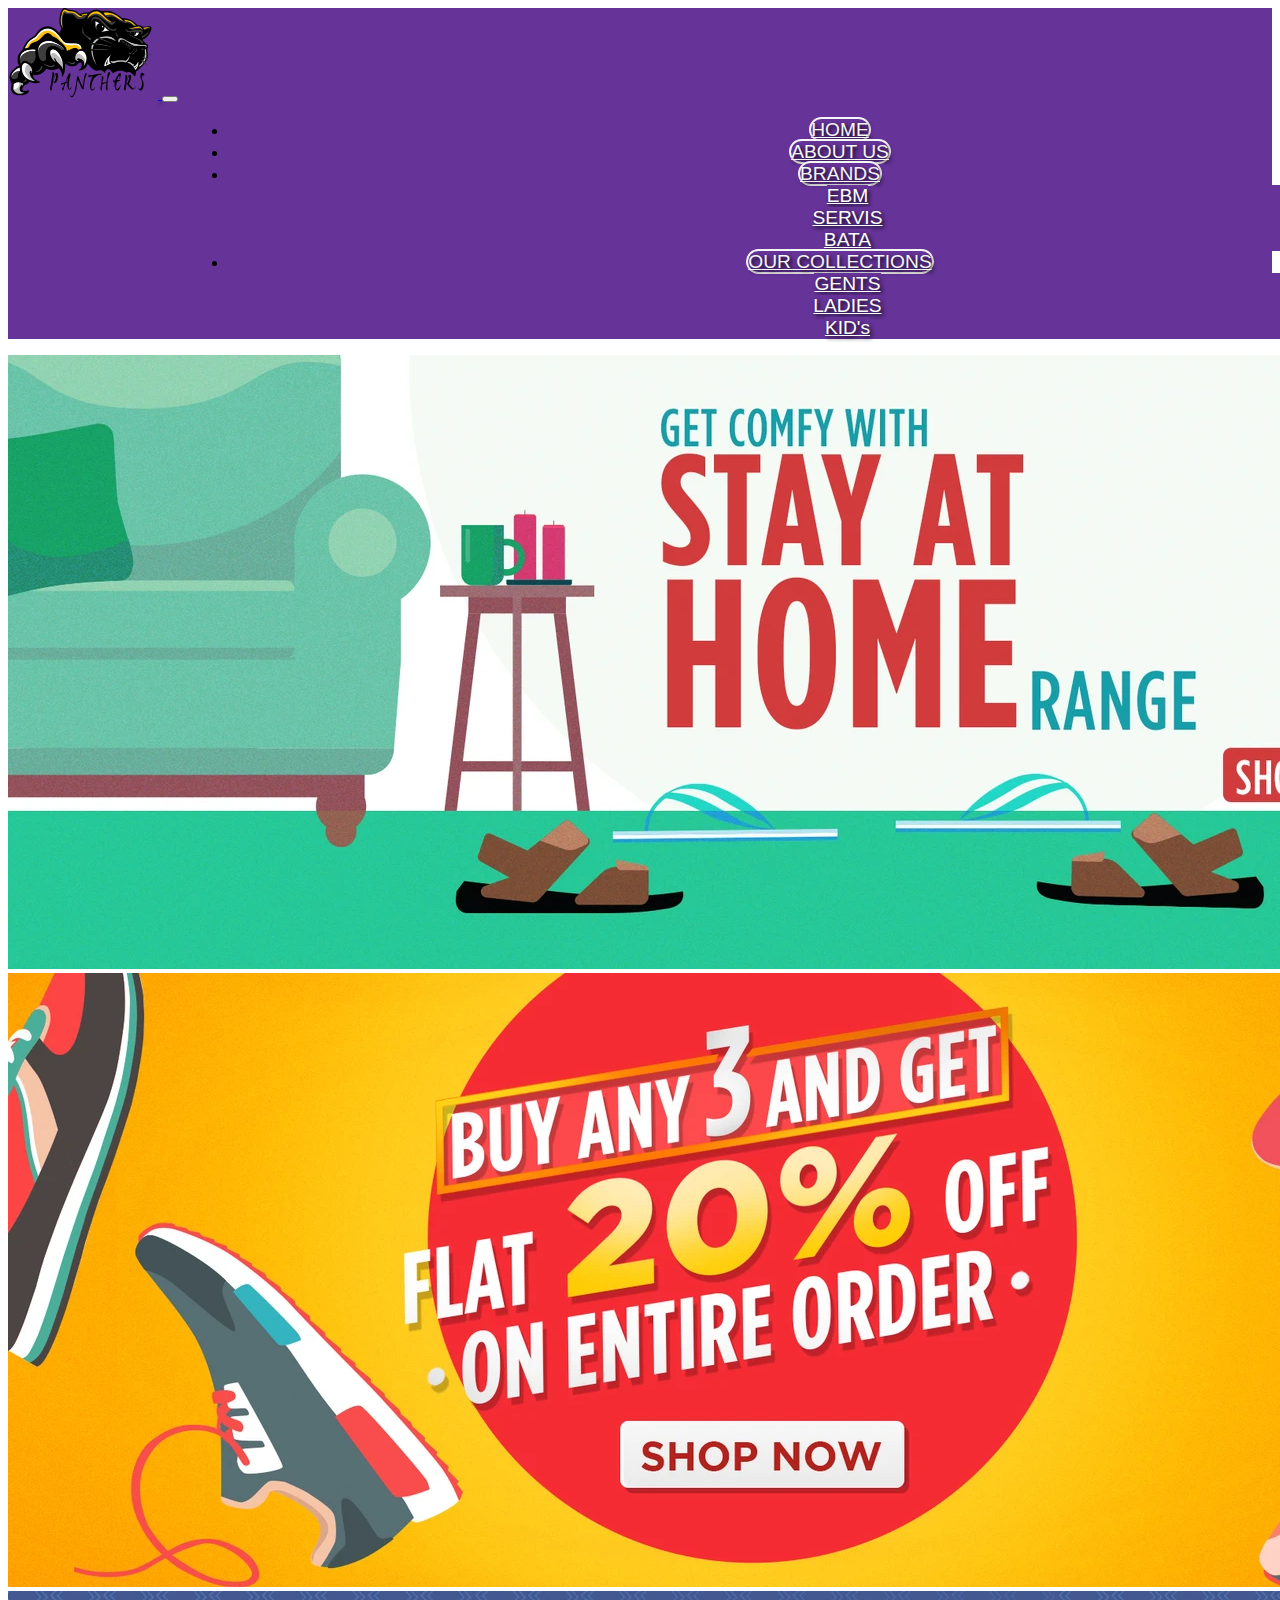
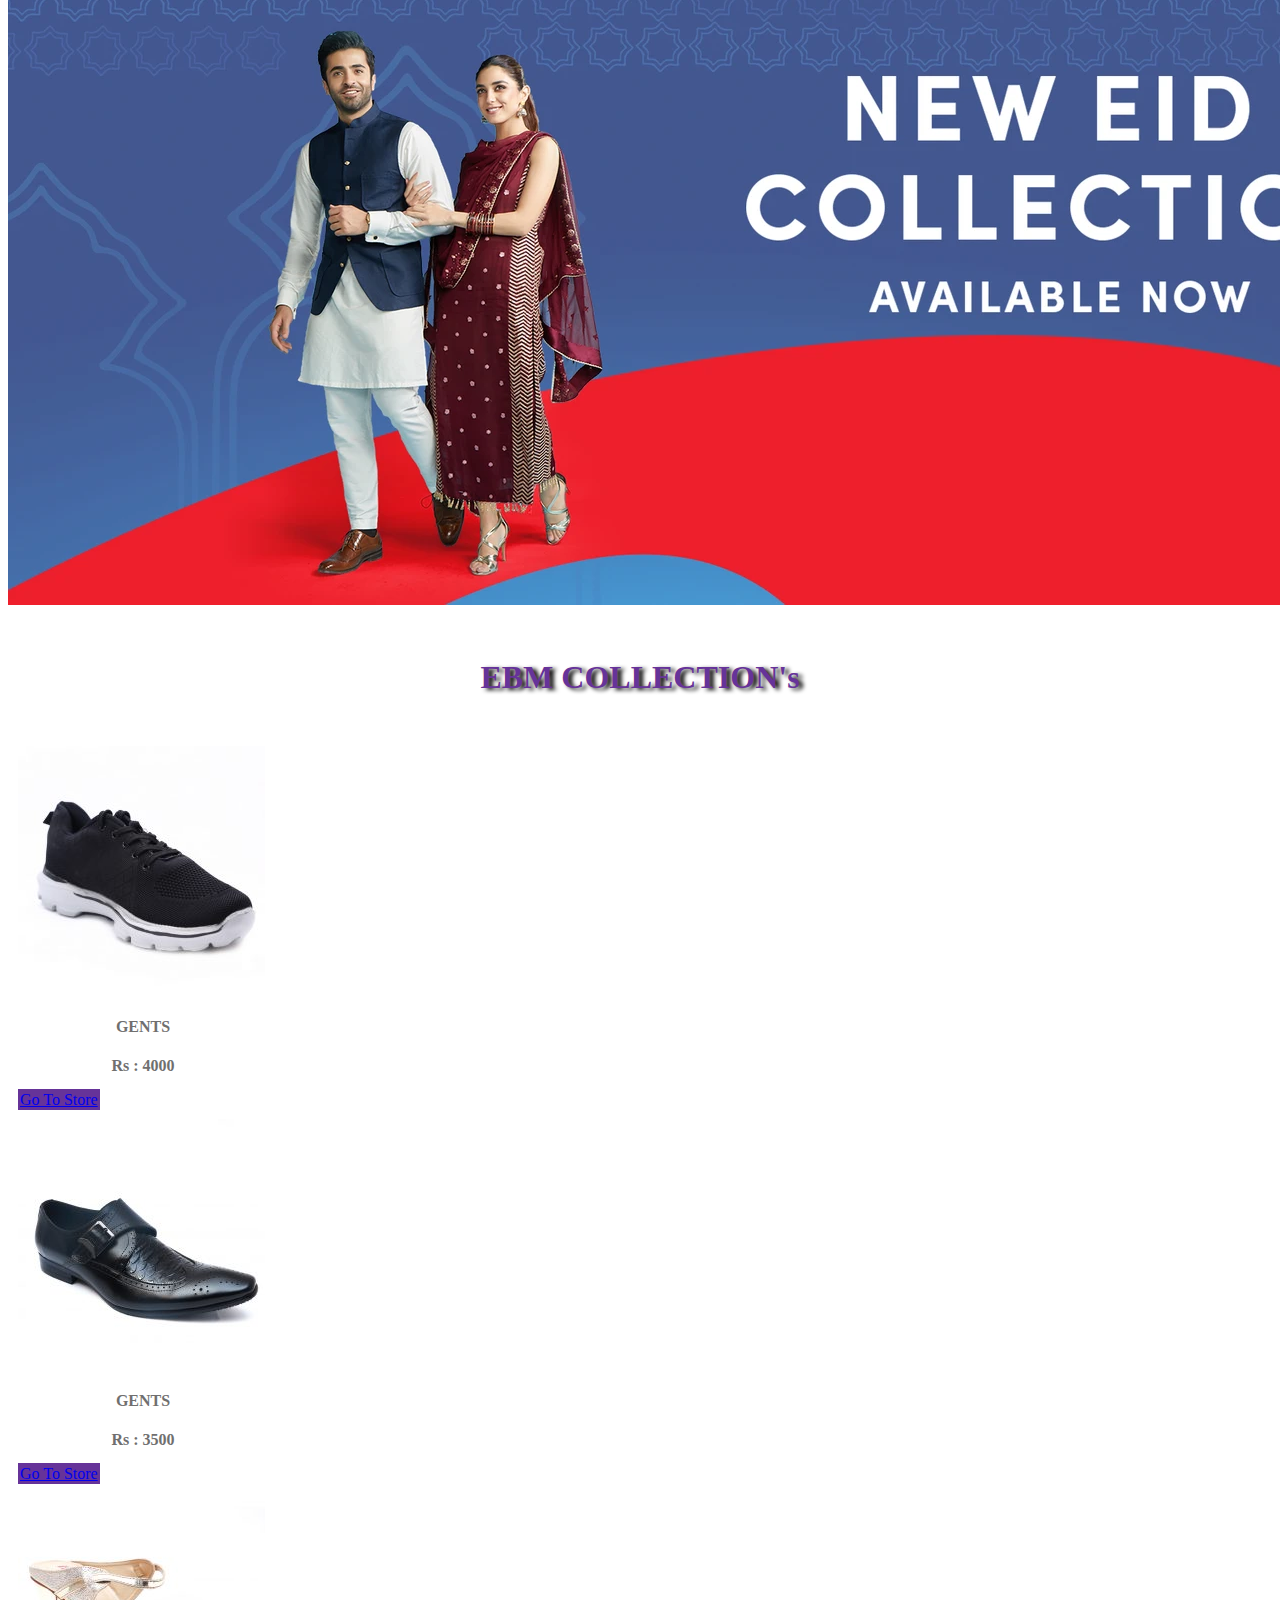
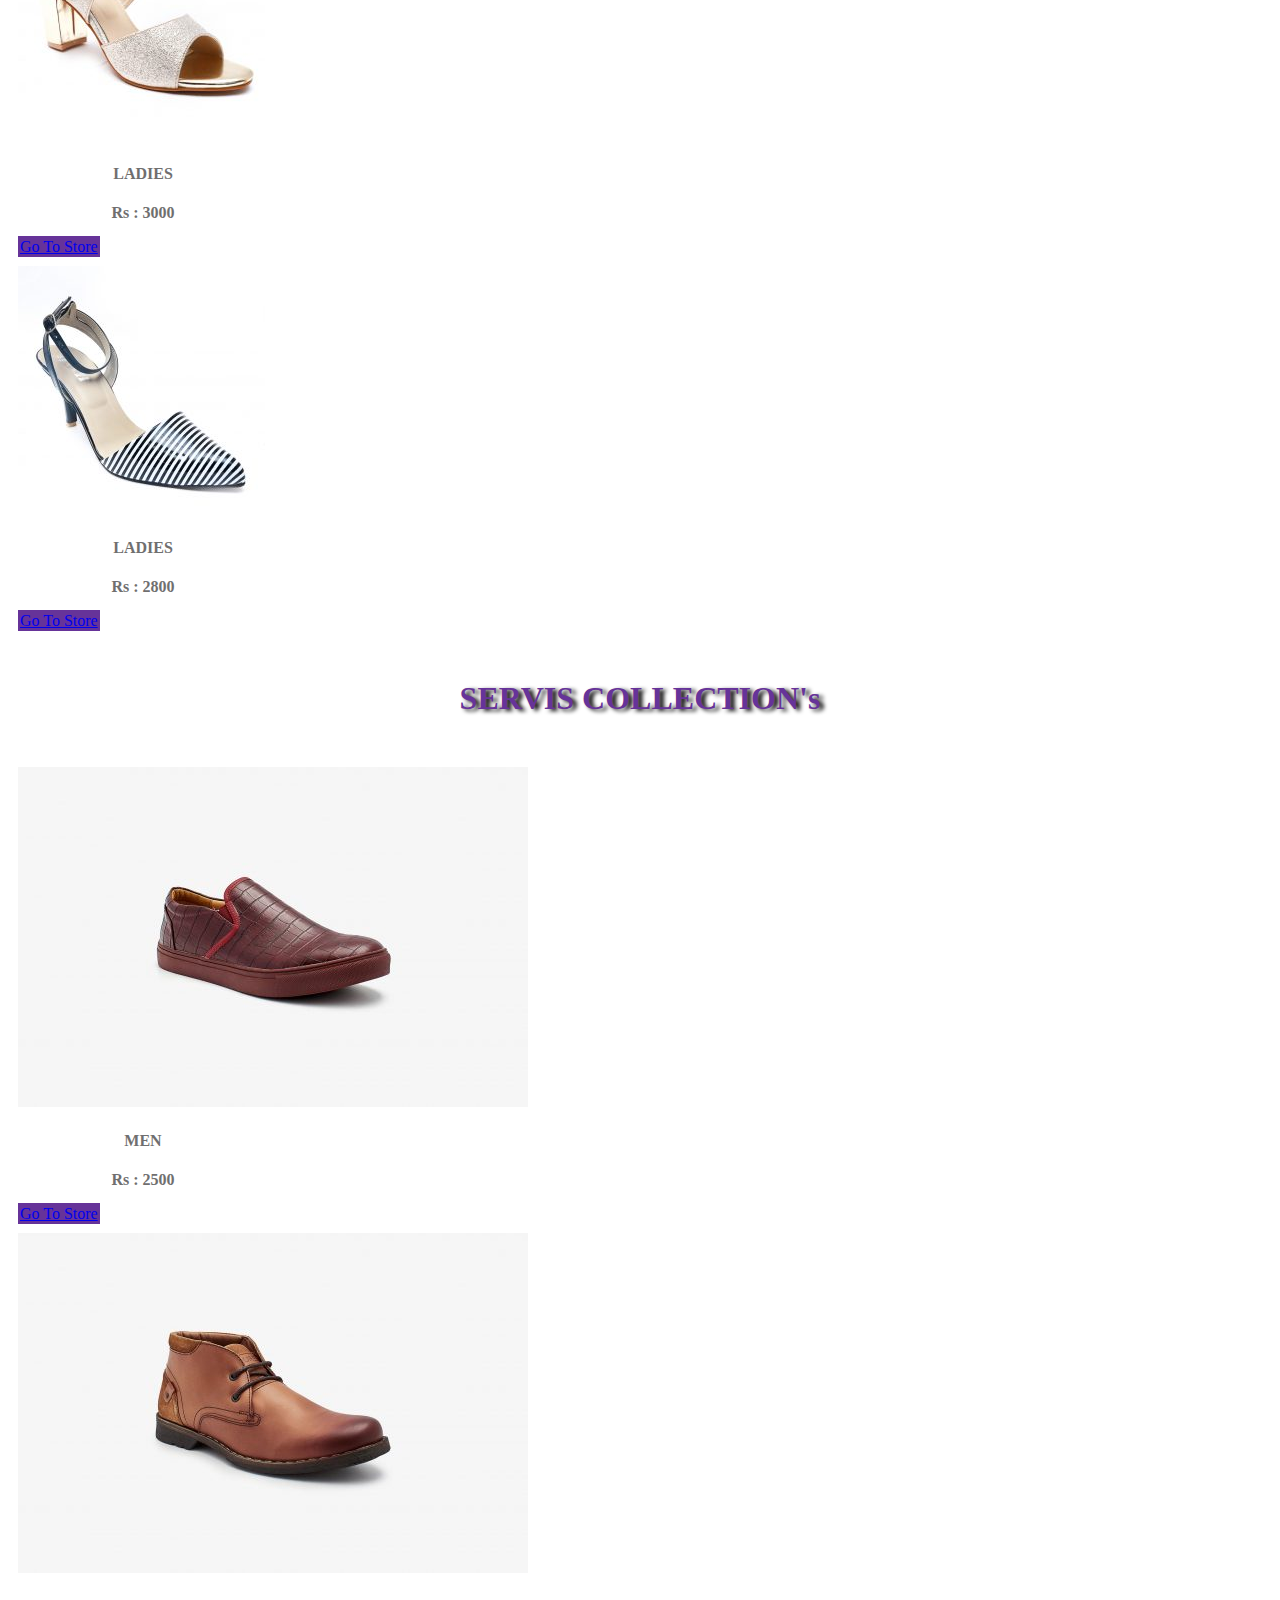
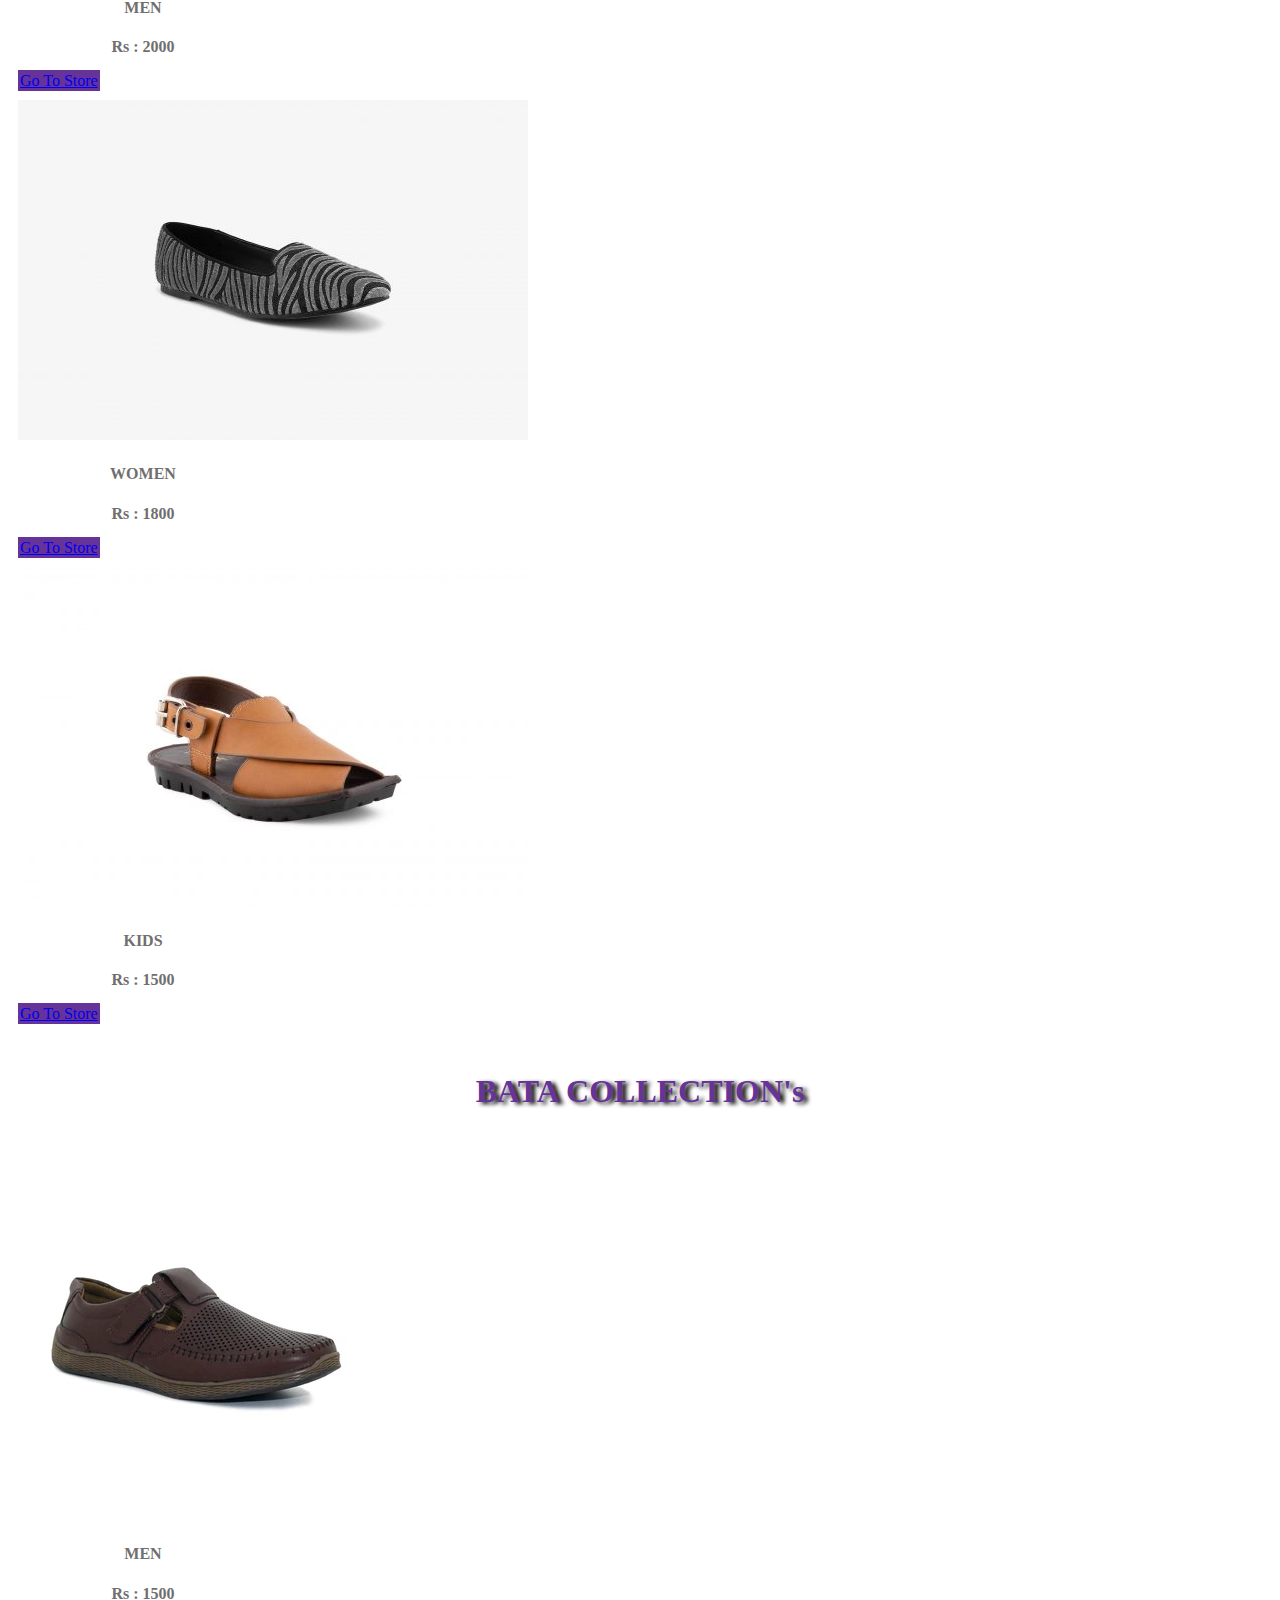
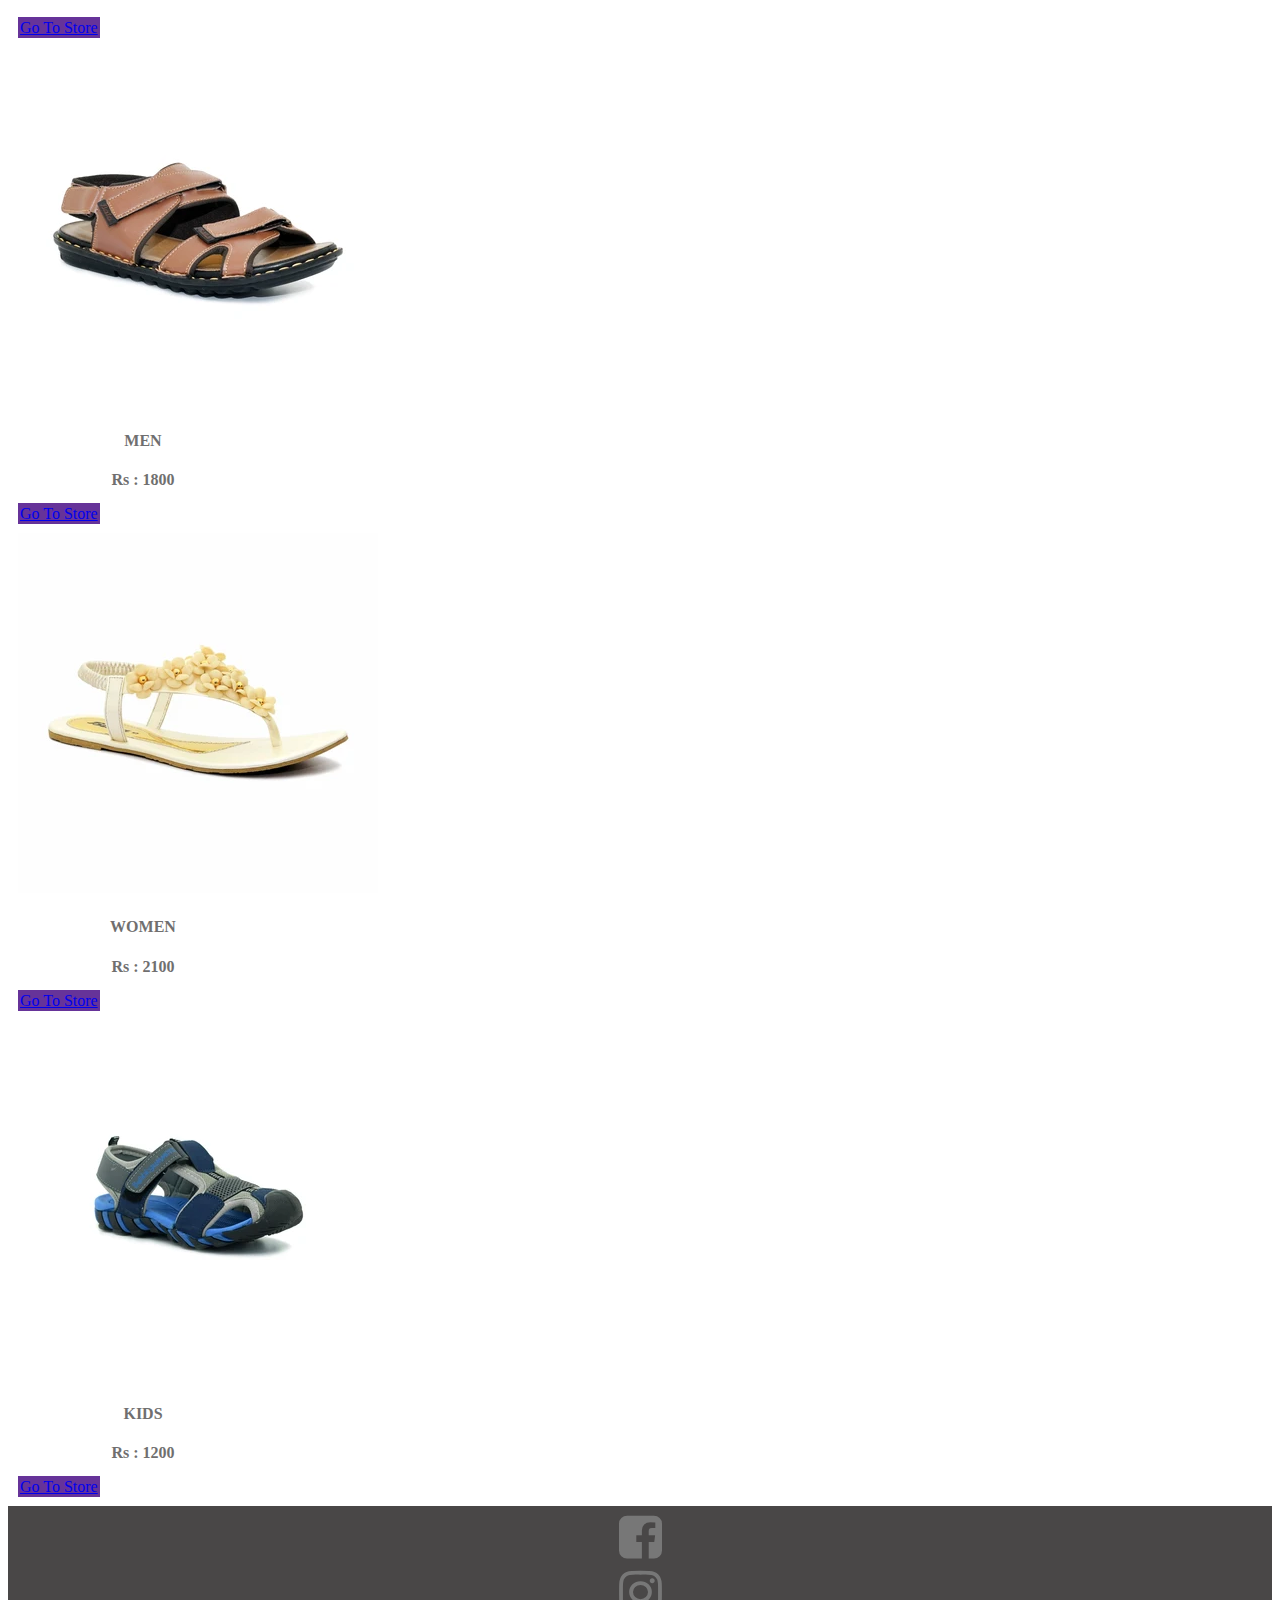
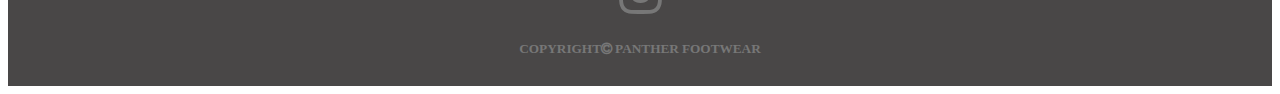
<file: (public)/index.html>
<!DOCTYPE html>
<html lang="en">
<head>
    <meta charset="UTF-8">
    <meta name="viewport" content="width=device-width, initial-scale=1.0">
    <title>Panther Footwear</title>
    <link rel="stylesheet" href="style.css">
    <link rel="stylesheet" href="https://cdnjs.cloudflare.com/ajax/libs/font-awesome/4.7.0/css/font-awesome.min.css">
    
    <link rel="stylesheet" href="https://stackpath.bootstrapcdn.com/bootstrap/4.5.0/css/bootstrap.min.css" integrity="sha384-9aIt2nRpC12Uk9gS9baDl411NQApFmC26EwAOH8WgZl5MYYxFfc+NcPb1dKGj7Sk" crossorigin="anonymous">
</head>
<body>
<div>
  <nav class="navbar navbar-expand-lg navbar-light justify-content-center">
    <a class="navbar-brand" href="index.html" >
      <img src="logo5.png" alt="" class="img">
    </a>
    <button class="navbar-toggler " type="button" data-toggle="collapse" data-target="#navbarText" aria-controls="navbarText" aria-expanded="false" aria-label="Toggle navigation">
      <span class="navbar-toggler-icon"></span>
    </button>
    <div class="collapse navbar-collapse" id="navbarText">
      <ul class="navbar-nav ">
      </ul>
      <span class="navbar-text">
        <ul class="navbar-nav mr-auto">
          <li class="nav-item active ">
            <a class="nav-link" href="index.html">HOME <span class="sr-only">(current)</span></a>
          </li>
          <li class="nav-item">
            <a class="nav-link" href="About.html">ABOUT US</a>
          </li>
          <li class="nav-item dropdown">
            <a class="nav-link dropdown-toggle" href="" id="navbarDropdown" role="button" data-toggle="dropdown" aria-haspopup="true" aria-expanded="false">
              BRANDS
            </a>
            <div class="dropdown-menu" aria-labelledby="navbarDropdown">
              <a class="dropdown-item" href="EBM.html">EBM</a>
              <div class="dropdown-divider"></div>
              <a class="dropdown-item" href="SERVIS.html">SERVIS</a>
              <div class="dropdown-divider"></div>
              <a class="dropdown-item" href="bata.html">BATA</a>
              </div>
              <li class="nav-item dropdown">
                <a class="nav-link dropdown-toggle" href="" id="navbarDropdown" role="button" data-toggle="dropdown" aria-haspopup="true" aria-expanded="false">
                  OUR COLLECTIONS
                </a>
                <div class="dropdown-menu" aria-labelledby="navbarDropdown">
                  <a class="dropdown-item" href="MEN.html">GENTS</a>
                   <div class="dropdown-divider"></div>
                  <a class="dropdown-item" href="LADIES.html">LADIES</a>
                  <div class="dropdown-divider"></div>
                  <a class="dropdown-item" href="KID.html">KID's</a>
                  </div>        
        </ul>
      </span>
    </div>
  </nav>
  <div id="carouselExampleFade" class="carousel slide carousel-fade" data-ride="carousel">
    <div class="carousel-inner">
      <div class="carousel-item active">
        <img src="bata3.webp" class="d-block w-100" alt="...">
      </div>
      <div class="carousel-item">
        <img src="lisa.webp" class="d-block w-100" alt="...">
      </div>
      <div class="carousel-item">
        <img src="bata1.webp" class="d-block w-100" alt="...">
      </div>
    </div>
    <a class="carousel-control-prev" href="#carouselExampleFade" role="button" data-slide="prev">
      <span class="carousel-control-prev-icon" aria-hidden="true"></span>
      <span class="sr-only">Previous</span>
    </a>
    <a class="carousel-control-next" href="#carouselExampleFade" role="button" data-slide="next">
      <span class="carousel-control-next-icon" aria-hidden="true"></span>
      <span class="sr-only">Next</span>
    </a>
  </div>
  
  
  <div class="ebm">
    <div class="english">
      <h1>EBM COLLECTION's</h1>
    </div>
    <div class="container">
      <div class="row ">
        
        <div class="col-sm-6 col-md-6 col-lg-3 ">
          <div class="card">
           <a href="EBM.html"> <img src="shoe2.jpg" class="card-img-top" alt=""></a>
            <div class="card-body">
              <h4 class="card-title">GENTS</h4>
              <p class="card-text">Rs : 4000</p>
              <a href="EBM.html" class="btn btn-primary ">Go To Store</a>
            </div>
          </div>
        </div>
        <div class="col-sm-6 col-md-6 col-lg-3 ">
          <div class="card">
           <a href="EBM.html"> <img src="E1.jpg" class="card-img-top" alt="..."></a>
            <div class="card-body">
              <h4 class="card-title">GENTS</h4>
              <p class="card-text">Rs : 3500</p>
              <a href="EBM.html" class="btn btn-primary ">Go To Store</a>
            </div>
          </div>
        </div>
        <div class="col-sm-12 col-md-6 col-lg-3 ">
          <div class="card">
            <a href="EBM.html"> <img src="E2.jpg" class="card-img-top" alt="..."></a>
            <div class="card-body">
              <h4 class="card-title">LADIES</h4>
              <p class="card-text">Rs : 3000</p>
              <a href="EBM.html" class="btn btn-primary ">Go To Store</a>
            </div>
          </div>
        </div>
        <div class="col-sm-6 col-md-6 col-lg-3 ">
          <div class="card">
            <a href="EBM.html"><img src="E3.jpg" class="card-img-top" alt="..."></a>
            <div class="card-body">
              <h4 class="card-title">LADIES</h4>
              <p class="card-text">Rs : 2800</p>
              <a href="EBM.html" class="btn btn-primary ">Go To Store</a>
            </div>
          </div>
        </div>
        </div>
        
      </div>

    </div>

  
  <div class="ebm">
    <div class="english">
      <h1>SERVIS COLLECTION's</h1>
    </div>
    <div class="container">
      <div class="row">
        <div class="col-sm-6 col-md-6 col-lg-3 ">
          <div class="card">
            <a href="SERVIS.html"> <img src="S1.jpg" class="card-img-top" alt="..."> </a>
            <div class="card-body">
              <h4 class="card-title">MEN</h4>
              <p class="card-text">Rs : 2500</p>
              <a href="SERVIS.html" class="btn btn-primary ">Go To Store</a>
            </div>
          </div>
        </div>
        <div class="col-sm-6 col-md-6 col-lg-3 ">
          <div class="card">
            <a href="SERVIS.html"> <img src="S2.jpg" class="card-img-top" alt="..."></a>
            <div class="card-body">
              <h4 class="card-title">MEN</h4>
              <p class="card-text">Rs : 2000</p>
              <a href="SERVIS.html" class="btn btn-primary ">Go To Store</a>
            </div>
          </div>
        </div>
        <div class="col-sm-6 col-md-6 col-lg-3 ">
          <div class="card">
            <a href="SERVIS.html">  <img src="S3.jpg" class="card-img-top" alt="..."></a>
            <div class="card-body">
              <h4 class="card-title">WOMEN</h4>
              <p class="card-text">Rs : 1800</p>
              <a href="SERVIS.html" class="btn btn-primary ">Go To Store</a>
            </div>
          </div>
        </div>
        <div class="col-sm-6 col-md-6 col-lg-3 ">
          <div class="card">
            <a href="SERVIS.html"> <img src="S4.jpg" class="card-img-top" alt=""></a>
            <div class="card-body">
              <h4 class="card-title">KIDS</h4>
              <p class="card-text">Rs : 1500</p>
              <a href="SERVIS.html" class="btn btn-primary ">Go To Store</a>
            </div>
          </div>
        </div>
  <div class="ebm">
    <div class="english">
      <h1>BATA COLLECTION's</h1>
    </div>
    <div class="container">
      <div class="row ">
        
        <div class="col-sm-6 col-md-6 col-lg-3 ">
          <div class="card">
            <a href="bata.html"> <img src="B1.webp" class="card-img-top" alt="..."></a>
            <div class="card-body">
              <h4 class="card-title">MEN</h4>
              <p class="card-text">Rs : 1500</p>
              <a href="bata.html" class="btn btn-primary ">Go To Store</a>
            </div>
          </div>
        </div>
        <div class="col-sm-6 col-md-6 col-lg-3 ">
          <div class="card">
            <a href="bata.html"><img src="B2.webp" class="card-img-top" alt="..."></a>
            <div class="card-body">
              <h4 class="card-title">MEN</h4>
              <p class="card-text">Rs : 1800</p>
              <a href="bata.html" class="btn btn-primary ">Go To Store</a>
            </div>
          </div>
        </div>
        <div class="col-sm-6 col-md-6 col-lg-3 ">
          <div class="card">
            <a href="bata.html"> <img src="B3.webp" class="card-img-top" alt="..."></a>
            <div class="card-body">
              <h4 class="card-title">WOMEN</h4>
              <p class="card-text">Rs : 2100</p>
              <a href="bata.html" class="btn btn-primary ">Go To Store</a>
            </div>
          </div>
        </div>
        <div class="col-sm-6 col-md-6 col-lg-3 ">
          <div class="card">
            <a href="bata.html"><img src="B4.webp" class="card-img-top" alt="..."></a>
            <div class="card-body">
              <h4 class="card-title">KIDS</h4>
              <p class="card-text">Rs : 1200</p>
              <a href="bata.html" class="btn btn-primary ">Go To Store</a>
            </div>
          </div>
        </div>
      </div>
    </div>

  </div>

  
  
</div>
</div>
</div>

<div class="footer">
  <div class="icon1">
    <div> <i class="fa fa-facebook-square "></i></div>
  
  </div>
  <div class="icon">
    <div> <i class="fa fa-instagram"></i></div>
  
  </div>
  
  <div>
    <h5 class="h5">COPYRIGHT<i class="fa fa-copyright"> PANTHER FOOTWEAR</i></h5>
   </div>
  </div>
  
</div>
    <script src="https://code.jquery.com/jquery-3.5.1.slim.min.js" integrity="sha384-DfXdz2htPH0lsSSs5nCTpuj/zy4C+OGpamoFVy38MVBnE+IbbVYUew+OrCXaRkfj" crossorigin="anonymous"></script>
    <script src="https://cdn.jsdelivr.net/npm/popper.js@1.16.0/dist/umd/popper.min.js" integrity="sha384-Q6E9RHvbIyZFJoft+2mJbHaEWldlvI9IOYy5n3zV9zzTtmI3UksdQRVvoxMfooAo" crossorigin="anonymous"></script>
    <script src="https://stackpath.bootstrapcdn.com/bootstrap/4.5.0/js/bootstrap.min.js" integrity="sha384-OgVRvuATP1z7JjHLkuOU7Xw704+h835Lr+6QL9UvYjZE3Ipu6Tp75j7Bh/kR0JKI" crossorigin="anonymous"></script>   
</body>
</html>
</file>
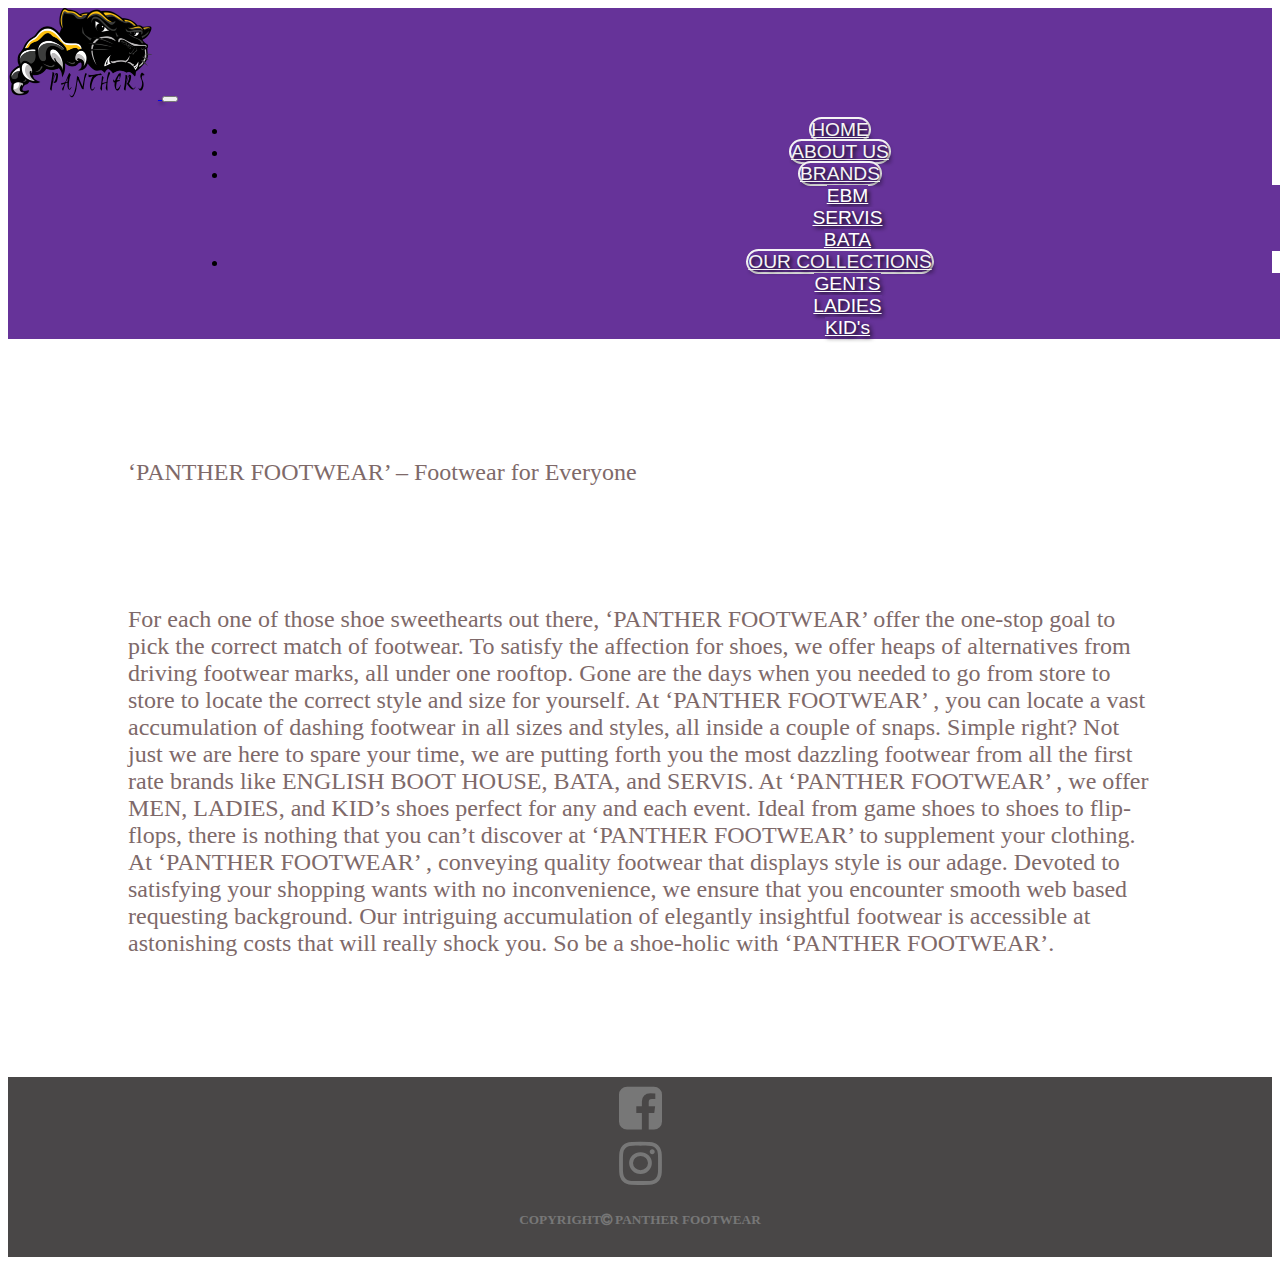
<file: (public)/About.html>
<!DOCTYPE html>
<html lang="en">
<head>
    <meta charset="UTF-8">
    <meta name="viewport" content="width=device-width, initial-scale=1.0">
    <title>Panther Footwear</title>
    <link rel="stylesheet" href="style.css">
    <link rel="stylesheet" href="https://cdnjs.cloudflare.com/ajax/libs/font-awesome/4.7.0/css/font-awesome.min.css">
    
    <link rel="stylesheet" href="https://stackpath.bootstrapcdn.com/bootstrap/4.5.0/css/bootstrap.min.css" integrity="sha384-9aIt2nRpC12Uk9gS9baDl411NQApFmC26EwAOH8WgZl5MYYxFfc+NcPb1dKGj7Sk" crossorigin="anonymous">
</head>
<body>
<div>
  <nav class="navbar navbar-expand-lg navbar-light justify-content-center">
    <a class="navbar-brand" href="index.html" >
      <img src="logo5.png" alt="" class="img">
    </a>
    <button class="navbar-toggler " type="button" data-toggle="collapse" data-target="#navbarText" aria-controls="navbarText" aria-expanded="false" aria-label="Toggle navigation">
      <span class="navbar-toggler-icon"></span>
    </button>
    <div class="collapse navbar-collapse" id="navbarText">
      <ul class="navbar-nav ">
      </ul>
      <span class="navbar-text">
        <ul class="navbar-nav mr-auto">
          <li class="nav-item active ">
            <a class="nav-link" href="index.html">HOME <span class="sr-only">(current)</span></a>
          </li>
          <li class="nav-item">
            <a class="nav-link" href="About.html">ABOUT US</a>
          </li>
          <li class="nav-item dropdown">
            <a class="nav-link dropdown-toggle" href="" id="navbarDropdown" role="button" data-toggle="dropdown" aria-haspopup="true" aria-expanded="false">
              BRANDS
            </a>
            <div class="dropdown-menu" aria-labelledby="navbarDropdown">
              <a class="dropdown-item" href="EBM.html">EBM</a>
              <div class="dropdown-divider"></div>
              <a class="dropdown-item" href="SERVIS.html">SERVIS</a>
              <div class="dropdown-divider"></div>
              <a class="dropdown-item" href="bata.html">BATA</a>
              </div>
              <li class="nav-item dropdown">
                <a class="nav-link dropdown-toggle" href="" id="navbarDropdown" role="button" data-toggle="dropdown" aria-haspopup="true" aria-expanded="false">
                  OUR COLLECTIONS
                </a>
                <div class="dropdown-menu" aria-labelledby="navbarDropdown">
                  <a class="dropdown-item" href="MEN.html">GENTS</a>
                   <div class="dropdown-divider"></div>
                  <a class="dropdown-item" href="LADIES.html">LADIES</a>
                  <div class="dropdown-divider"></div>
                  <a class="dropdown-item" href="KID.html">KID's</a>
                  </div>        
        </ul>
      </span>
    </div>
  </nav>
  <div>
      <p class="para"> ‘PANTHER FOOTWEAR’ – Footwear for Everyone </p> <p class="para"> For each one of those shoe sweethearts out there, ‘PANTHER FOOTWEAR’ offer the one-stop goal to pick the correct match of footwear. To satisfy the affection for shoes, we offer heaps of alternatives from driving footwear marks, all under one rooftop. Gone are the days when you needed to go from store to store to locate the correct style and size for yourself. At ‘PANTHER FOOTWEAR’  , you can locate a vast accumulation of dashing footwear in all sizes and styles, all inside a couple of snaps. Simple right? Not just we are here to spare your time, we are putting forth you the most dazzling footwear from all the first rate brands like ENGLISH BOOT HOUSE, BATA, and SERVIS. At ‘PANTHER FOOTWEAR’  , we offer MEN, LADIES, and KID’s shoes perfect for any and each event. Ideal from game shoes to shoes to flip-flops, there is nothing that you can’t discover at ‘PANTHER FOOTWEAR’  to supplement your clothing. At ‘PANTHER FOOTWEAR’ , conveying quality footwear that displays style is our adage. Devoted to satisfying your shopping wants with no inconvenience, we ensure that you encounter smooth web based requesting background. Our intriguing accumulation of elegantly insightful footwear is accessible at astonishing costs that will really shock you. So be a shoe-holic with ‘PANTHER FOOTWEAR’.
       </p>   
  </div>
  

  <div class="footer">
    <div class="icon1">
      <div> <i class="fa fa-facebook-square "></i></div>
    
    </div>
    <div class="icon">
      <div> <i class="fa fa-instagram"></i></div>
    
    </div>
    
    <div>
      <h5 class="h5">COPYRIGHT<i class="fa fa-copyright"> PANTHER FOOTWEAR</i></h5>
     </div>
    </div>
    
  </div>
      <script src="https://code.jquery.com/jquery-3.5.1.slim.min.js" integrity="sha384-DfXdz2htPH0lsSSs5nCTpuj/zy4C+OGpamoFVy38MVBnE+IbbVYUew+OrCXaRkfj" crossorigin="anonymous"></script>
      <script src="https://cdn.jsdelivr.net/npm/popper.js@1.16.0/dist/umd/popper.min.js" integrity="sha384-Q6E9RHvbIyZFJoft+2mJbHaEWldlvI9IOYy5n3zV9zzTtmI3UksdQRVvoxMfooAo" crossorigin="anonymous"></script>
      <script src="https://stackpath.bootstrapcdn.com/bootstrap/4.5.0/js/bootstrap.min.js" integrity="sha384-OgVRvuATP1z7JjHLkuOU7Xw704+h835Lr+6QL9UvYjZE3Ipu6Tp75j7Bh/kR0JKI" crossorigin="anonymous"></script>   
  </body>
  </html>
</file>
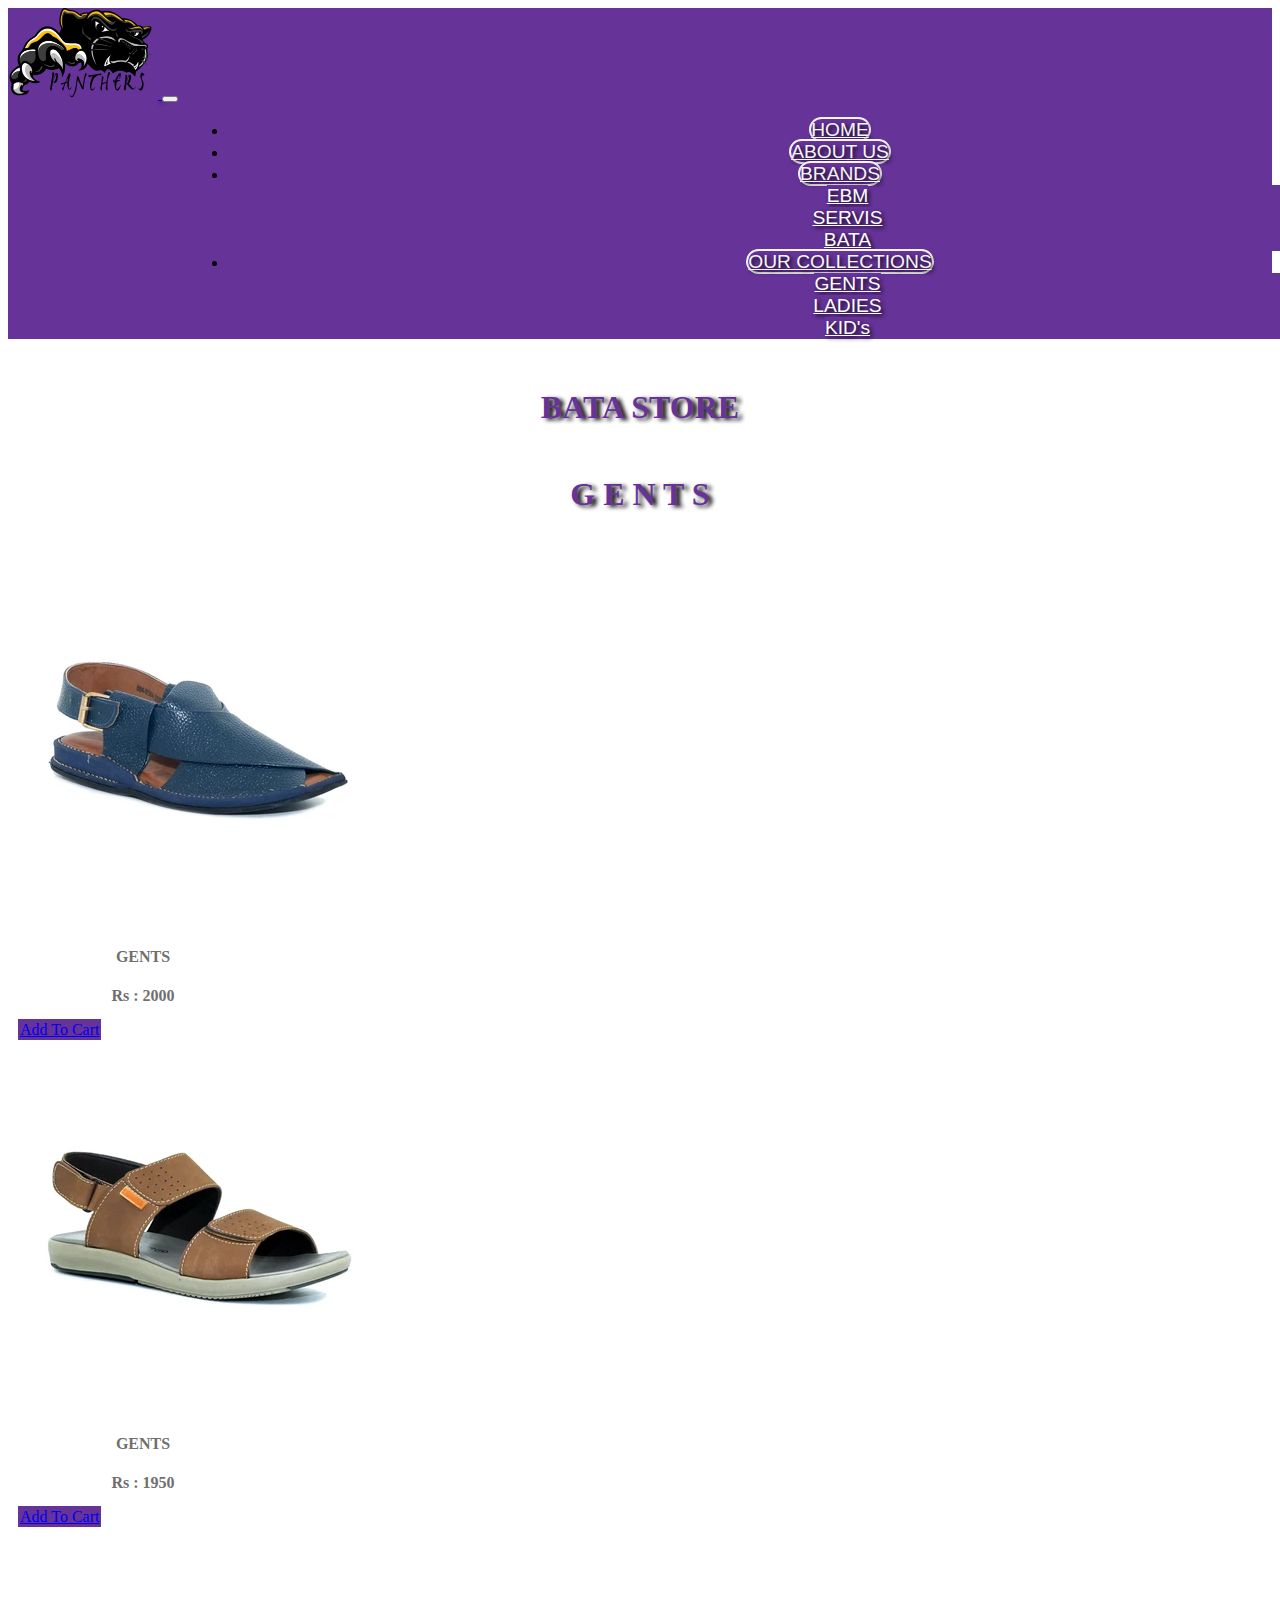
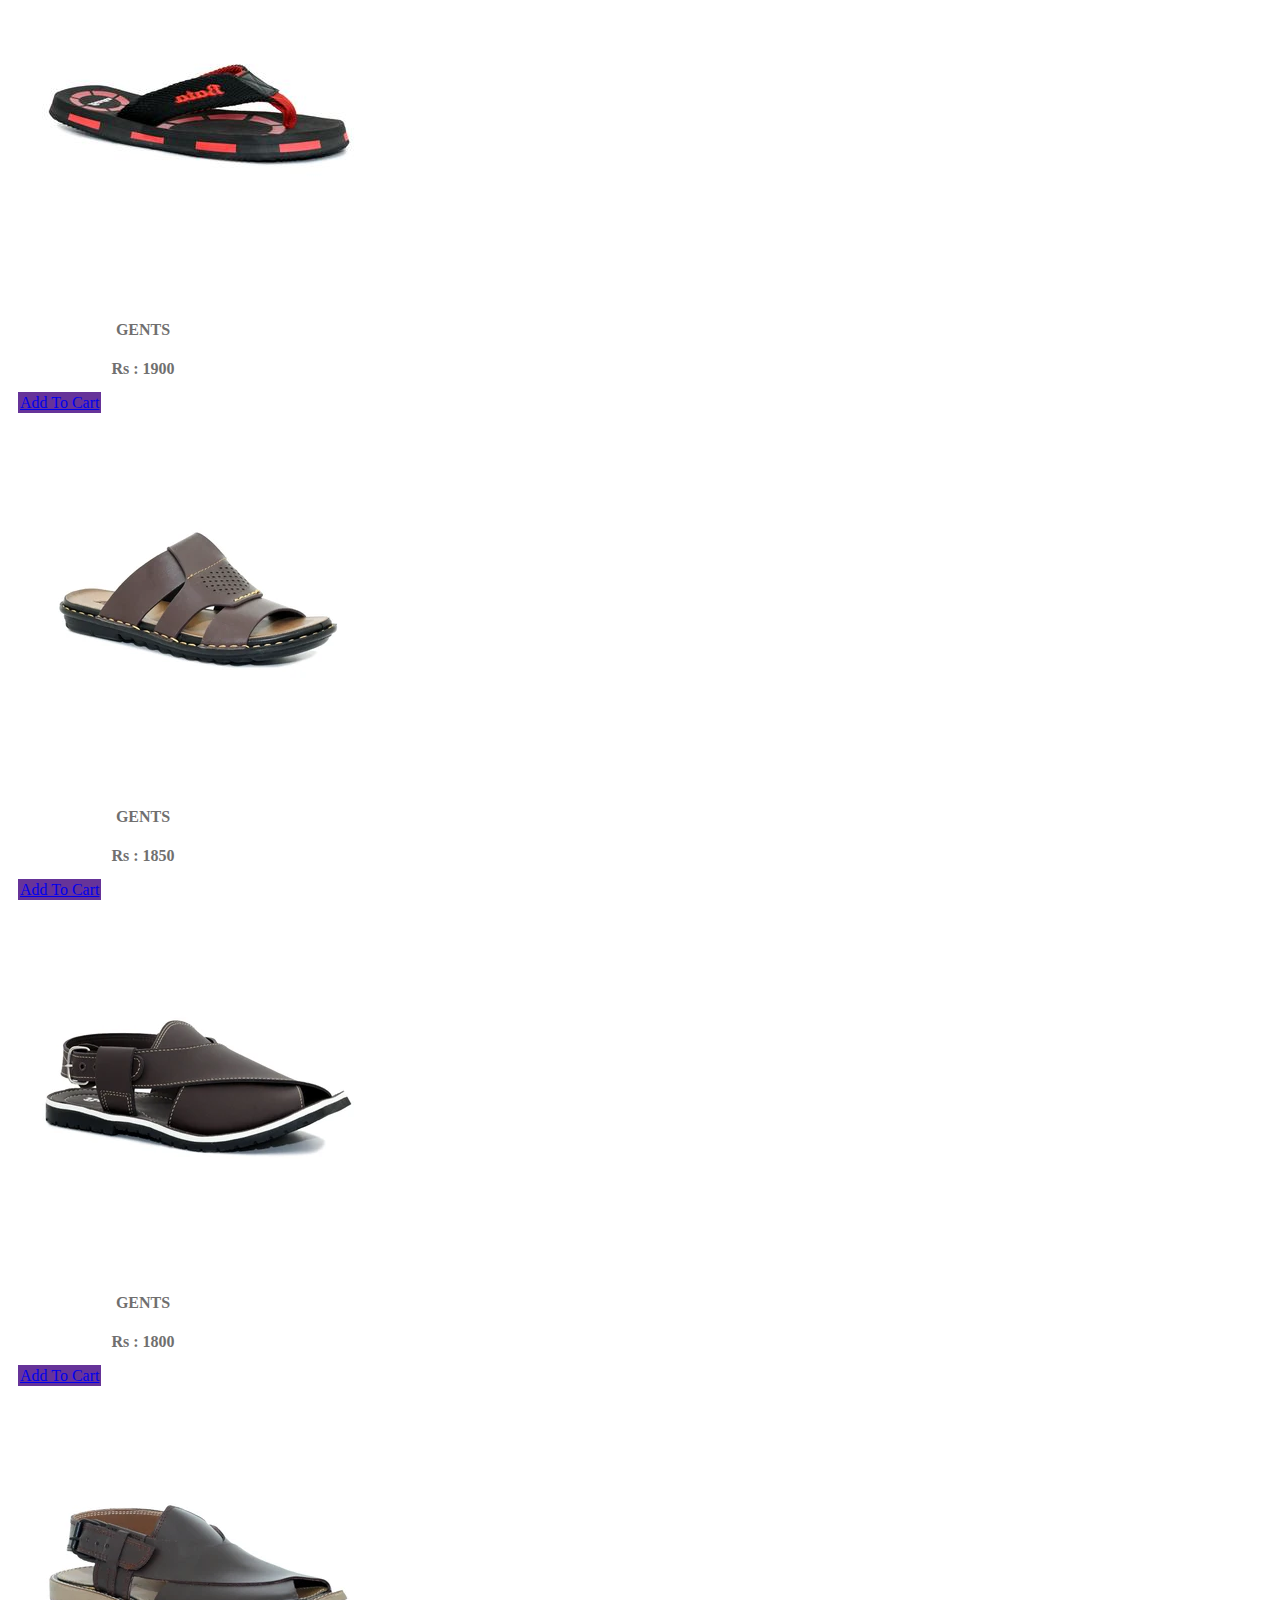
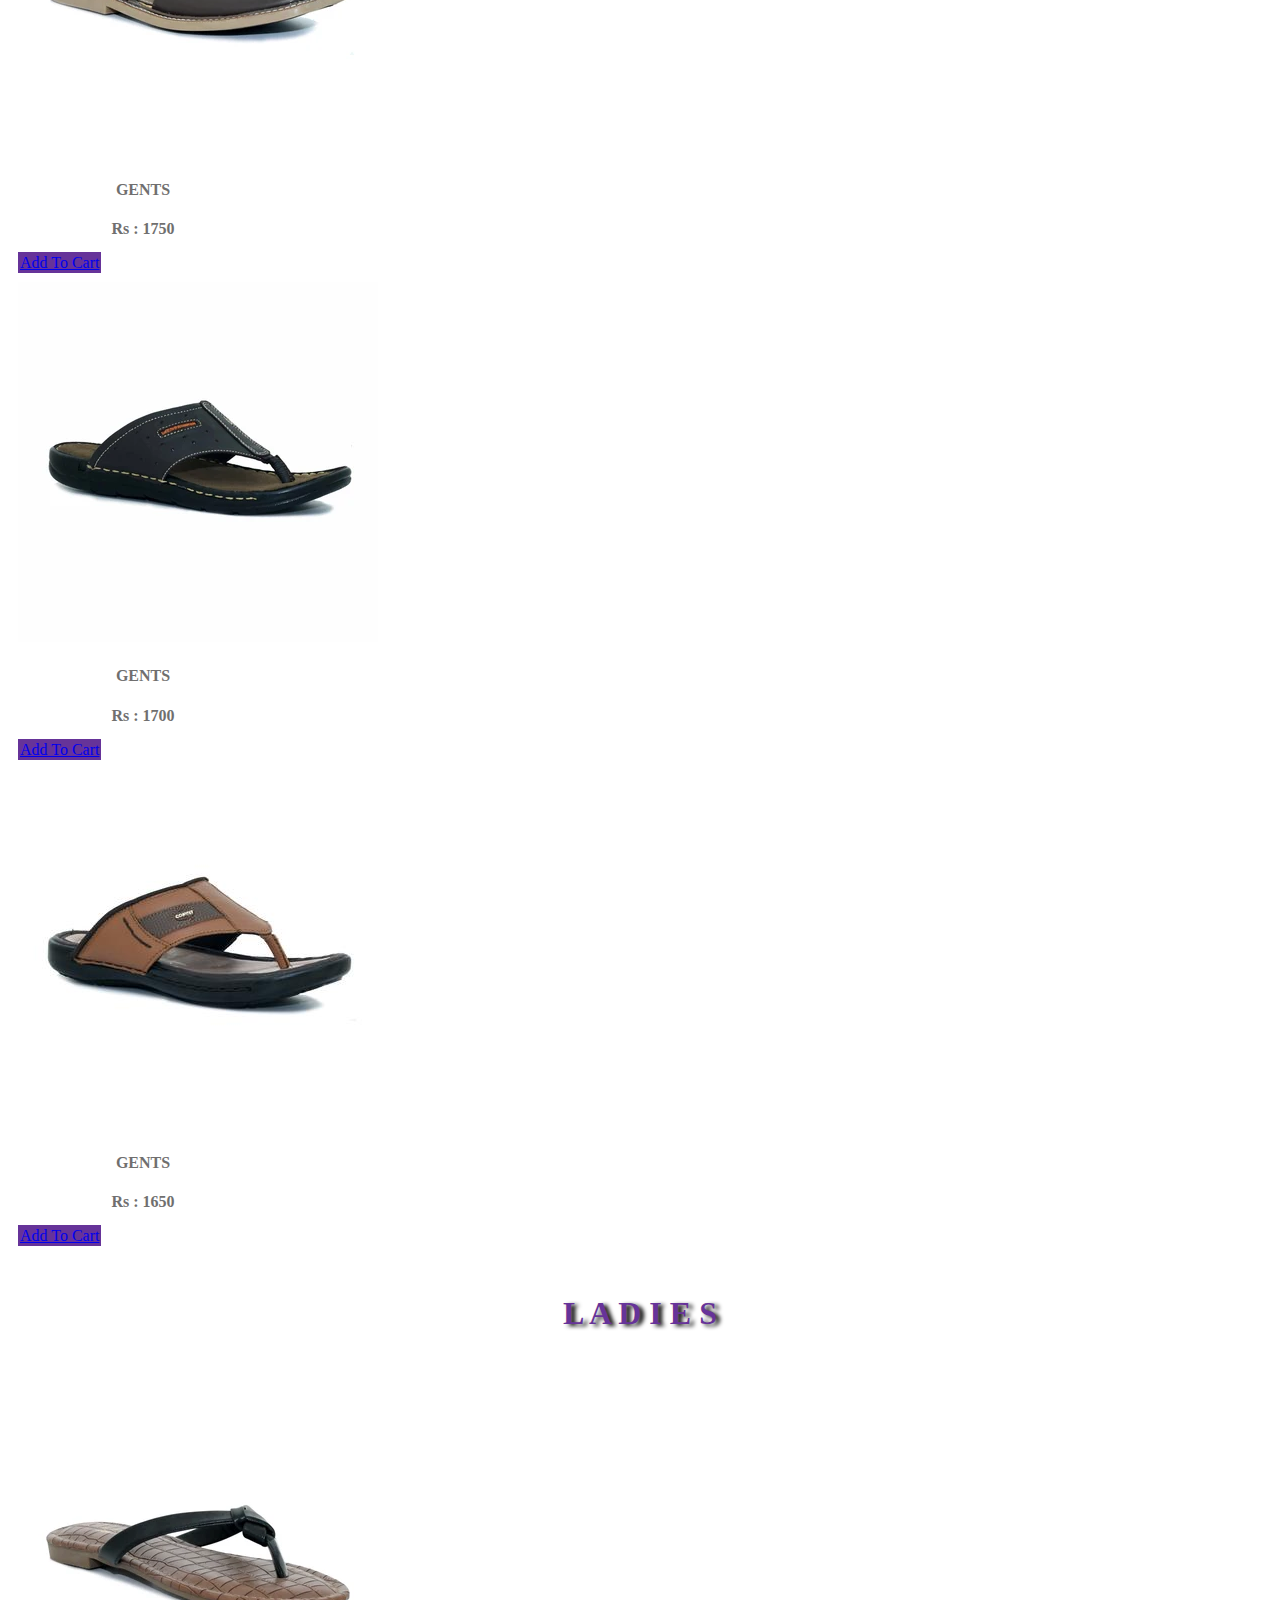
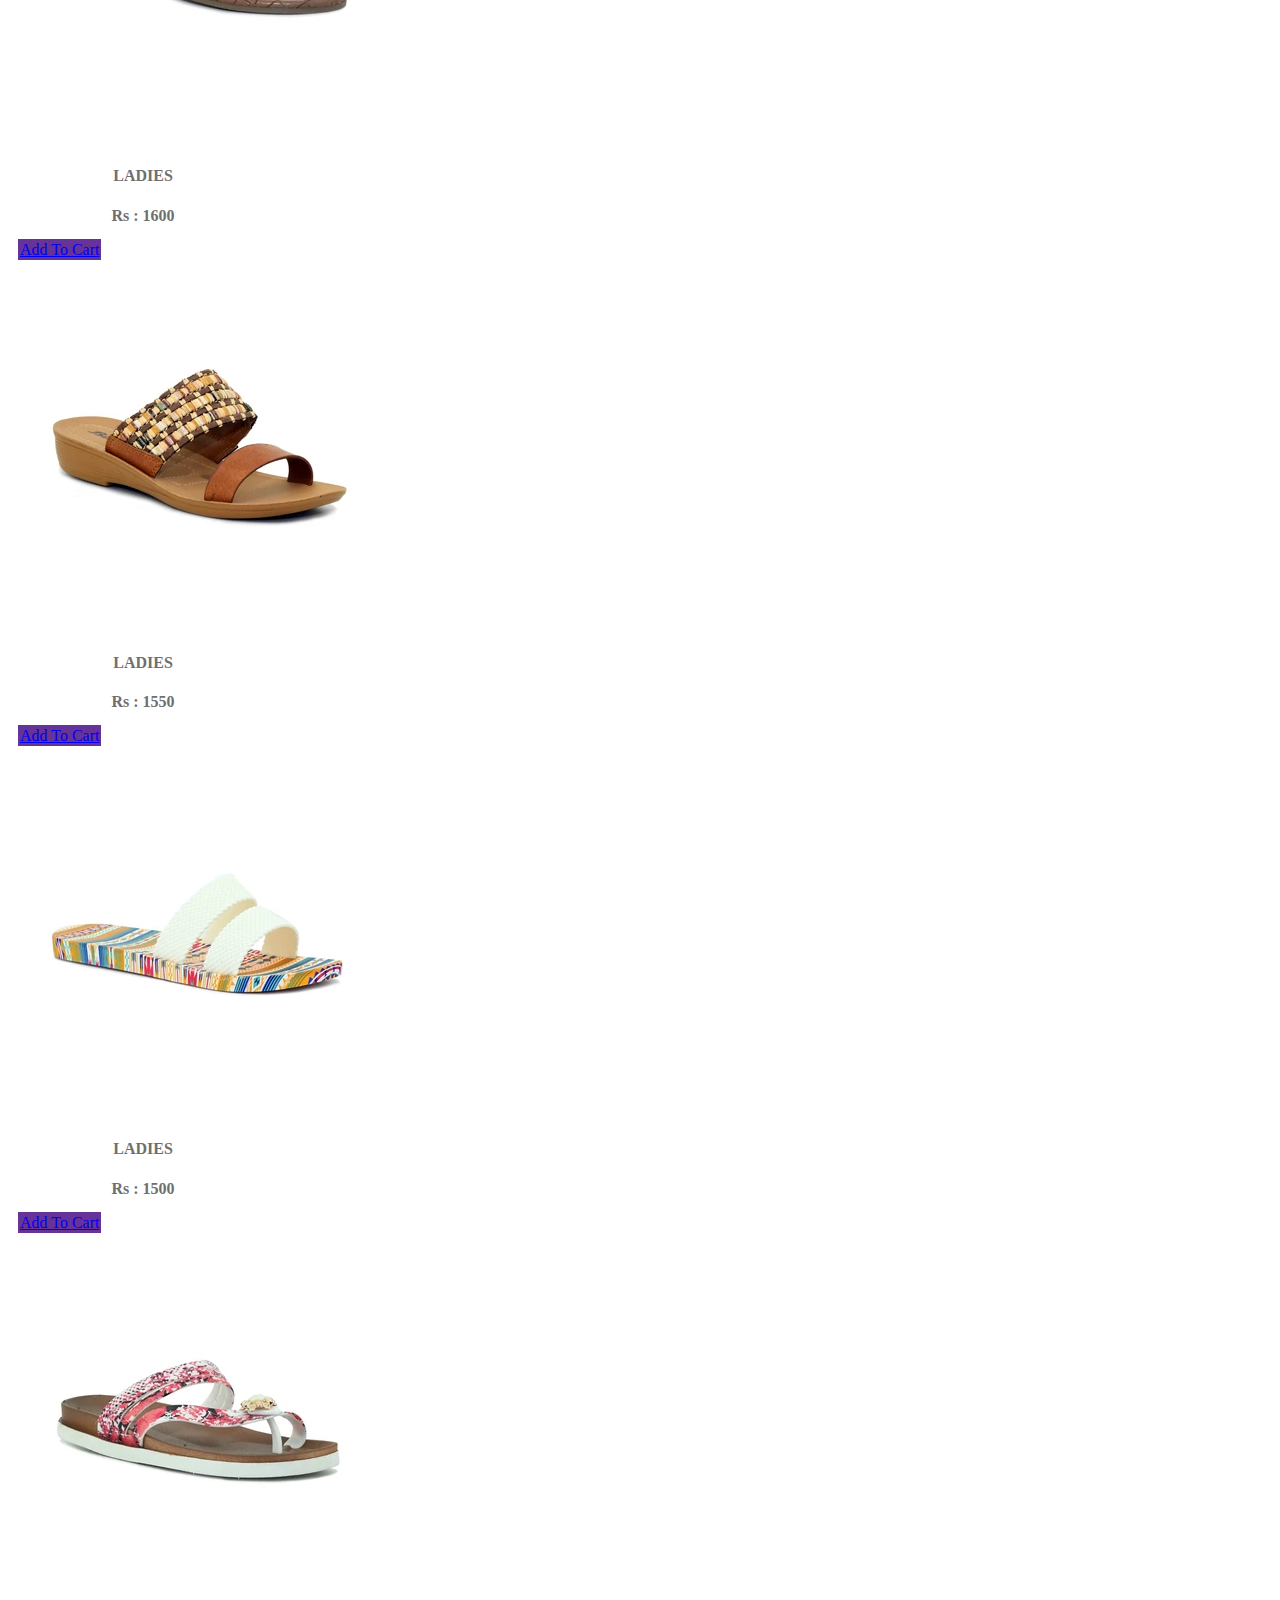
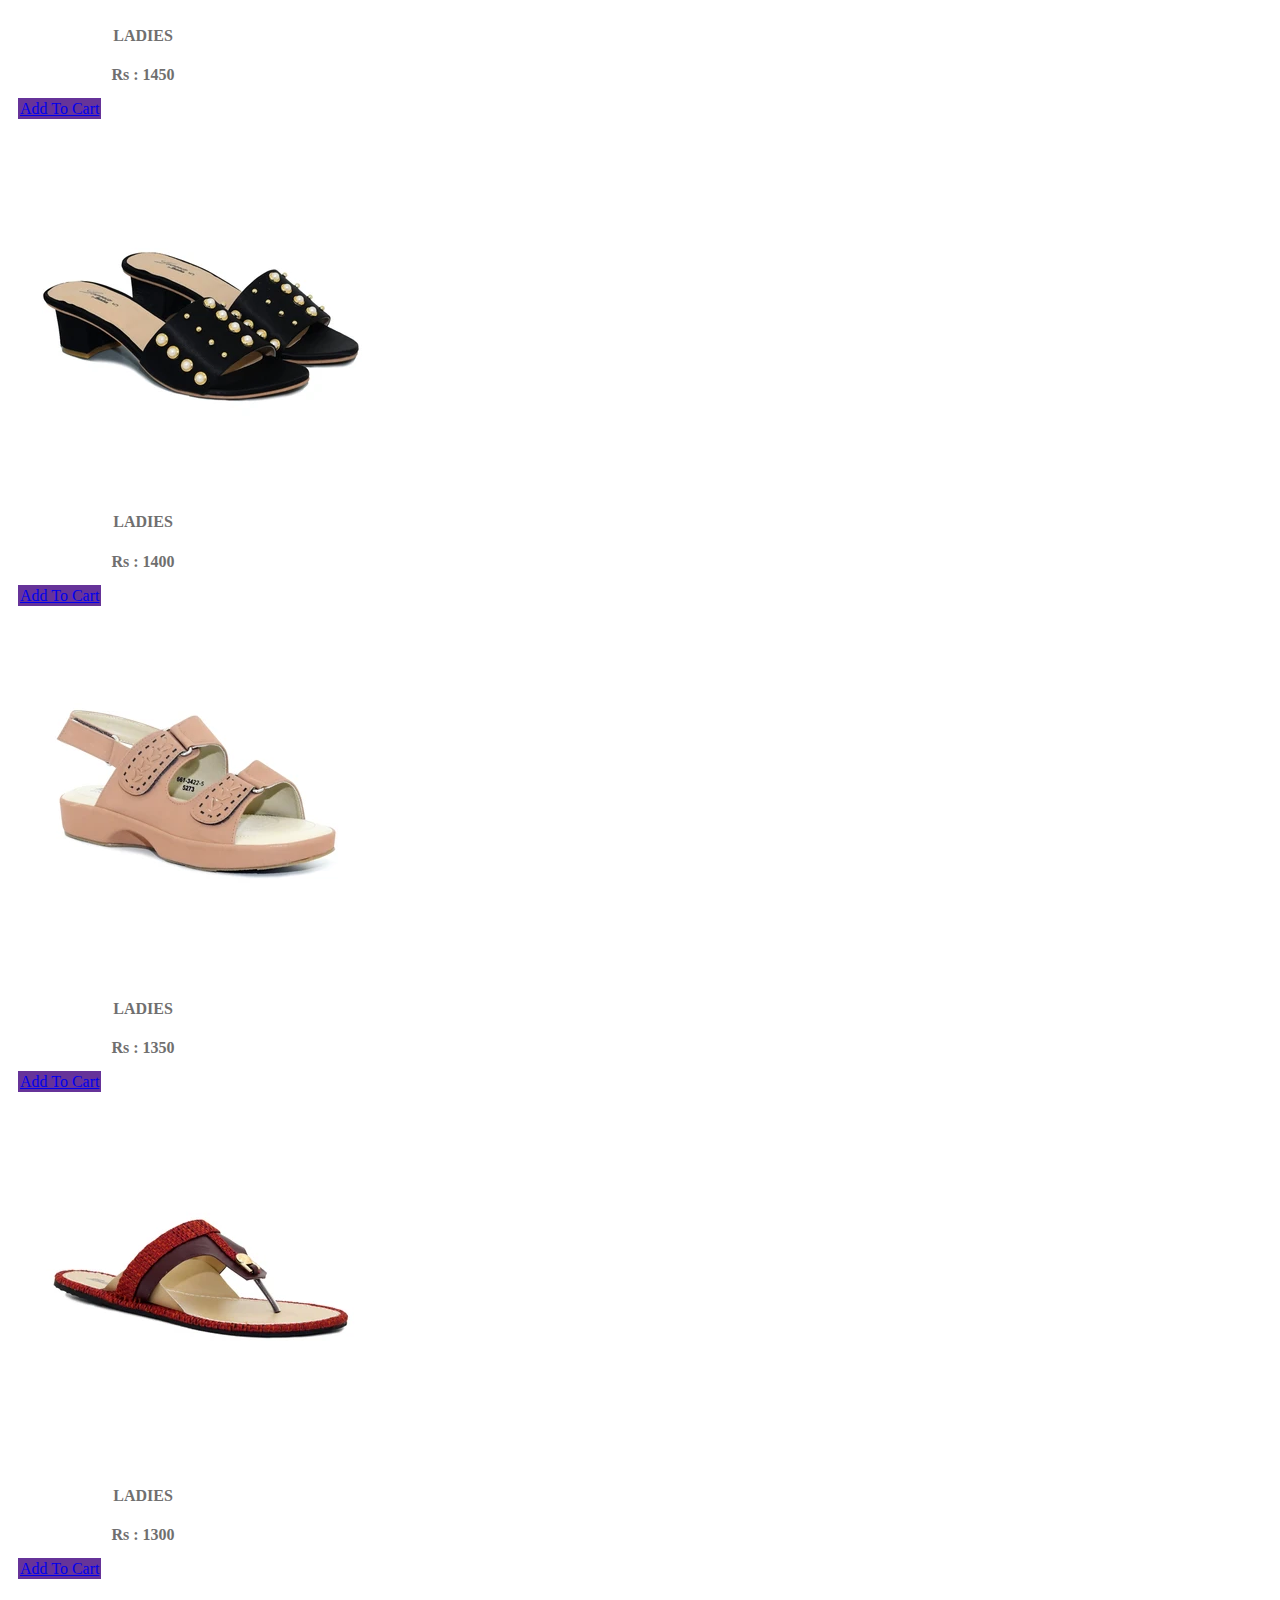
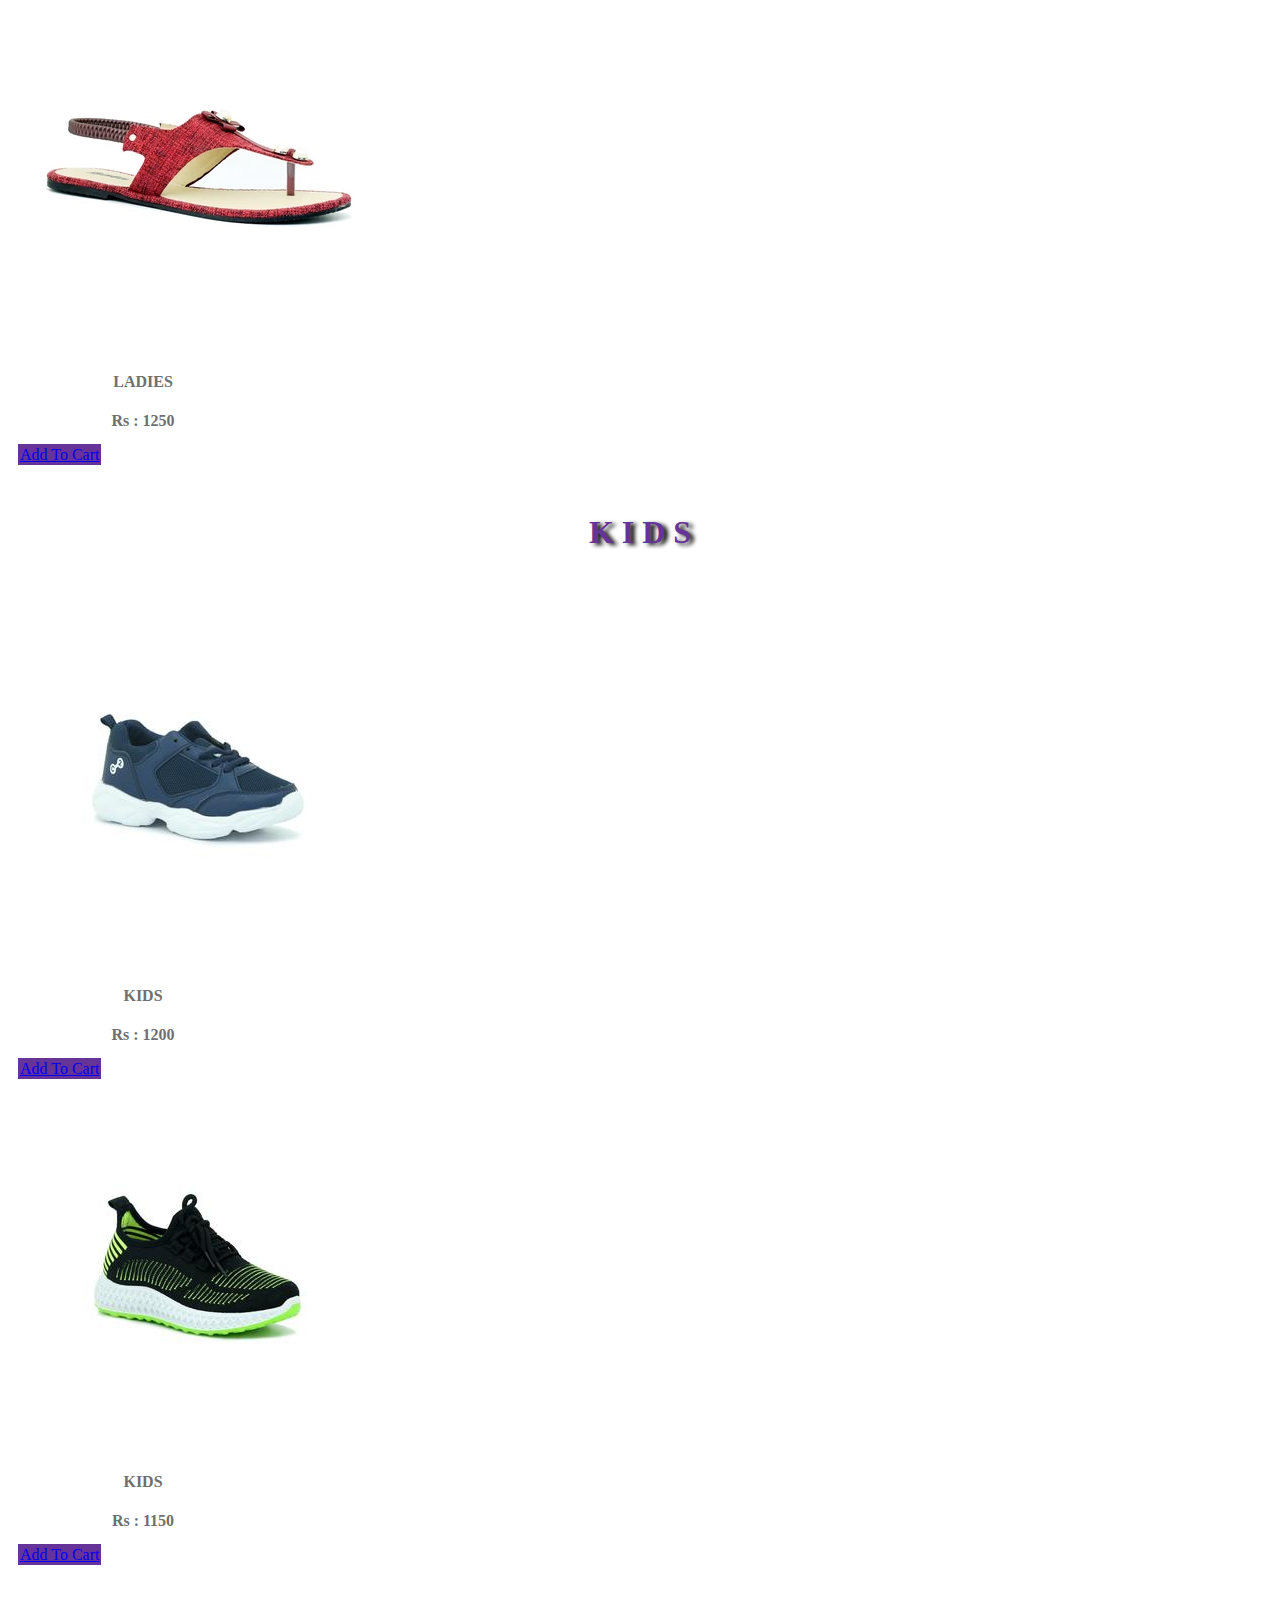
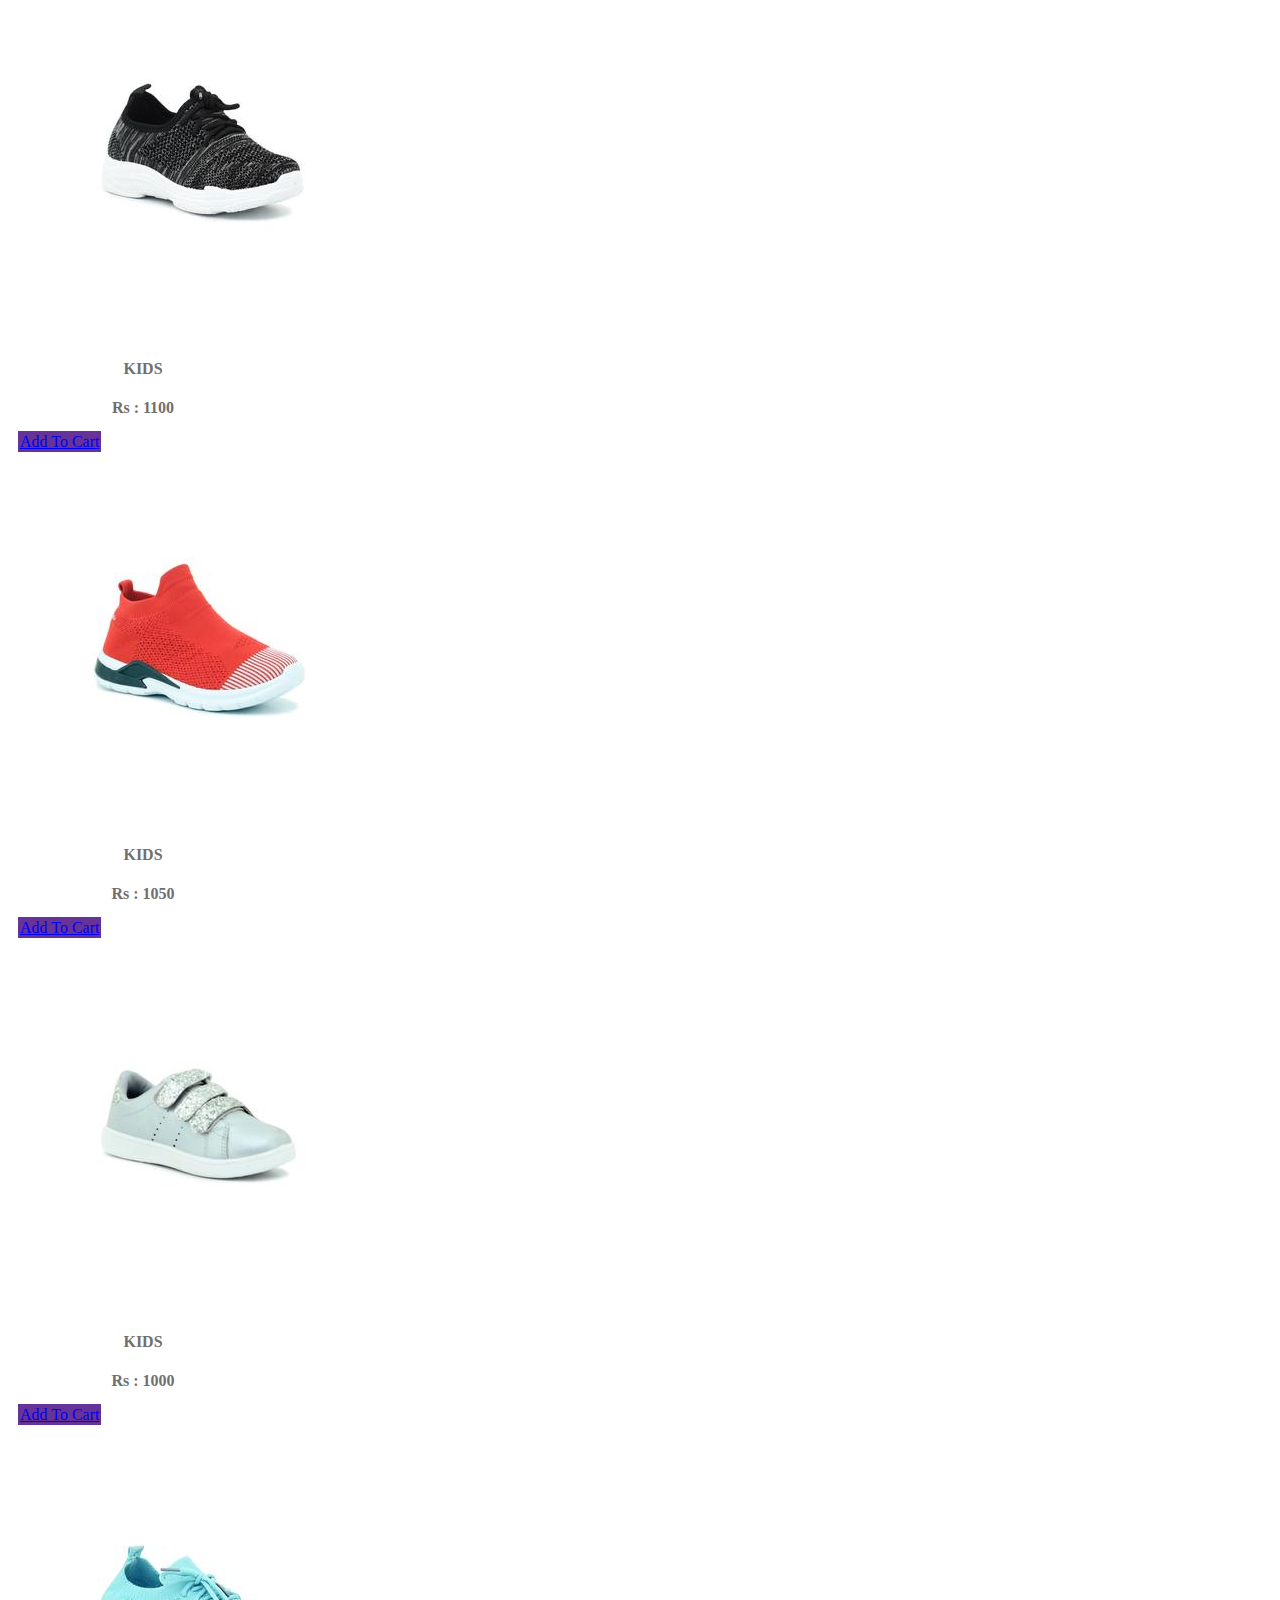
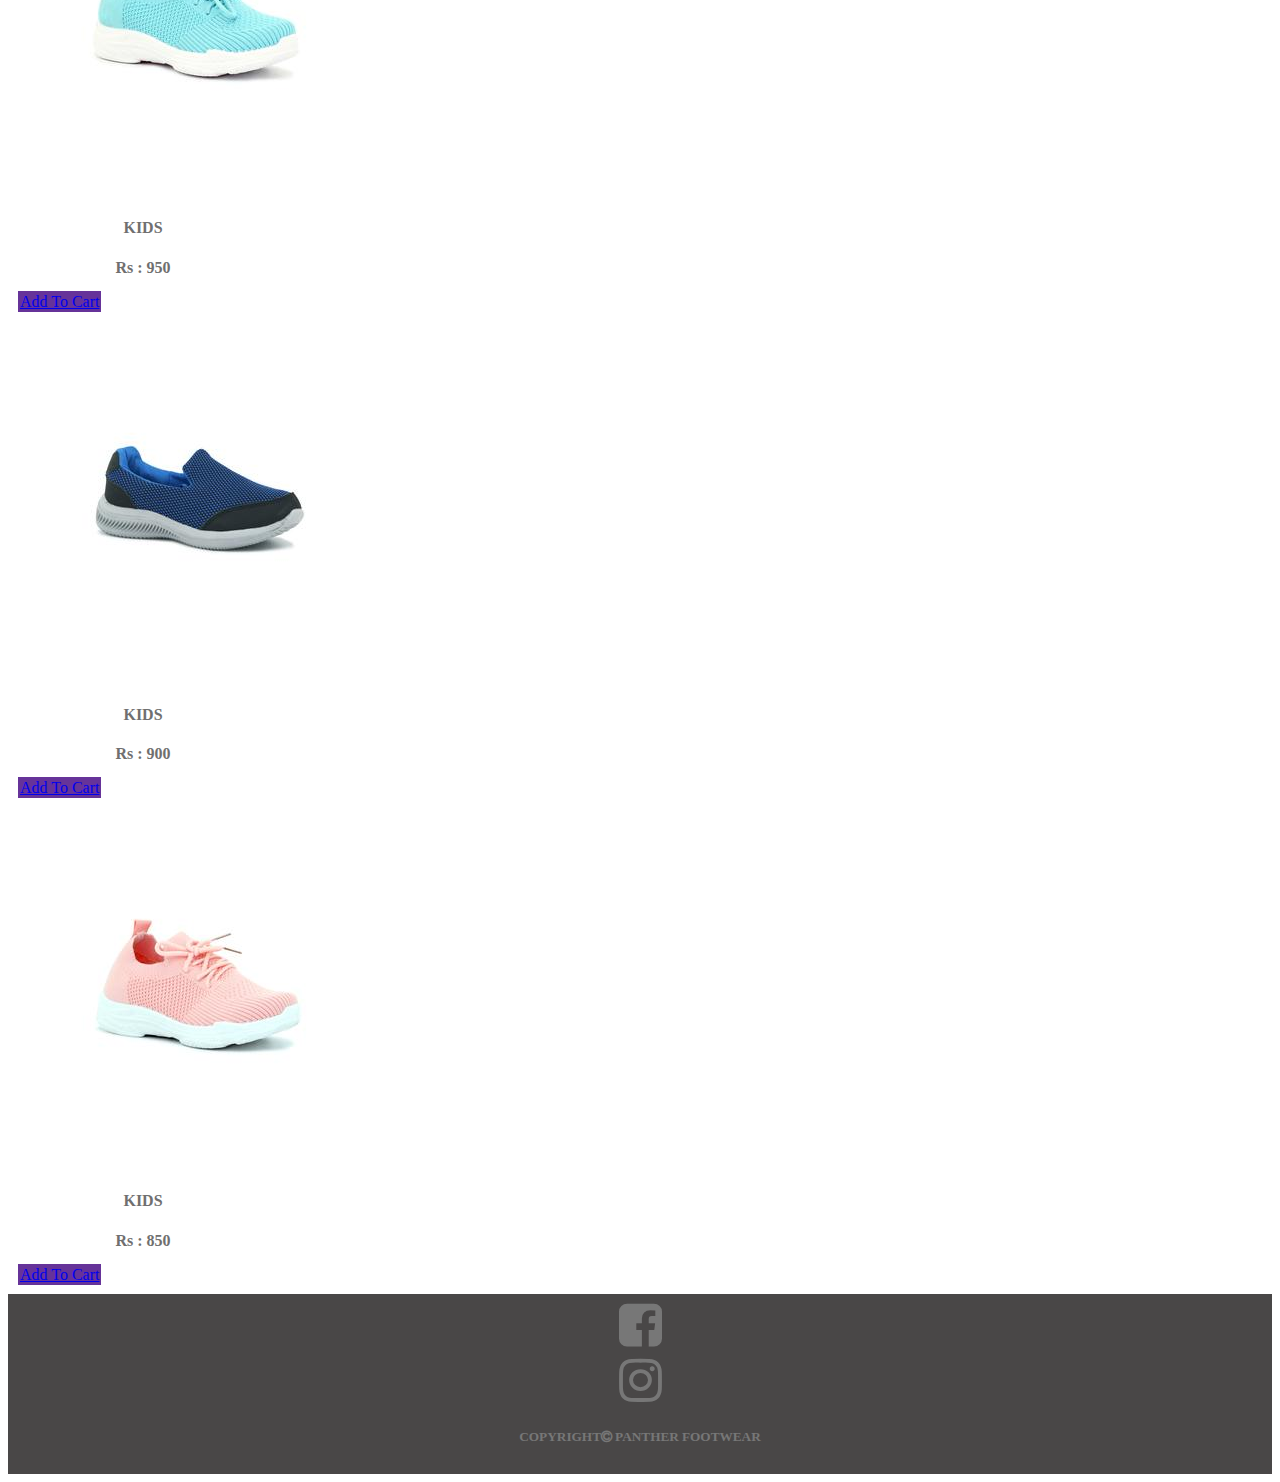
<file: (public)/bata.html>
<!DOCTYPE html>
<html lang="en">
<head>
    <meta charset="UTF-8">
    <meta name="viewport" content="width=device-width, initial-scale=1.0">
    <title>Panther Footwear</title>
    <link rel="stylesheet" href="style.css">
    <link rel="stylesheet" href="https://cdnjs.cloudflare.com/ajax/libs/font-awesome/4.7.0/css/font-awesome.min.css">
    
    <link rel="stylesheet" href="https://stackpath.bootstrapcdn.com/bootstrap/4.5.0/css/bootstrap.min.css" integrity="sha384-9aIt2nRpC12Uk9gS9baDl411NQApFmC26EwAOH8WgZl5MYYxFfc+NcPb1dKGj7Sk" crossorigin="anonymous">
</head>
<body>
<div>
  <nav class="navbar navbar-expand-lg navbar-light justify-content-center">
    <a class="navbar-brand" href="index.html" >
      <img src="logo5.png" alt="" class="img">
    </a>
    <button class="navbar-toggler " type="button" data-toggle="collapse" data-target="#navbarText" aria-controls="navbarText" aria-expanded="false" aria-label="Toggle navigation">
      <span class="navbar-toggler-icon"></span>
    </button>
    <div class="collapse navbar-collapse" id="navbarText">
      <ul class="navbar-nav ">
      </ul>
      <span class="navbar-text">
        <ul class="navbar-nav mr-auto">
          <li class="nav-item active ">
            <a class="nav-link" href="index.html">HOME <span class="sr-only">(current)</span></a>
          </li>
          <li class="nav-item">
            <a class="nav-link" href="About.html">ABOUT US</a>
          </li>
          <li class="nav-item dropdown">
            <a class="nav-link dropdown-toggle" href="" id="navbarDropdown" role="button" data-toggle="dropdown" aria-haspopup="true" aria-expanded="false">
              BRANDS
            </a>
            <div class="dropdown-menu" aria-labelledby="navbarDropdown">
              <a class="dropdown-item" href="EBM.html">EBM</a>
              <div class="dropdown-divider"></div>
              <a class="dropdown-item" href="SERVIS.html">SERVIS</a>
              <div class="dropdown-divider"></div>
              <a class="dropdown-item" href="bata.html">BATA</a>
              </div>
              <li class="nav-item dropdown">
                <a class="nav-link dropdown-toggle" href="" id="navbarDropdown" role="button" data-toggle="dropdown" aria-haspopup="true" aria-expanded="false">
                  OUR COLLECTIONS
                </a>
                <div class="dropdown-menu" aria-labelledby="navbarDropdown">
                  <a class="dropdown-item" href="MEN.html">GENTS</a>
                   <div class="dropdown-divider"></div>
                  <a class="dropdown-item" href="LADIES.html">LADIES</a>
                  <div class="dropdown-divider"></div>
                  <a class="dropdown-item" href="KID.html">KID's</a>
                  </div>        
        </ul>
      </span>
    </div>
  </nav>

  <div class="english">
    <h1>BATA STORE</h1>
</div>

  <div class="english">
    <h1>G E N T S</h1>
</div>

  <div class="container">
    <div class="row ">

        
  <div class="col-sm-6 col-md-6 col-lg-3 ">
    <div class="card">
      <img src="f1.webp" class="card-img-top" alt="...">
      <div class="card-body">
        <h4 class="card-title">GENTS</h4>
        <p class="card-text">Rs : 2000</p>
        <a href="thankyou.html" class="btn btn-primary "> Add To Cart</a>
        <!-- <a href="C:\Users\ANAS\Desktop\footwear\thankyou.html" class="btn btn-primary "> Add To Cart</a> -->
      </div>
    </div>
  </div>
  <div class="col-sm-6 col-md-6 col-lg-3 ">
    <div class="card">
      <img src="f2.webp" class="card-img-top" alt="...">
      <div class="card-body">
        <h4 class="card-title">GENTS</h4>
        <p class="card-text">Rs : 1950</p>
        <a href="thankyou.html" class="btn btn-primary "> Add To Cart</a>
        <!-- <a href="C:\Users\ANAS\Desktop\footwear\thankyou.html" class="btn btn-primary "> Add To Cart</a> -->
      </div>
    </div>
  </div>
  <div class="col-sm-6 col-md-6 col-lg-3 ">
    <div class="card">
      <img src="f8.jpg" class="card-img-top" alt="...">
      <div class="card-body">
        <h4 class="card-title">GENTS</h4>
        <p class="card-text">Rs : 1900</p>
        <a href="thankyou.html" class="btn btn-primary "> Add To Cart</a>
        <!-- <a href="C:\Users\ANAS\Desktop\footwear\thankyou.html" class="btn btn-primary "> Add To Cart</a> -->
      </div>
    </div>
  </div>
  <div class="col-sm-6 col-md-6 col-lg-3 ">
    <div class="card">
      <img src="f3.webp" class="card-img-top" alt="...">
      <div class="card-body">
        <h4 class="card-title">GENTS</h4>
        <p class="card-text">Rs : 1850</p>
        <a href="thankyou.html" class="btn btn-primary "> Add To Cart</a>
        <!-- <a href="C:\Users\ANAS\Desktop\footwear\thankyou.html" class="btn btn-primary "> Add To Cart</a> -->
      </div>
    </div>
  </div>
  <div class="col-sm-6 col-md-6 col-lg-3 ">
    <div class="card">
      <img src="f4.webp" class="card-img-top" alt="...">
      <div class="card-body">
        <h4 class="card-title">GENTS</h4>
        <p class="card-text">Rs : 1800</p>
        <a href="thankyou.html" class="btn btn-primary "> Add To Cart</a>
        <!-- <a href="C:\Users\ANAS\Desktop\footwear\thankyou.html" class="btn btn-primary "> Add To Cart</a> -->
      </div>
    </div>
  </div>
  <div class="col-sm-6 col-md-6 col-lg-3 ">
    <div class="card">
      <img src="f5.webp" class="card-img-top" alt="...">
      <div class="card-body">
        <h4 class="card-title">GENTS</h4>
        <p class="card-text">Rs : 1750</p>
        <a href="thankyou.html" class="btn btn-primary "> Add To Cart</a>
        <!-- <a href="C:\Users\ANAS\Desktop\footwear\thankyou.html" class="btn btn-primary "> Add To Cart</a> -->
      </div>
    </div>
  </div>
  <div class="col-sm-6 col-md-6 col-lg-3 ">
    <div class="card">
      <img src="f6.webp" class="card-img-top" alt="...">
      <div class="card-body">
        <h4 class="card-title">GENTS</h4>
        <p class="card-text">Rs : 1700</p>
        <a href="thankyou.html" class="btn btn-primary "> Add To Cart</a>
        <!-- <a href="C:\Users\ANAS\Desktop\footwear\thankyou.html" class="btn btn-primary "> Add To Cart</a> -->
      </div>
    </div>
  </div>
  <div class="col-sm-6 col-md-6 col-lg-3 ">
    <div class="card">
      <img src="f7.jpg" class="card-img-top" alt="...">
      <div class="card-body">
        <h4 class="card-title">GENTS</h4>
        <p class="card-text">Rs : 1650</p>
        <a href="thankyou.html" class="btn btn-primary "> Add To Cart</a>
        <!-- <a href="C:\Users\ANAS\Desktop\footwear\thankyou.html" class="btn btn-primary "> Add To Cart</a> -->
      </div>
    </div>
  </div>
</div>
</div>



  <div class="english">
    <h1>L A D I E S</h1>
</div>

  <div class="container">
    <div class="row ">

        
        <div class="col-sm-6 col-md-6 col-lg-3 ">
            <div class="card">
              <img src="f9.webp" class="card-img-top" alt="...">
              <div class="card-body">
                <h4 class="card-title">LADIES</h4>
                <p class="card-text">Rs : 1600</p>
                <a href="thankyou.html" class="btn btn-primary "> Add To Cart</a>
                <!-- <a href="C:\Users\ANAS\Desktop\footwear\thankyou.html" class="btn btn-primary ">Add To Cart</a> -->
              </div>
            </div>
          </div>
          <div class="col-sm-6 col-md-6 col-lg-3 ">
            <div class="card">
              <img src="f10.webp" class="card-img-top" alt="...">
              <div class="card-body">
                <h4 class="card-title">LADIES</h4>
                <p class="card-text">Rs : 1550</p>
                <a href="thankyou.html" class="btn btn-primary "> Add To Cart</a>
                <!-- <a href="C:\Users\ANAS\Desktop\footwear\thankyou.html" class="btn btn-primary ">Add To Cart</a> -->
              </div>
            </div>
          </div>
          <div class="col-sm-6 col-md-6 col-lg-3 ">
            <div class="card">
              <img src="f11.webp" class="card-img-top" alt="...">
              <div class="card-body">
                <h4 class="card-title">LADIES</h4>
                <p class="card-text">Rs : 1500</p>
                <a href="thankyou.html" class="btn btn-primary "> Add To Cart</a>
                <!-- <a href="C:\Users\ANAS\Desktop\footwear\thankyou.html" class="btn btn-primary ">Add To Cart</a> -->
              </div>
            </div>
          </div>
          <div class="col-sm-6 col-md-6 col-lg-3 ">
            <div class="card">
              <img src="f12.webp" class="card-img-top" alt="...">
              <div class="card-body">
                <h4 class="card-title">LADIES</h4>
                <p class="card-text">Rs : 1450</p>
                <a href="thankyou.html" class="btn btn-primary "> Add To Cart</a>
                <!-- <a href="C:\Users\ANAS\Desktop\footwear\thankyou.html" class="btn btn-primary ">Add To Cart</a> -->
              </div>
            </div>
          </div>
          <div class="col-sm-6 col-md-6 col-lg-3 ">
            <div class="card">
              <img src="f13.webp" class="card-img-top" alt="...">
              <div class="card-body">
                <h4 class="card-title">LADIES</h4>
                <p class="card-text">Rs : 1400</p>
                <a href="thankyou.html" class="btn btn-primary "> Add To Cart</a>
                <!-- <a href="C:\Users\ANAS\Desktop\footwear\thankyou.html" class="btn btn-primary ">Add To Cart</a> -->
              </div>
            </div>
          </div>
          <div class="col-sm-6 col-md-6 col-lg-3 ">
            <div class="card">
              <img src="f14.webp" class="card-img-top" alt="...">
              <div class="card-body">
                <h4 class="card-title">LADIES</h4>
                <p class="card-text">Rs : 1350</p>
                <a href="thankyou.html" class="btn btn-primary "> Add To Cart</a>
                <!-- <a href="C:\Users\ANAS\Desktop\footwear\thankyou.html" class="btn btn-primary ">Add To Cart</a> -->
              </div>
            </div>
          </div>
          <div class="col-sm-6 col-md-6 col-lg-3 ">
            <div class="card">
              <img src="f15.webp" class="card-img-top" alt="...">
              <div class="card-body">
                <h4 class="card-title">LADIES</h4>
                <p class="card-text">Rs : 1300</p>
                <a href="thankyou.html" class="btn btn-primary "> Add To Cart</a>
                <!-- <a href="C:\Users\ANAS\Desktop\footwear\thankyou.html" class="btn btn-primary ">Add To Cart</a> -->
              </div>
            </div>
          </div>
          <div class="col-sm-6 col-md-6 col-lg-3 ">
            <div class="card">
              <img src="f16.webp" class="card-img-top" alt="...">
              <div class="card-body">
                <h4 class="card-title">LADIES</h4>
                <p class="card-text">Rs : 1250</p>
                <a href="thankyou.html" class="btn btn-primary "> Add To Cart</a>
                <!-- <a href="C:\Users\ANAS\Desktop\footwear\thankyou.html" class="btn btn-primary ">Add To Cart</a> -->
              </div>
            </div>
          </div>
</div>
</div>

  <div class="english">
    <h1>K I D S</h1>
</div>

  <div class="container">
    <div class="row ">

        
  <div class="col-sm-6 col-md-6 col-lg-3 ">
    <div class="card">
      <img src="f17.jpg" class="card-img-top" alt="...">
      <div class="card-body">
        <h4 class="card-title">KIDS</h4>
        <p class="card-text">Rs : 1200</p>
        <a href="thankyou.html" class="btn btn-primary "> Add To Cart</a>
        <!-- <a href="C:\Users\ANAS\Desktop\footwear\thankyou.html" class="btn btn-primary ">Add To Cart</a> -->
      </div>
    </div>
  </div>
  <div class="col-sm-6 col-md-6 col-lg-3 ">
    <div class="card">
      <img src="f18.jpg" class="card-img-top" alt="...">
      <div class="card-body">
        <h4 class="card-title">KIDS</h4>
        <p class="card-text">Rs : 1150</p>
        <a href="thankyou.html" class="btn btn-primary "> Add To Cart</a>
        <!-- <a href="C:\Users\ANAS\Desktop\footwear\thankyou.html" class="btn btn-primary ">Add To Cart</a> -->
      </div>
    </div>
  </div>
  <div class="col-sm-6 col-md-6 col-lg-3 ">
    <div class="card">
      <img src="f19.jpg" class="card-img-top" alt="...">
      <div class="card-body">
        <h4 class="card-title">KIDS</h4>
        <p class="card-text">Rs : 1100</p>
        <a href="thankyou.html" class="btn btn-primary "> Add To Cart</a>
        <!-- <a href="C:\Users\ANAS\Desktop\footwear\thankyou.html" class="btn btn-primary ">Add To Cart</a> -->
      </div>
    </div>
  </div>
  <div class="col-sm-6 col-md-6 col-lg-3 ">
    <div class="card">
      <img src="f20.jpg" class="card-img-top" alt="...">
      <div class="card-body">
        <h4 class="card-title">KIDS</h4>
        <p class="card-text">Rs : 1050</p>
        <a href="thankyou.html" class="btn btn-primary "> Add To Cart</a>
        <!-- <a href="C:\Users\ANAS\Desktop\footwear\thankyou.html" class="btn btn-primary ">Add To Cart</a> -->
      </div>
    </div>
  </div>
  <div class="col-sm-6 col-md-6 col-lg-3 ">
    <div class="card">
      <img src="f21.jpg" class="card-img-top" alt="...">
      <div class="card-body">
        <h4 class="card-title">KIDS</h4>
        <p class="card-text">Rs : 1000</p>
        <a href="thankyou.html" class="btn btn-primary "> Add To Cart</a>
        <!-- <a href="C:\Users\ANAS\Desktop\footwear\thankyou.html" class="btn btn-primary ">Add To Cart</a> -->
      </div>
    </div>
  </div>
  <div class="col-sm-6 col-md-6 col-lg-3 ">
    <div class="card">
      <img src="f22.jpg" class="card-img-top" alt="...">
      <div class="card-body">
        <h4 class="card-title">KIDS</h4>
        <p class="card-text">Rs : 950</p>
        <a href="thankyou.html" class="btn btn-primary "> Add To Cart</a>
        <!-- <a href="C:\Users\ANAS\Desktop\footwear\thankyou.html" class="btn btn-primary ">Add To Cart</a> -->
      </div>
    </div>
  </div>
  <div class="col-sm-6 col-md-6 col-lg-3 ">
    <div class="card">
      <img src="f23.jpg" class="card-img-top" alt="...">
      <div class="card-body">
        <h4 class="card-title">KIDS</h4>
        <p class="card-text">Rs : 900</p>
        <a href="thankyou.html" class="btn btn-primary "> Add To Cart</a>
        <!-- <a href="C:\Users\ANAS\Desktop\footwear\thankyou.html" class="btn btn-primary ">Add To Cart</a> -->
      </div>
    </div>
  </div>
  <div class="col-sm-6 col-md-6 col-lg-3 ">
    <div class="card">
      <img src="f24.jpg" class="card-img-top" alt="...">
      <div class="card-body">
        <h4 class="card-title">KIDS</h4>
        <p class="card-text">Rs : 850</p>
        <a href="thankyou.html" class="btn btn-primary "> Add To Cart</a>
        <!-- <a href="C:\Users\ANAS\Desktop\footwear\thankyou.html" class="btn btn-primary ">Add To Cart</a> -->
      </div>
    </div>
  </div>

  </div>
  </div>
  




  
  <div class="footer">
    <div class="icon1">
      <div> <i class="fa fa-facebook-square "></i></div>
    
    </div>
    <div class="icon">
      <div> <i class="fa fa-instagram"></i></div>
    
    </div>
    
    <div>
      <h5 class="h5">COPYRIGHT<i class="fa fa-copyright"> PANTHER FOOTWEAR</i></h5>
     </div>
    </div>
    
  </div>
      <script src="https://code.jquery.com/jquery-3.5.1.slim.min.js" integrity="sha384-DfXdz2htPH0lsSSs5nCTpuj/zy4C+OGpamoFVy38MVBnE+IbbVYUew+OrCXaRkfj" crossorigin="anonymous"></script>
      <script src="https://cdn.jsdelivr.net/npm/popper.js@1.16.0/dist/umd/popper.min.js" integrity="sha384-Q6E9RHvbIyZFJoft+2mJbHaEWldlvI9IOYy5n3zV9zzTtmI3UksdQRVvoxMfooAo" crossorigin="anonymous"></script>
      <script src="https://stackpath.bootstrapcdn.com/bootstrap/4.5.0/js/bootstrap.min.js" integrity="sha384-OgVRvuATP1z7JjHLkuOU7Xw704+h835Lr+6QL9UvYjZE3Ipu6Tp75j7Bh/kR0JKI" crossorigin="anonymous"></script>   
  </body>
  </html>
</file>
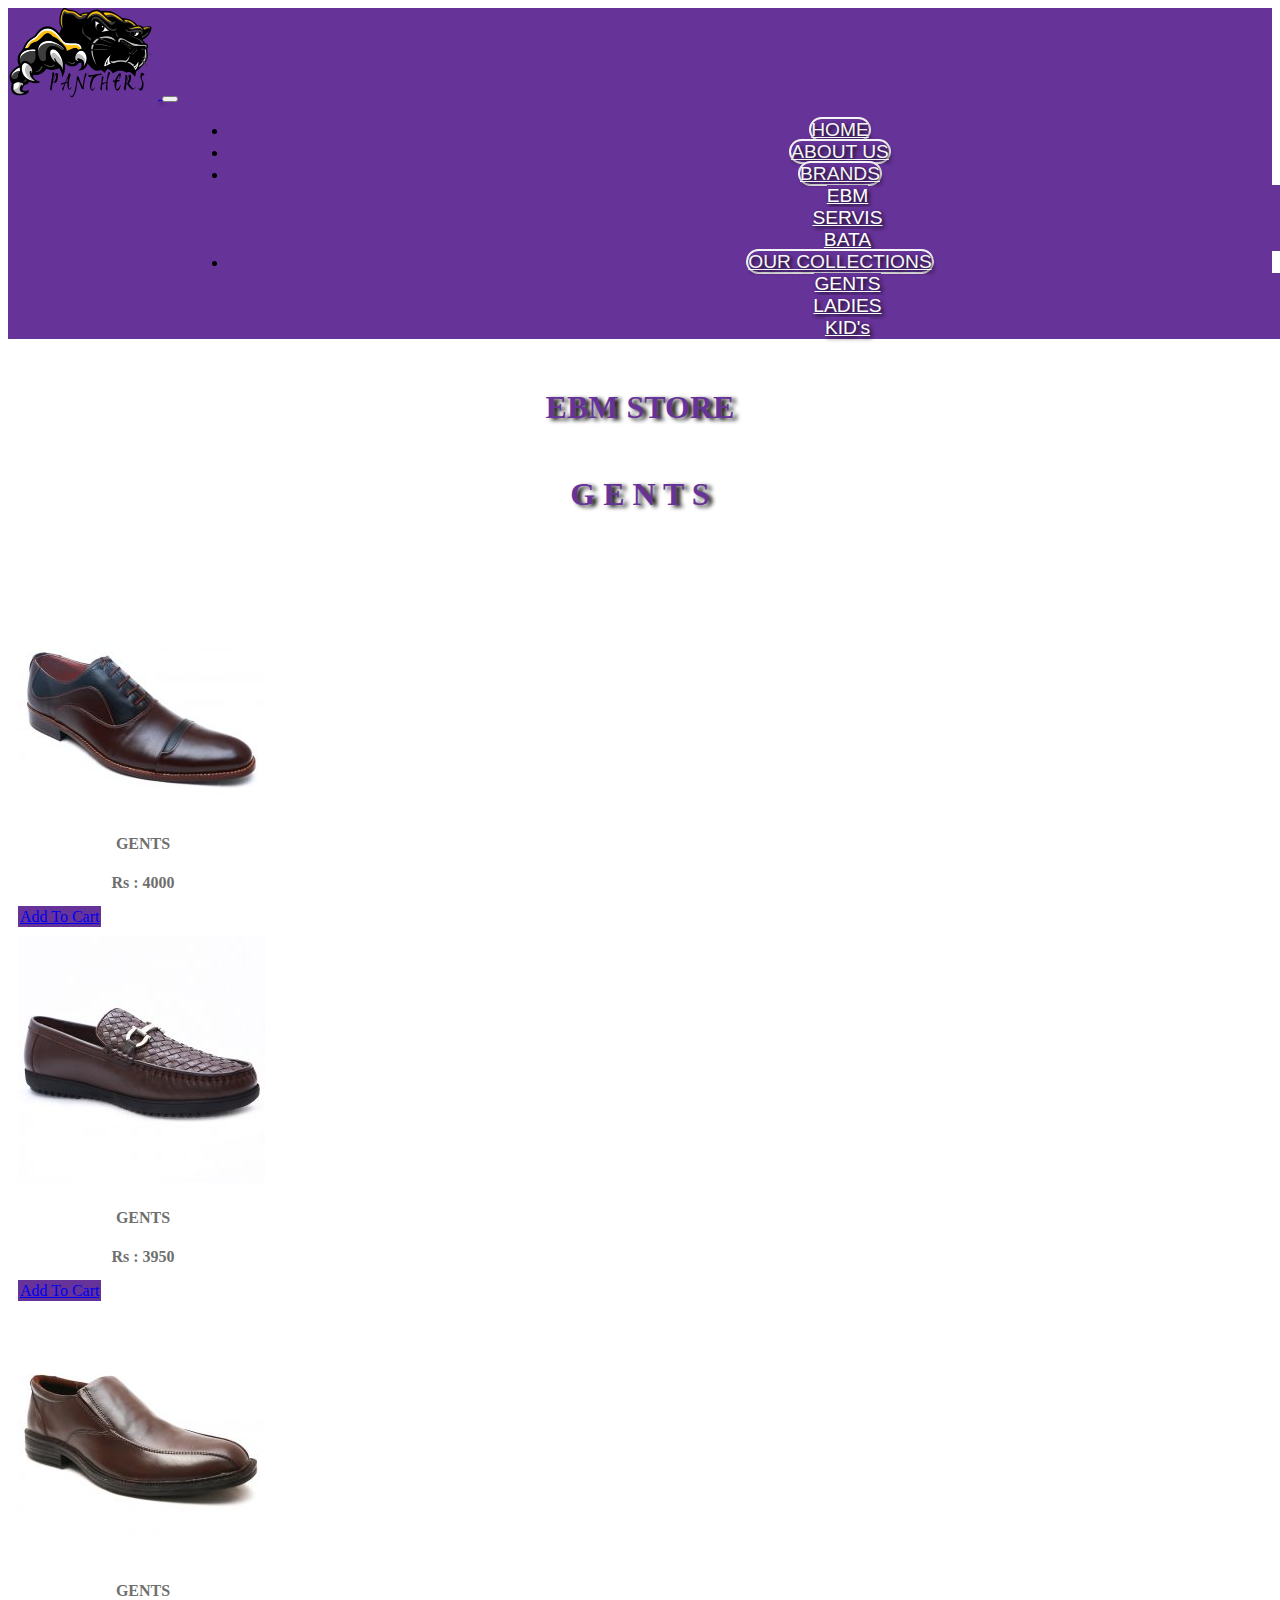
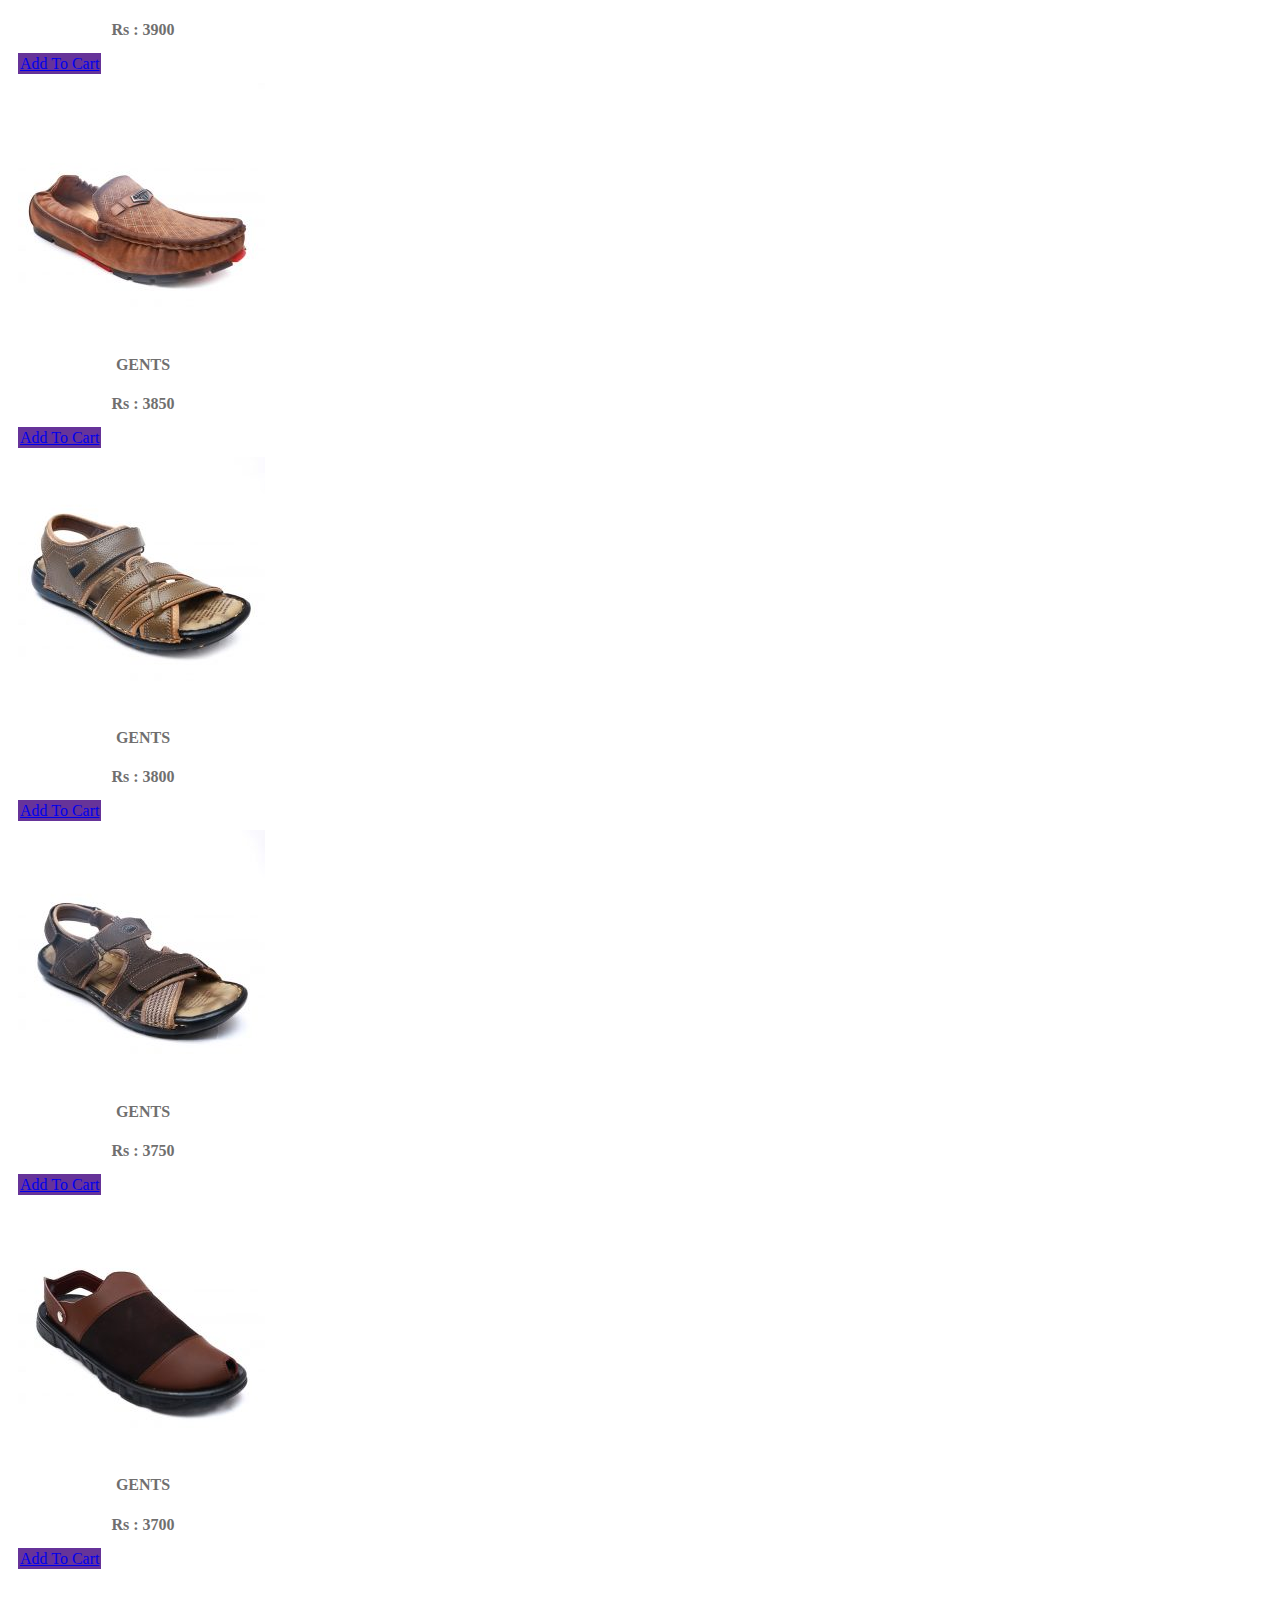
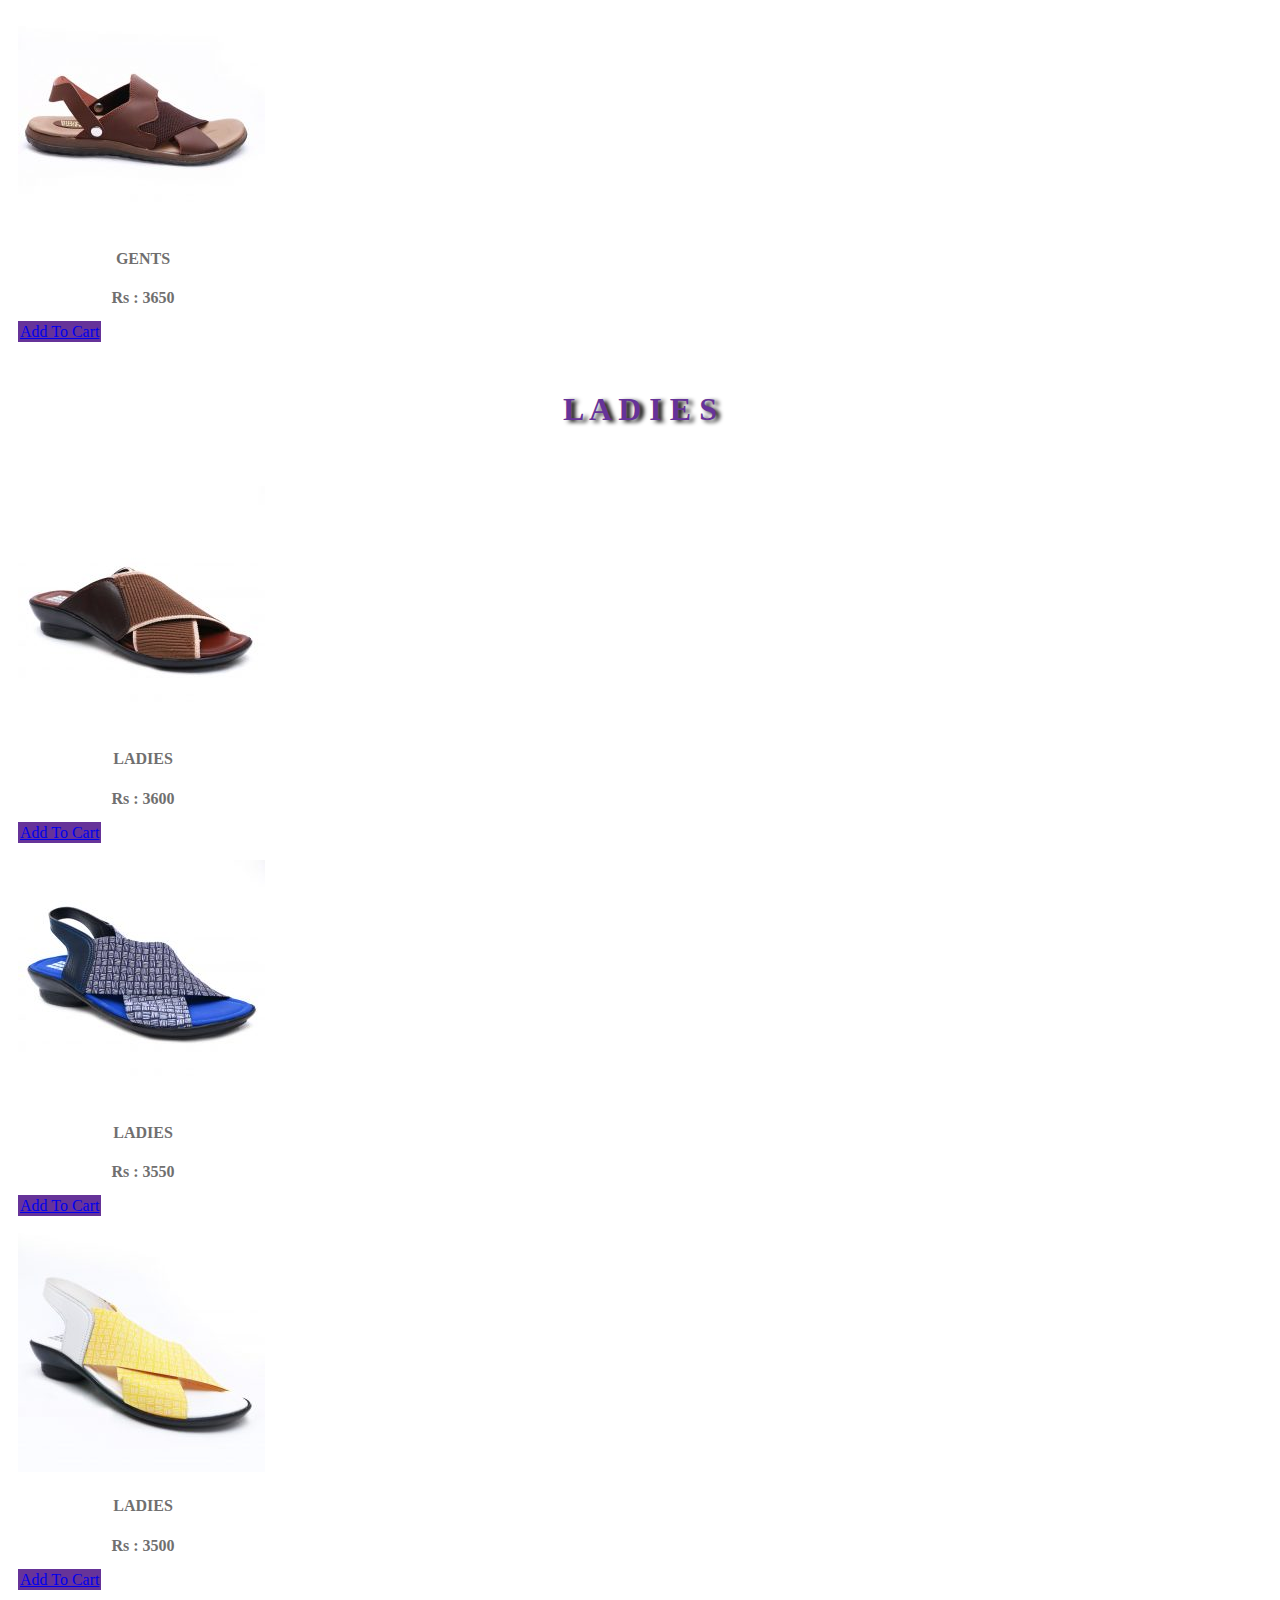
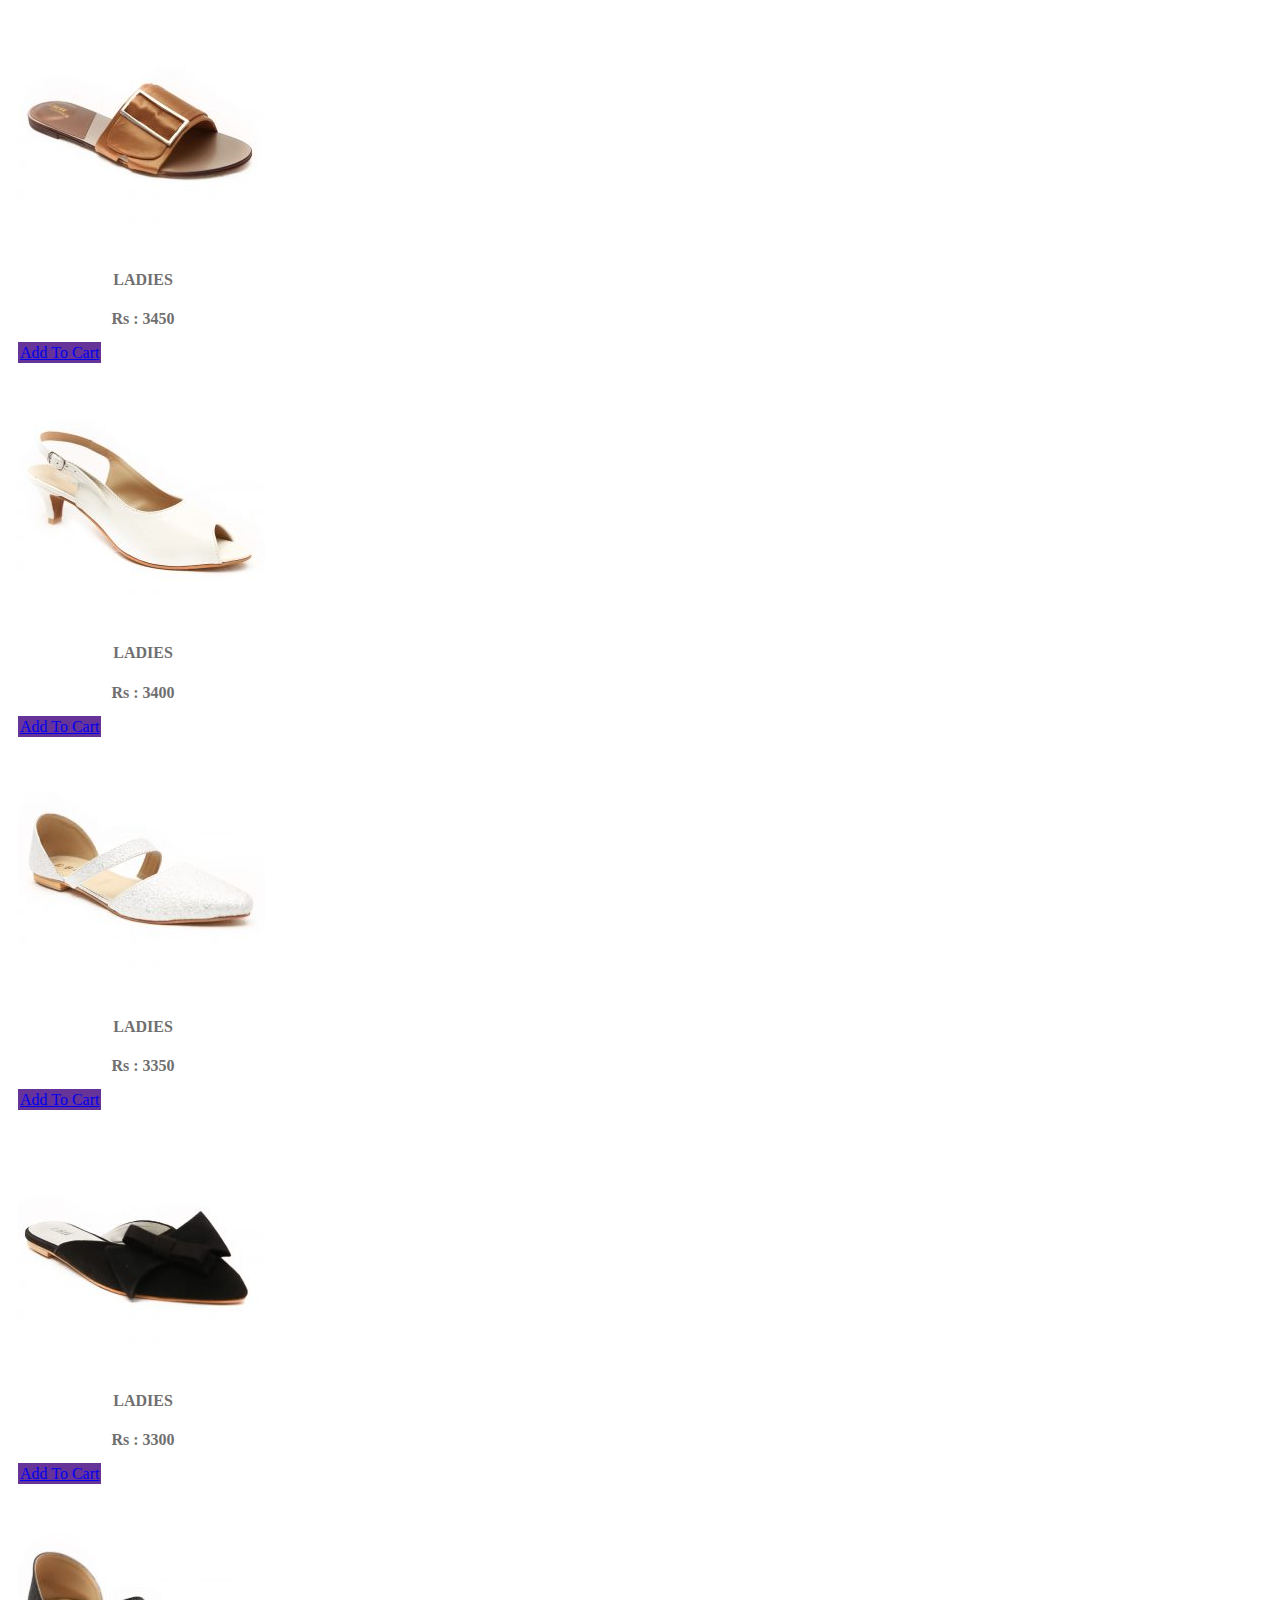
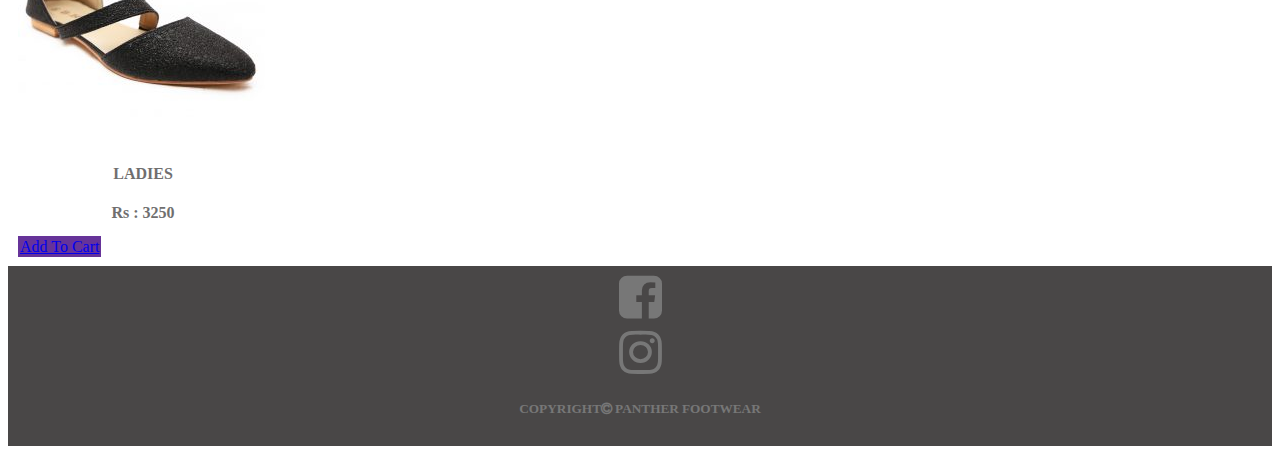
<file: (public)/EBM.html>
<!DOCTYPE html>
<html lang="en">
<head>
    <meta charset="UTF-8">
    <meta name="viewport" content="width=device-width, initial-scale=1.0">
    <title>Panther Footwear</title>
    <link rel="stylesheet" href="style.css">
    <link rel="stylesheet" href="https://cdnjs.cloudflare.com/ajax/libs/font-awesome/4.7.0/css/font-awesome.min.css">
    
    <link rel="stylesheet" href="https://stackpath.bootstrapcdn.com/bootstrap/4.5.0/css/bootstrap.min.css" integrity="sha384-9aIt2nRpC12Uk9gS9baDl411NQApFmC26EwAOH8WgZl5MYYxFfc+NcPb1dKGj7Sk" crossorigin="anonymous">
</head>
<body>
<div>
  <nav class="navbar navbar-expand-lg navbar-light justify-content-center">
    <a class="navbar-brand" href="index.html" >
      <img src="logo5.png" alt="" class="img">
    </a>
    <button class="navbar-toggler " type="button" data-toggle="collapse" data-target="#navbarText" aria-controls="navbarText" aria-expanded="false" aria-label="Toggle navigation">
      <span class="navbar-toggler-icon"></span>
    </button>
    <div class="collapse navbar-collapse" id="navbarText">
      <ul class="navbar-nav ">
      </ul>
      <span class="navbar-text">
        <ul class="navbar-nav mr-auto">
          <li class="nav-item active ">
            <a class="nav-link" href="index.html">HOME <span class="sr-only">(current)</span></a>
          </li>
          <li class="nav-item">
            <a class="nav-link" href="About.html">ABOUT US</a>
          </li>
          <li class="nav-item dropdown">
            <a class="nav-link dropdown-toggle" href="" id="navbarDropdown" role="button" data-toggle="dropdown" aria-haspopup="true" aria-expanded="false">
              BRANDS
            </a>
            <div class="dropdown-menu" aria-labelledby="navbarDropdown">
              <a class="dropdown-item" href="EBM.html">EBM</a>
              <div class="dropdown-divider"></div>
              <a class="dropdown-item" href="SERVIS.html">SERVIS</a>
              <div class="dropdown-divider"></div>
              <a class="dropdown-item" href="bata.html">BATA</a>
              </div>
              <li class="nav-item dropdown">
                <a class="nav-link dropdown-toggle" href="" id="navbarDropdown" role="button" data-toggle="dropdown" aria-haspopup="true" aria-expanded="false">
                  OUR COLLECTIONS
                </a>
                <div class="dropdown-menu" aria-labelledby="navbarDropdown">
                  <a class="dropdown-item" href="MEN.html">GENTS</a>
                   <div class="dropdown-divider"></div>
                  <a class="dropdown-item" href="LADIES.html">LADIES</a>
                  <div class="dropdown-divider"></div>
                  <a class="dropdown-item" href="KID.html">KID's</a>
                  </div>        
        </ul>
      </span>
    </div>
  </nav>
<div class="english">
<h1>EBM STORE</h1>
</div>

  <div class="english">
    <h1>G E N T S</h1>
</div>

  <div class="container">
    <div class="row ">

        
  <div class="col-sm-6 col-md-6 col-lg-3 ">
    <div class="card">
      <img src="c1.jpg" class="card-img-top" alt="...">
      <div class="card-body">
        <h4 class="card-title">GENTS</h4>
        <p class="card-text">Rs : 4000</p>
        <a href="thankyou.html" class="btn btn-primary ">Add To Cart</a>
      </div>
    </div>
  </div>
  <div class="col-sm-6 col-md-6 col-lg-3 ">
    <div class="card">
      <img src="c2.jpg" class="card-img-top" alt="...">
      <div class="card-body">
        <h4 class="card-title">GENTS</h4>
        <p class="card-text">Rs : 3950</p>
        <a href="thankyou.html" class="btn btn-primary ">Add To Cart</a>
        <!-- <a href="C:\Users\ANAS\Desktop\footwear\thankyou.html" class="btn btn-primary ">Add To Cart</a> -->
      </div>
    </div>
  </div>
  <div class="col-sm-6 col-md-6 col-lg-3 ">
    <div class="card">
      <img src="c3.jpg" class="card-img-top" alt="...">
      <div class="card-body">
        <h4 class="card-title">GENTS</h4>
        <p class="card-text">Rs : 3900</p>
        <a href="thankyou.html" class="btn btn-primary ">Add To Cart</a>
        <!-- <a href="C:\Users\ANAS\Desktop\footwear\thankyou.html" class="btn btn-primary ">Add To Cart</a> -->
      </div>
    </div>
  </div>
  <div class="col-sm-6 col-md-6 col-lg-3 ">
    <div class="card">
      <img src="c4.jpg" class="card-img-top" alt="...">
      <div class="card-body">
        <h4 class="card-title">GENTS</h4>
        <p class="card-text">Rs : 3850</p>
        <a href="thankyou.html" class="btn btn-primary ">Add To Cart</a>
        <!-- <a href="C:\Users\ANAS\Desktop\footwear\thankyou.html" class="btn btn-primary ">Add To Cart</a> -->
      </div>
    </div>
  </div>
  <div class="col-sm-6 col-md-6 col-lg-3 ">
    <div class="card">
      <img src="c5.jpg" class="card-img-top" alt="...">
      <div class="card-body">
        <h4 class="card-title">GENTS</h4>
        <p class="card-text">Rs : 3800</p>
        <a href="thankyou.html" class="btn btn-primary ">Add To Cart</a>
        <!-- <a href="C:\Users\ANAS\Desktop\footwear\thankyou.html" class="btn btn-primary ">Add To Cart</a> -->
      </div>
    </div>
  </div>
  <div class="col-sm-6 col-md-6 col-lg-3 ">
    <div class="card">
      <img src="c6.jpg" class="card-img-top" alt="...">
      <div class="card-body">
        <h4 class="card-title">GENTS</h4>
        <p class="card-text">Rs : 3750</p>
        <a href="thankyou.html" class="btn btn-primary ">Add To Cart</a>
        <!-- <a href="C:\Users\ANAS\Desktop\footwear\thankyou.html" class="btn btn-primary ">Add To Cart</a> -->
      </div>
    </div>
  </div>
  <div class="col-sm-6 col-md-6 col-lg-3 ">
    <div class="card">
      <img src="c7.jpg" class="card-img-top" alt="...">
      <div class="card-body">
        <h4 class="card-title">GENTS</h4>
        <p class="card-text">Rs : 3700</p>
        <a href="thankyou.html" class="btn btn-primary ">Add To Cart</a>
        <!-- <a href="C:\Users\ANAS\Desktop\footwear\thankyou.html" class="btn btn-primary ">Add To Cart</a> -->
      </div>
    </div>
  </div>
  <div class="col-sm-6 col-md-6 col-lg-3 ">
    <div class="card">
      <img src="c8.jpg" class="card-img-top" alt="...">
      <div class="card-body">
        <h4 class="card-title">GENTS</h4>
        <p class="card-text">Rs : 3650</p>
        <a href="thankyou.html" class="btn btn-primary ">Add To Cart</a>
        <!-- <a href="C:\Users\ANAS\Desktop\footwear\thankyou.html" class="btn btn-primary ">Add To Cart</a> -->
      </div>
    </div>
  </div>
</div>
</div>

<div class="english">
    <h1>L A D I E S</h1>
</div>

  <div class="container">
    <div class="row ">

        
  <div class="col-sm-6 col-md-6 col-lg-3 ">
    <div class="card">
      <img src="c9.jpg" class="card-img-top" alt="...">
      <div class="card-body">
        <h4 class="card-title">LADIES</h4>
        <p class="card-text">Rs : 3600</p>
        <a href="thankyou.html" class="btn btn-primary ">Add To Cart</a>
        <!-- <a href="C:\Users\ANAS\Desktop\footwear\thankyou.html" class="btn btn-primary ">Add To Cart</a> -->
      </div>
    </div>
  </div>
  <div class="col-sm-6 col-md-6 col-lg-3 ">
    <div class="card">
      <img src="c10.jpg" class="card-img-top" alt="...">
      <div class="card-body">
        <h4 class="card-title">LADIES</h4>
        <p class="card-text">Rs : 3550</p>
        <a href="thankyou.html" class="btn btn-primary ">Add To Cart</a>
        <!-- <a href="C:\Users\ANAS\Desktop\footwear\thankyou.html" class="btn btn-primary ">Add To Cart</a> -->
      </div>
    </div>
  </div>
  <div class="col-sm-6 col-md-6 col-lg-3 ">
    <div class="card">
      <img src="c11.jpg" class="card-img-top" alt="...">
      <div class="card-body">
        <h4 class="card-title">LADIES</h4>
        <p class="card-text">Rs : 3500</p>
        <a href="thankyou.html" class="btn btn-primary ">Add To Cart</a>
        <!-- <a href="C:\Users\ANAS\Desktop\footwear\thankyou.html" class="btn btn-primary ">Add To Cart</a> -->
      </div>
    </div>
  </div>
  <div class="col-sm-6 col-md-6 col-lg-3 ">
    <div class="card">
      <img src="c12.jpg" class="card-img-top" alt="...">
      <div class="card-body">
        <h4 class="card-title">LADIES</h4>
        <p class="card-text">Rs : 3450</p>
        <a href="thankyou.html" class="btn btn-primary ">Add To Cart</a>
        <!-- <a href="C:\Users\ANAS\Desktop\footwear\thankyou.html" class="btn btn-primary ">Add To Cart</a> -->
      </div>
    </div>
  </div>
  <div class="col-sm-6 col-md-6 col-lg-3 ">
    <div class="card">
      <img src="c13.jpg" class="card-img-top" alt="...">
      <div class="card-body">
        <h4 class="card-title">LADIES</h4>
        <p class="card-text">Rs : 3400</p>
        <a href="thankyou.html" class="btn btn-primary ">Add To Cart</a>
        <!-- <a href="C:\Users\ANAS\Desktop\footwear\thankyou.html" class="btn btn-primary ">Add To Cart</a> -->
      </div>
    </div>
  </div>
  <div class="col-sm-6 col-md-6 col-lg-3 ">
    <div class="card">
      <img src="c14.jpg" class="card-img-top" alt="...">
      <div class="card-body">
        <h4 class="card-title">LADIES</h4>
        <p class="card-text">Rs : 3350</p>
        <a href="thankyou.html" class="btn btn-primary ">Add To Cart</a>
        <!-- <a href="C:\Users\ANAS\Desktop\footwear\thankyou.html" class="btn btn-primary ">Add To Cart</a> -->
      </div>
    </div>
  </div>
  <div class="col-sm-6 col-md-6 col-lg-3 ">
    <div class="card">
      <img src="c15.jpg" class="card-img-top" alt="...">
      <div class="card-body">
        <h4 class="card-title">LADIES</h4>
        <p class="card-text">Rs : 3300</p>
        <a href="thankyou.html" class="btn btn-primary ">Add To Cart</a>
        <!-- <a href="C:\Users\ANAS\Desktop\footwear\thankyou.html" class="btn btn-primary ">Add To Cart</a> -->
      </div>
    </div>
  </div>
  <div class="col-sm-6 col-md-6 col-lg-3 ">
    <div class="card">
      <img src="c16.jpg" class="card-img-top" alt="...">
      <div class="card-body">
        <h4 class="card-title">LADIES</h4>
        <p class="card-text">Rs : 3250</p>
        <a href="thankyou.html" class="btn btn-primary ">Add To Cart</a>
        <!-- <a href="C:\Users\ANAS\Desktop\footwear\thankyou.html" class="btn btn-primary ">Add To Cart</a> -->
      </div>
    </div>
  </div>
</div>
</div>

</div>
</div>






  
  <div class="footer">
    <div class="icon1">
      <div> <i class="fa fa-facebook-square "></i></div>
    
    </div>
    <div class="icon">
      <div> <i class="fa fa-instagram"></i></div>
    
    </div>
    
    <div>
      <h5 class="h5">COPYRIGHT<i class="fa fa-copyright"> PANTHER FOOTWEAR</i></h5>
     </div>
    </div>
    
  </div>
      <script src="https://code.jquery.com/jquery-3.5.1.slim.min.js" integrity="sha384-DfXdz2htPH0lsSSs5nCTpuj/zy4C+OGpamoFVy38MVBnE+IbbVYUew+OrCXaRkfj" crossorigin="anonymous"></script>
      <script src="https://cdn.jsdelivr.net/npm/popper.js@1.16.0/dist/umd/popper.min.js" integrity="sha384-Q6E9RHvbIyZFJoft+2mJbHaEWldlvI9IOYy5n3zV9zzTtmI3UksdQRVvoxMfooAo" crossorigin="anonymous"></script>
      <script src="https://stackpath.bootstrapcdn.com/bootstrap/4.5.0/js/bootstrap.min.js" integrity="sha384-OgVRvuATP1z7JjHLkuOU7Xw704+h835Lr+6QL9UvYjZE3Ipu6Tp75j7Bh/kR0JKI" crossorigin="anonymous"></script>   
  </body>
  </html>
</file>
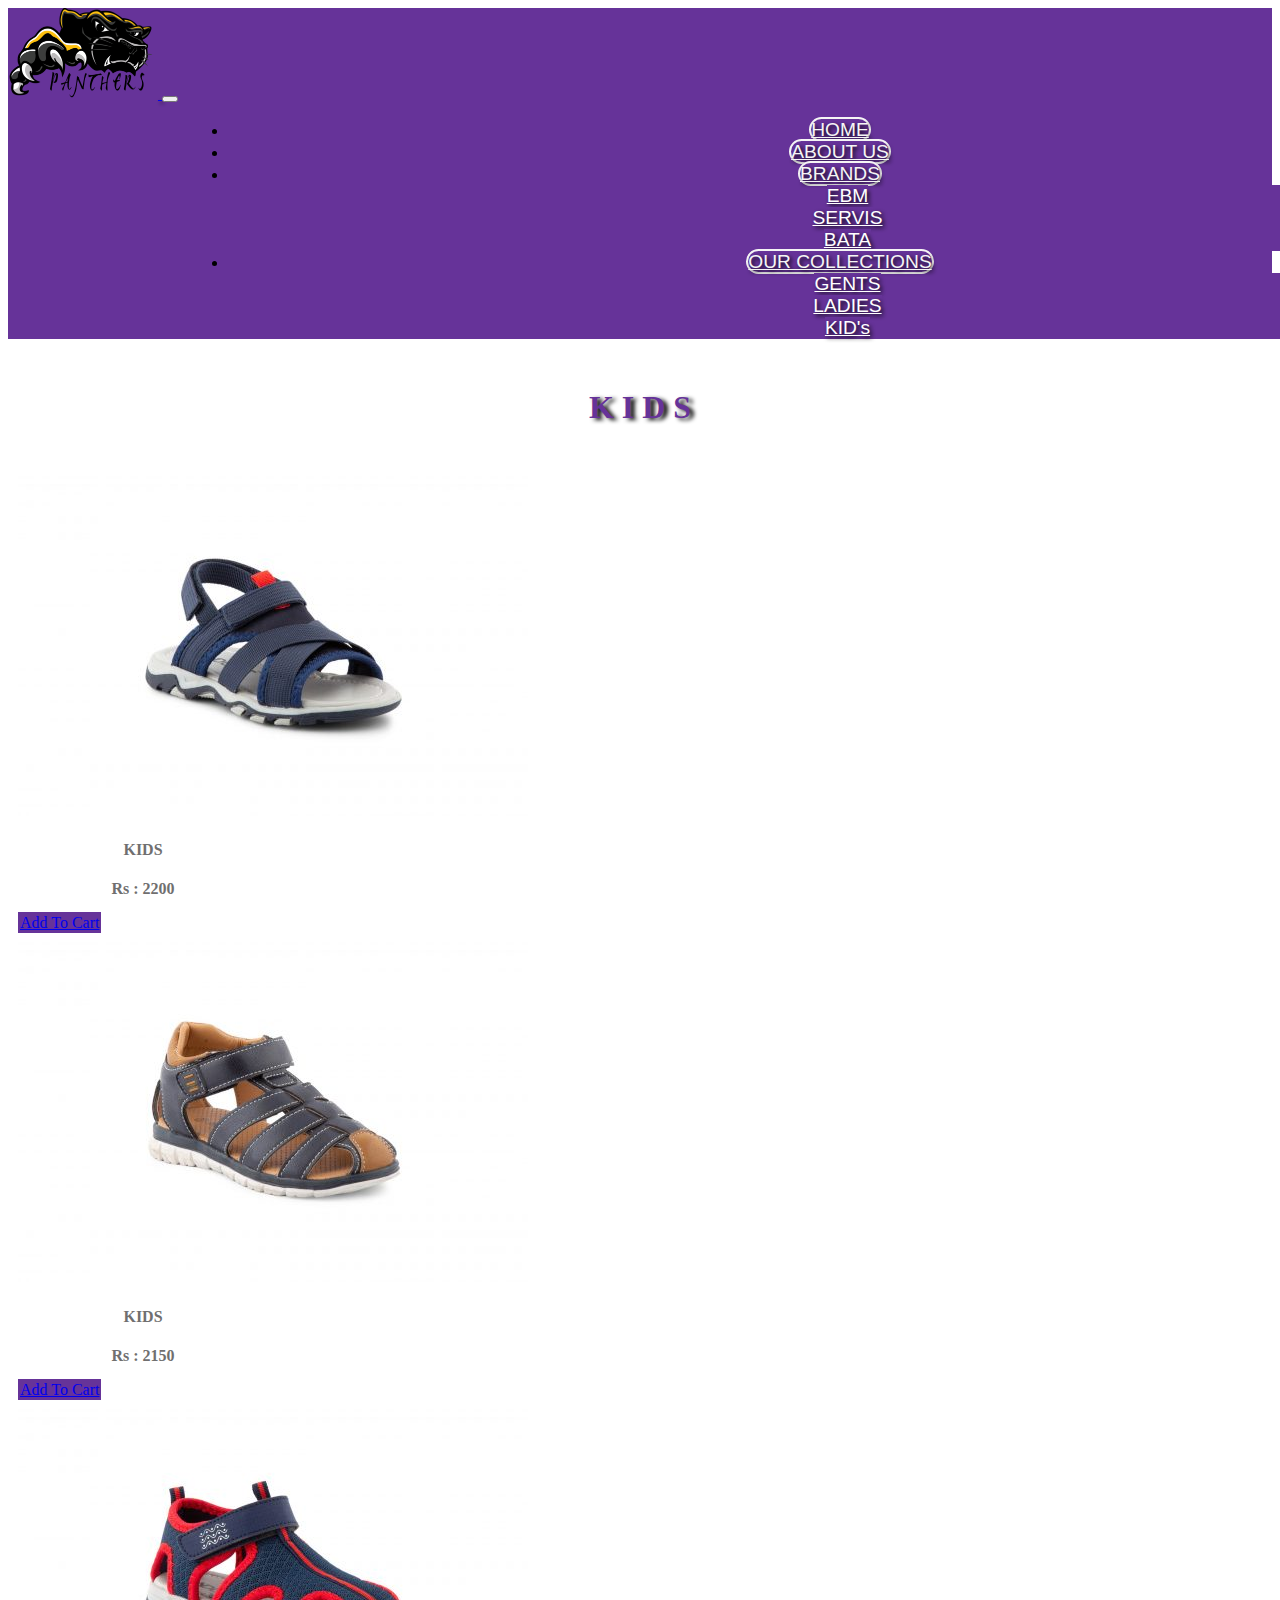
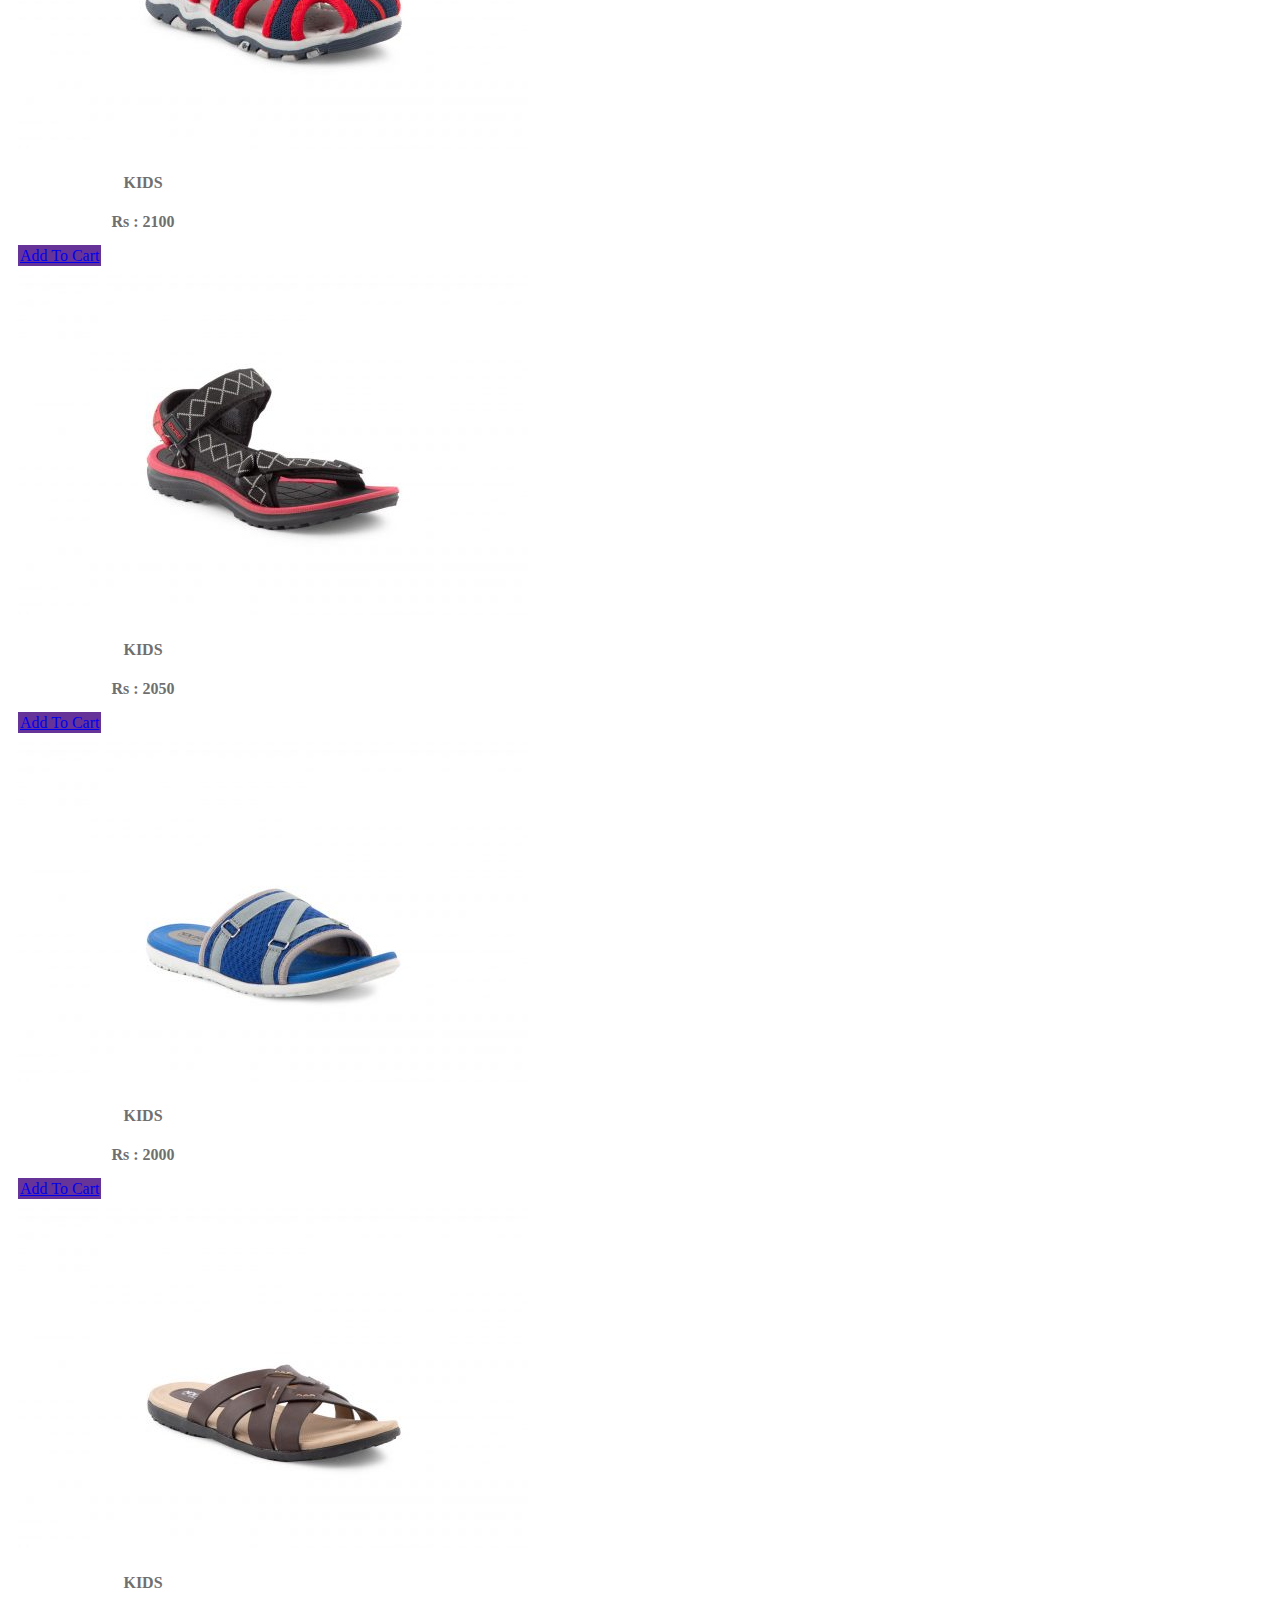
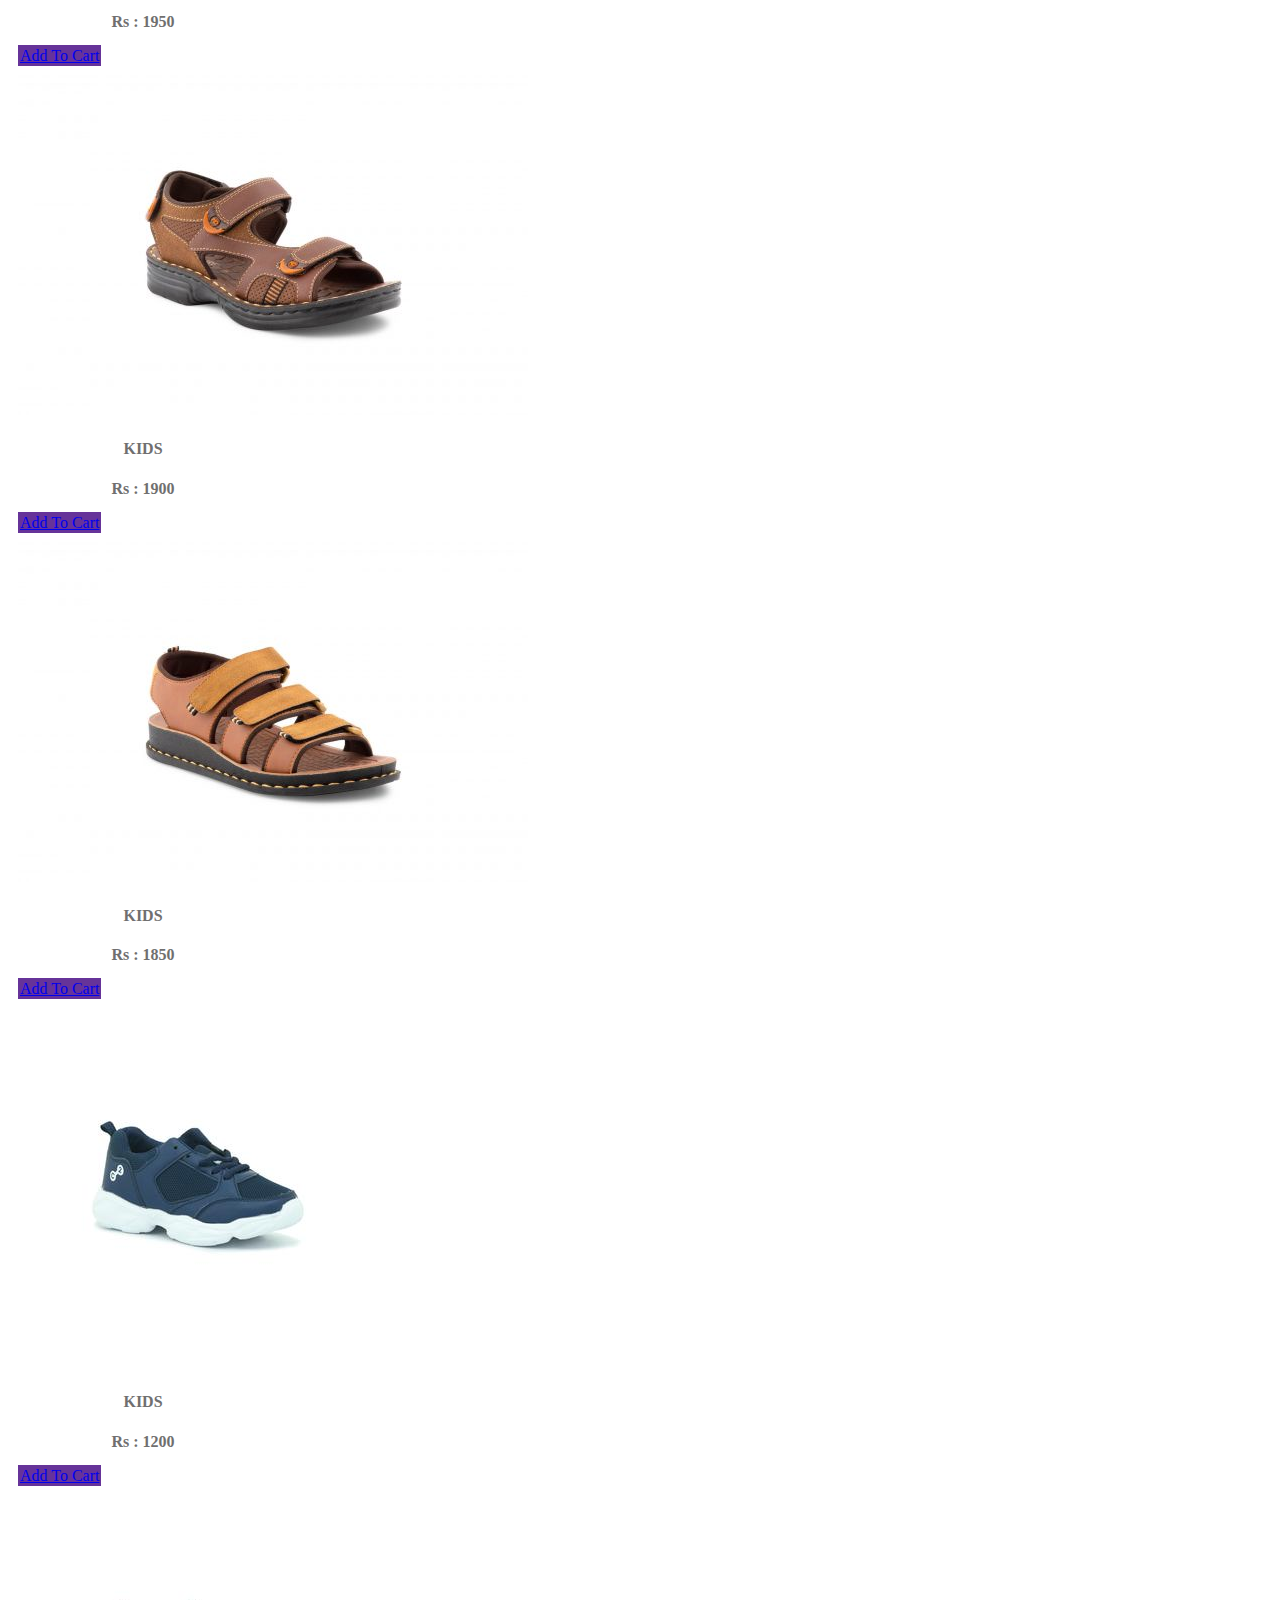
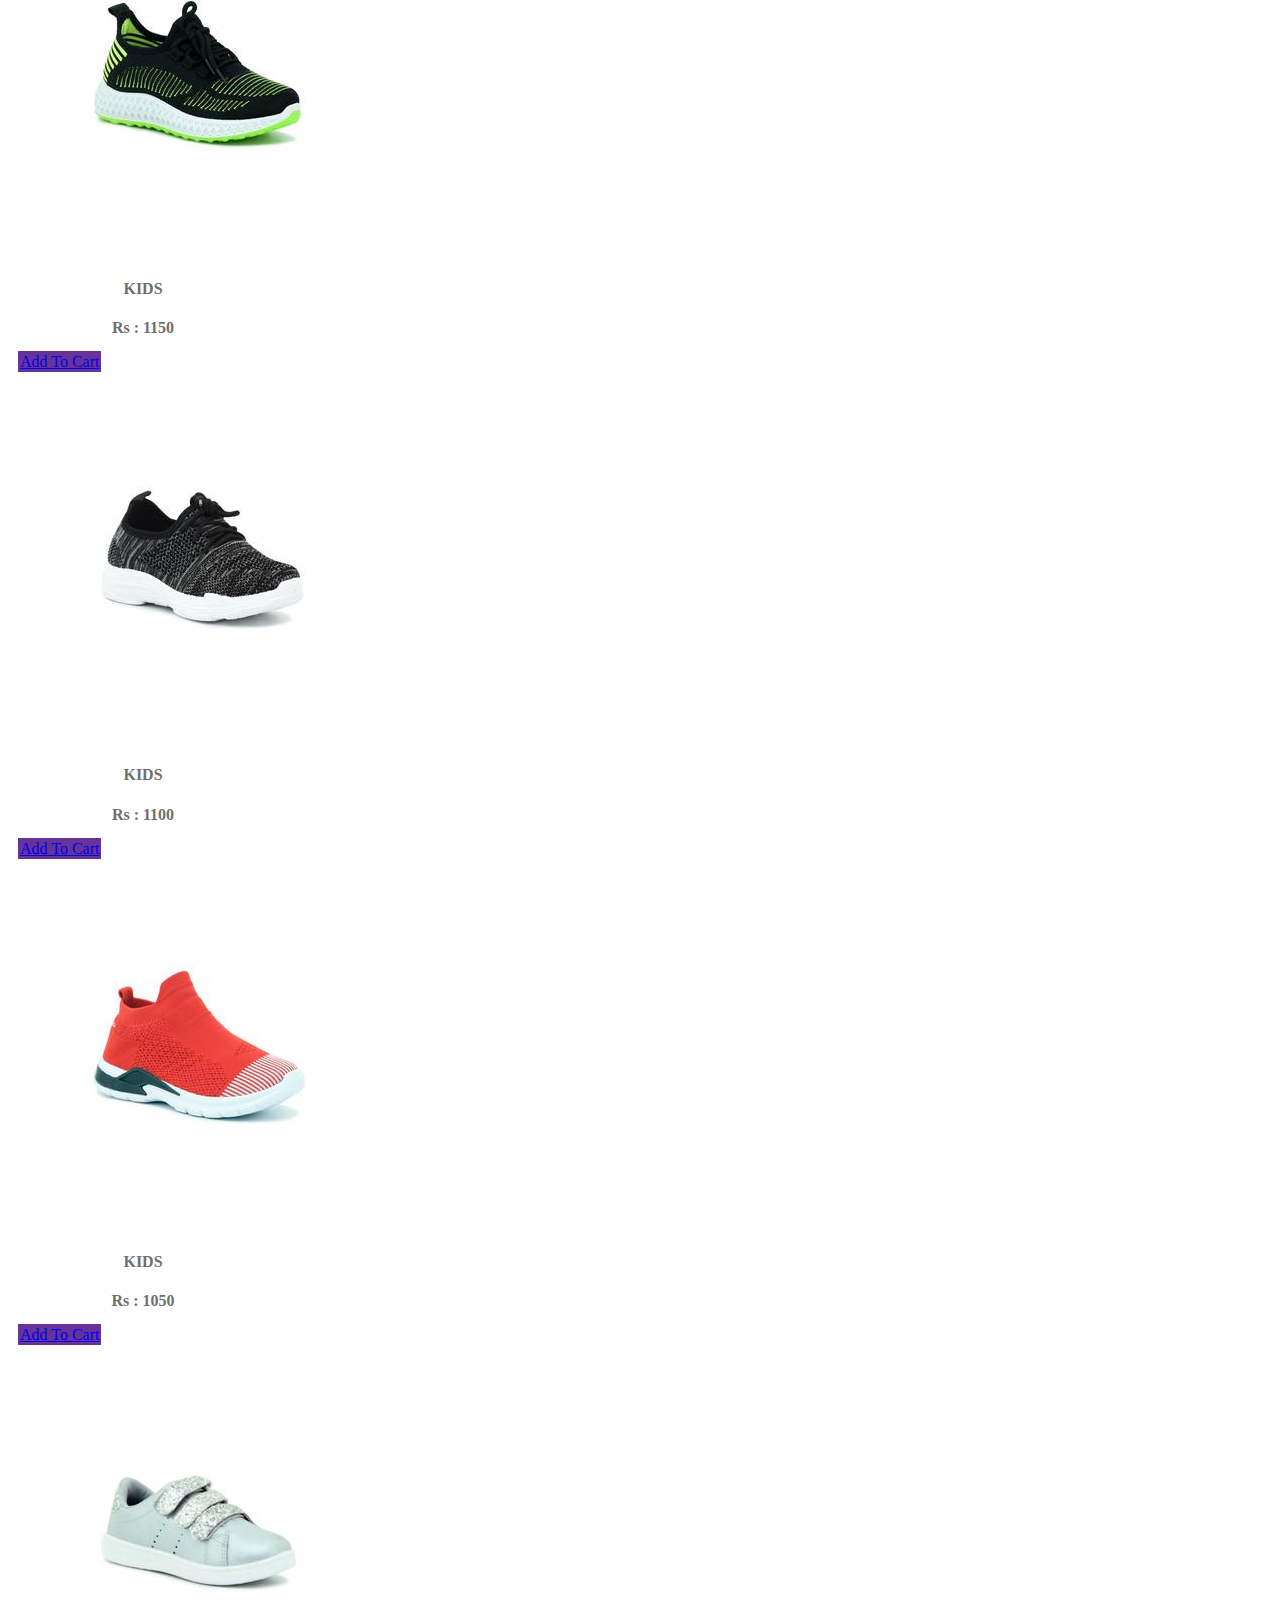
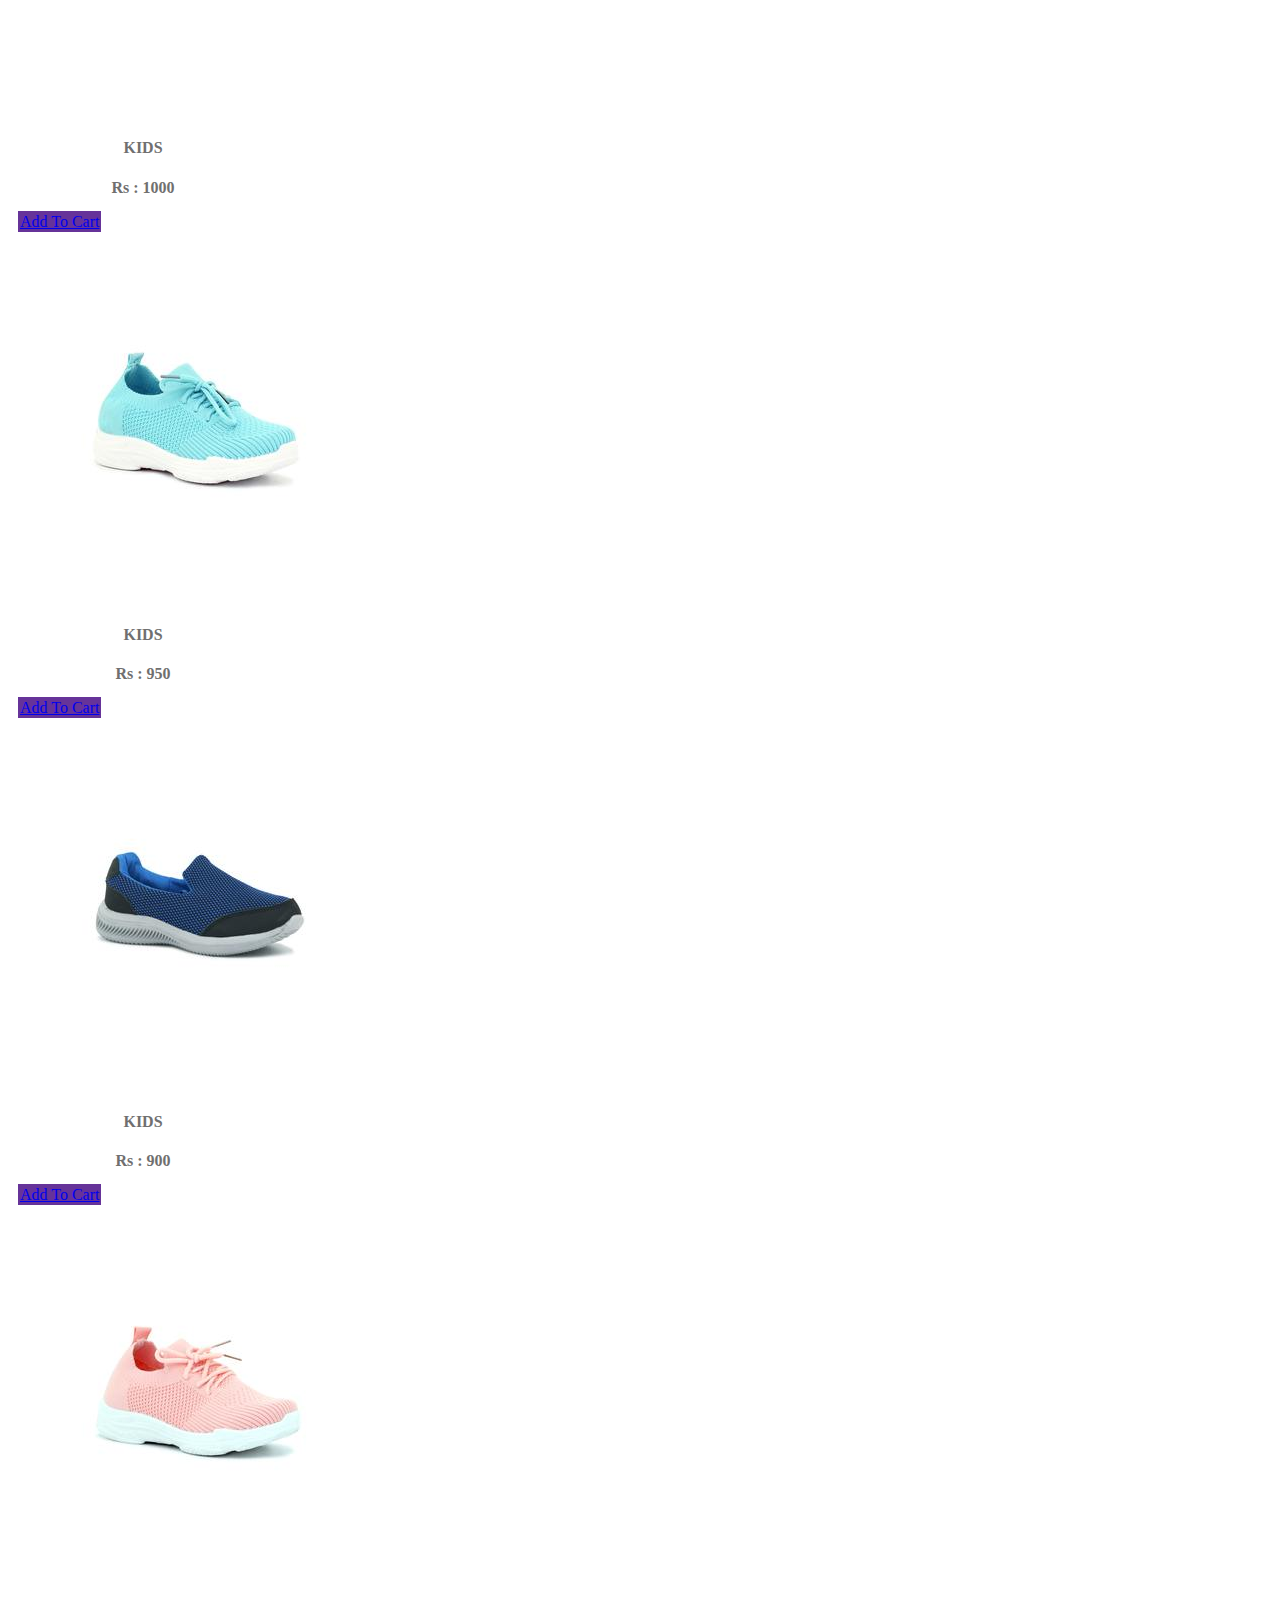
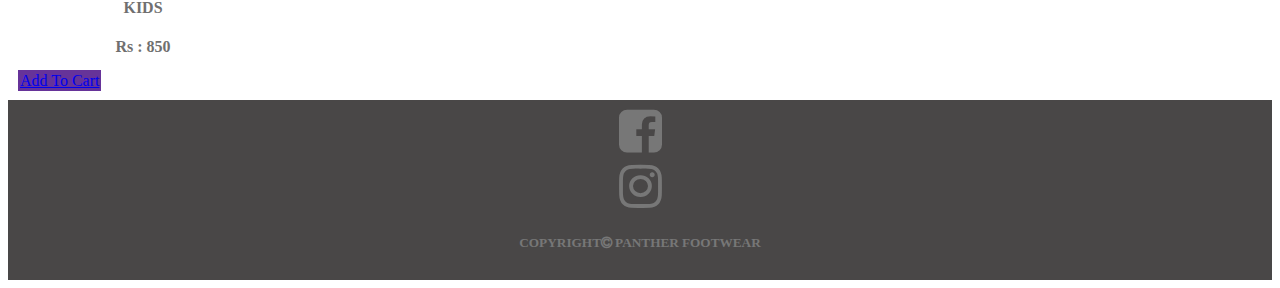
<file: (public)/KID.html>
<!DOCTYPE html>
<html lang="en">
<head>
    <meta charset="UTF-8">
    <meta name="viewport" content="width=device-width, initial-scale=1.0">
    <title>Panther Footwear</title>
    <link rel="stylesheet" href="style.css">
    <link rel="stylesheet" href="https://cdnjs.cloudflare.com/ajax/libs/font-awesome/4.7.0/css/font-awesome.min.css">
    
    <link rel="stylesheet" href="https://stackpath.bootstrapcdn.com/bootstrap/4.5.0/css/bootstrap.min.css" integrity="sha384-9aIt2nRpC12Uk9gS9baDl411NQApFmC26EwAOH8WgZl5MYYxFfc+NcPb1dKGj7Sk" crossorigin="anonymous">
</head>
<body>
<div>
  <nav class="navbar navbar-expand-lg navbar-light justify-content-center">
    <a class="navbar-brand" href="index.html" >
      <img src="logo5.png" alt="" class="img">
    </a>
    <button class="navbar-toggler " type="button" data-toggle="collapse" data-target="#navbarText" aria-controls="navbarText" aria-expanded="false" aria-label="Toggle navigation">
      <span class="navbar-toggler-icon"></span>
    </button>
    <div class="collapse navbar-collapse" id="navbarText">
      <ul class="navbar-nav ">
      </ul>
      <span class="navbar-text">
        <ul class="navbar-nav mr-auto">
          <li class="nav-item active ">
            <a class="nav-link" href="index.html">HOME <span class="sr-only">(current)</span></a>
          </li>
          <li class="nav-item">
            <a class="nav-link" href="About.html">ABOUT US</a>
          </li>
          <li class="nav-item dropdown">
            <a class="nav-link dropdown-toggle" href="" id="navbarDropdown" role="button" data-toggle="dropdown" aria-haspopup="true" aria-expanded="false">
              BRANDS
            </a>
            <div class="dropdown-menu" aria-labelledby="navbarDropdown">
              <a class="dropdown-item" href="EBM.html">EBM</a>
              <div class="dropdown-divider"></div>
              <a class="dropdown-item" href="SERVIS.html">SERVIS</a>
              <div class="dropdown-divider"></div>
              <a class="dropdown-item" href="bata.html">BATA</a>
              </div>
              <li class="nav-item dropdown">
                <a class="nav-link dropdown-toggle" href="" id="navbarDropdown" role="button" data-toggle="dropdown" aria-haspopup="true" aria-expanded="false">
                  OUR COLLECTIONS
                </a>
                <div class="dropdown-menu" aria-labelledby="navbarDropdown">
                  <a class="dropdown-item" href="MEN.html">GENTS</a>
                   <div class="dropdown-divider"></div>
                  <a class="dropdown-item" href="LADIES.html">LADIES</a>
                  <div class="dropdown-divider"></div>
                  <a class="dropdown-item" href="KID.html">KID's</a>
                  </div>        
        </ul>
      </span>
    </div>
  </nav>
  <div class="english">
    <h1>K I D S</h1>
</div>

  <div class="container">
    <div class="row ">

        
  <div class="col-sm-6 col-md-6 col-lg-3 ">
    <div class="card">
      <img src="d17.jpg" class="card-img-top" alt="...">
      <div class="card-body">
        <h4 class="card-title">KIDS</h4>
        <p class="card-text">Rs : 2200</p>
        <a href="thankyou.html" class="btn btn-primary "> Add To Cart</a>
        <!-- <a href="C:\Users\ANAS\Desktop\footwear\thankyou.html" class="btn btn-primary ">Add To Cart</a> -->
      </div>
    </div>
  </div>
  <div class="col-sm-6 col-md-6 col-lg-3 ">
    <div class="card">
      <img src="d18.jpg" class="card-img-top" alt="...">
      <div class="card-body">
        <h4 class="card-title">KIDS</h4>
        <p class="card-text">Rs : 2150</p>
        <a href="thankyou.html" class="btn btn-primary "> Add To Cart</a>
        <!-- <a href="C:\Users\ANAS\Desktop\footwear\thankyou.html" class="btn/ btn-primary ">Add To Cart</a> -->
      </div>
    </div>
  </div>
  <div class="col-sm-6 col-md-6 col-lg-3 ">
    <div class="card">
      <img src="d19.jpg" class="card-img-top" alt="...">
      <div class="card-body">
        <h4 class="card-title">KIDS</h4>
        <p class="card-text">Rs : 2100</p>
        <a href="thankyou.html" class="btn btn-primary "> Add To Cart</a>
        <!-- <a href="C:\Users\ANAS\Desktop\footwear\thankyou.html" class="btn btn-primary ">Add To Cart</a> -->
      </div>
    </div>
  </div>
  <div class="col-sm-6 col-md-6 col-lg-3 ">
    <div class="card">
      <img src="d20.jpg" class="card-img-top" alt="...">
      <div class="card-body">
        <h4 class="card-title">KIDS</h4>
        <p class="card-text">Rs : 2050</p>
        <a href="thankyou.html" class="btn btn-primary "> Add To Cart</a>
        <!-- <a href="C:\Users\ANAS\Desktop\footwear\thankyou.html" class="btn btn-primary ">Add To Cart</a> -->
      </div>
    </div>
  </div>
  <div class="col-sm-6 col-md-6 col-lg-3 ">
    <div class="card">
      <img src="d21.jpg" class="card-img-top" alt="...">
      <div class="card-body">
        <h4 class="card-title">KIDS</h4>
        <p class="card-text">Rs : 2000</p>
        <a href="thankyou.html" class="btn btn-primary "> Add To Cart</a>
        <!-- <a href="C:\Users\ANAS\Desktop\footwear\thankyou.html" class="btn btn-primary ">Add To Cart</a> -->
      </div>
    </div>
  </div>
  <div class="col-sm-6 col-md-6 col-lg-3 ">
    <div class="card">
      <img src="d22.jpg" class="card-img-top" alt="...">
      <div class="card-body">
        <h4 class="card-title">KIDS</h4>
        <p class="card-text">Rs : 1950</p>
        <a href="thankyou.html" class="btn btn-primary "> Add To Cart</a>
        <!-- <a href="C:\Users\ANAS\Desktop\footwear\thankyou.html" class="btn btn-primary ">Add To Cart</a> -->
      </div>
    </div>
  </div>
  <div class="col-sm-6 col-md-6 col-lg-3 ">
    <div class="card">
      <img src="d23.jpg" class="card-img-top" alt="...">
      <div class="card-body">
        <h4 class="card-title">KIDS</h4>
        <p class="card-text">Rs : 1900</p>
        <a href="thankyou.html" class="btn btn-primary "> Add To Cart</a>
        <!-- <a href="C:\Users\ANAS\Desktop\footwear\thankyou.html" class="btn btn-primary ">Add To Cart</a> -->
      </div>
    </div>
  </div>
  <div class="col-sm-6 col-md-6 col-lg-3 ">
    <div class="card">
      <img src="d24.jpg" class="card-img-top" alt="...">
      <div class="card-body">
        <h4 class="card-title">KIDS</h4>
        <p class="card-text">Rs : 1850</p>
        <a href="thankyou.html" class="btn btn-primary "> Add To Cart</a>
        <!-- <a href="C:\Users\ANAS\Desktop\footwear\thankyou.html" class="btn btn-primary ">Add To Cart</a> -->
      </div>
    </div>
  </div>
  <div class="col-sm-6 col-md-6 col-lg-3 ">
    <div class="card">
      <img src="f17.jpg" class="card-img-top" alt="...">
      <div class="card-body">
        <h4 class="card-title">KIDS</h4>
        <p class="card-text">Rs : 1200</p>
        <a href="thankyou.html" class="btn btn-primary "> Add To Cart</a>
        <!-- <a href="C:\Users\ANAS\Desktop\footwear\thankyou.html" class="btn/ btn-primary ">Add To Cart</a> -->
      </div>
    </div>
  </div>
  <div class="col-sm-6 col-md-6 col-lg-3 ">
    <div class="card">
      <img src="f18.jpg" class="card-img-top" alt="...">
      <div class="card-body">
        <h4 class="card-title">KIDS</h4>
        <p class="card-text">Rs : 1150</p>
        <a href="thankyou.html" class="btn btn-primary "> Add To Cart</a>
        <!-- <a href="C:\Users\ANAS\Desktop\footwear\thankyou.html" class="btn btn-primary ">Add To Cart</a> -->
      </div>
    </div>
  </div>
  <div class="col-sm-6 col-md-6 col-lg-3 ">
    <div class="card">
      <img src="f19.jpg" class="card-img-top" alt="...">
      <div class="card-body">
        <h4 class="card-title">KIDS</h4>
        <p class="card-text">Rs : 1100</p>
        <a href="thankyou.html" class="btn btn-primary "> Add To Cart</a>
        <!-- <a href="C:\Users\ANAS\Desktop\footwear\thankyou.html" class="btn/ btn-primary ">Add To Cart</a> -->
      </div>
    </div>
  </div>
  <div class="col-sm-6 col-md-6 col-lg-3 ">
    <div class="card">
      <img src="f20.jpg" class="card-img-top" alt="...">
      <div class="card-body">
        <h4 class="card-title">KIDS</h4>
        <p class="card-text">Rs : 1050</p>
        <a href="thankyou.html" class="btn btn-primary "> Add To Cart</a>
        <!-- <a href="C:\Users\ANAS\Desktop\footwear\thankyou.html" class="btn btn-primary ">Add To Cart</a> -->
      </div>
    </div>
  </div>
  <div class="col-sm-6 col-md-6 col-lg-3 ">
    <div class="card">
      <img src="f21.jpg" class="card-img-top" alt="...">
      <div class="card-body">
        <h4 class="card-title">KIDS</h4>
        <p class="card-text">Rs : 1000</p>
        <a href="thankyou.html" class="btn btn-primary "> Add To Cart</a>
        <!-- <a href="C:\Users\ANAS\Desktop\footwear\thankyou.html" class="btn btn-primary ">Add To Cart</a> -->
      </div>
    </div>
  </div>
  <div class="col-sm-6 col-md-6 col-lg-3 ">
    <div class="card">
      <img src="f22.jpg" class="card-img-top" alt="...">
      <div class="card-body">
        <h4 class="card-title">KIDS</h4>
        <p class="card-text">Rs : 950</p>
        <a href="thankyou.html" class="btn btn-primary "> Add To Cart</a>
        <!-- <a href="C:\Users\ANAS\Desktop\footwear\thankyou.html" class="btn btn-primary ">Add To Cart</a> -->
      </div>
    </div>
  </div>
  <div class="col-sm-6 col-md-6 col-lg-3 ">
    <div class="card">
      <img src="f23.jpg" class="card-img-top" alt="...">
      <div class="card-body">
        <h4 class="card-title">KIDS</h4>
        <p class="card-text">Rs : 900</p>
        <a href="thankyou.html" class="btn btn-primary "> Add To Cart</a>
        <!-- <a href="C:\Users\ANAS\Desktop\footwear\thankyou.html" class="btn btn-primary ">Add To Cart</a> -->
      </div>
    </div>
  </div>
  <div class="col-sm-6 col-md-6 col-lg-3 ">
    <div class="card">
      <img src="f24.jpg" class="card-img-top" alt="...">
      <div class="card-body">
        <h4 class="card-title">KIDS</h4>
        <p class="card-text">Rs : 850</p>
        <a href="thankyou.html" class="btn btn-primary "> Add To Cart</a>
        <!-- <a href="C:\Users\ANAS\Desktop\footwear\thankyou.html" class="btn btn-primary ">Add To Cart</a> -->
      </div>
    </div>
  </div>
  
  
  
</div>
</div>





  
  <div class="footer">
    <div class="icon1">
      <div> <i class="fa fa-facebook-square "></i></div>
    
    </div>
    <div class="icon">
      <div> <i class="fa fa-instagram"></i></div>
    
    </div>
    
    <div>
      <h5 class="h5">COPYRIGHT<i class="fa fa-copyright"> PANTHER FOOTWEAR</i></h5>
     </div>
    </div>
    
  </div>

      <script src="https://code.jquery.com/jquery-3.5.1.slim.min.js" integrity="sha384-DfXdz2htPH0lsSSs5nCTpuj/zy4C+OGpamoFVy38MVBnE+IbbVYUew+OrCXaRkfj" crossorigin="anonymous"></script>
      <script src="https://cdn.jsdelivr.net/npm/popper.js@1.16.0/dist/umd/popper.min.js" integrity="sha384-Q6E9RHvbIyZFJoft+2mJbHaEWldlvI9IOYy5n3zV9zzTtmI3UksdQRVvoxMfooAo" crossorigin="anonymous"></script>
      <script src="https://stackpath.bootstrapcdn.com/bootstrap/4.5.0/js/bootstrap.min.js" integrity="sha384-OgVRvuATP1z7JjHLkuOU7Xw704+h835Lr+6QL9UvYjZE3Ipu6Tp75j7Bh/kR0JKI" crossorigin="anonymous"></script>   
  </body>
  </html>
</file>
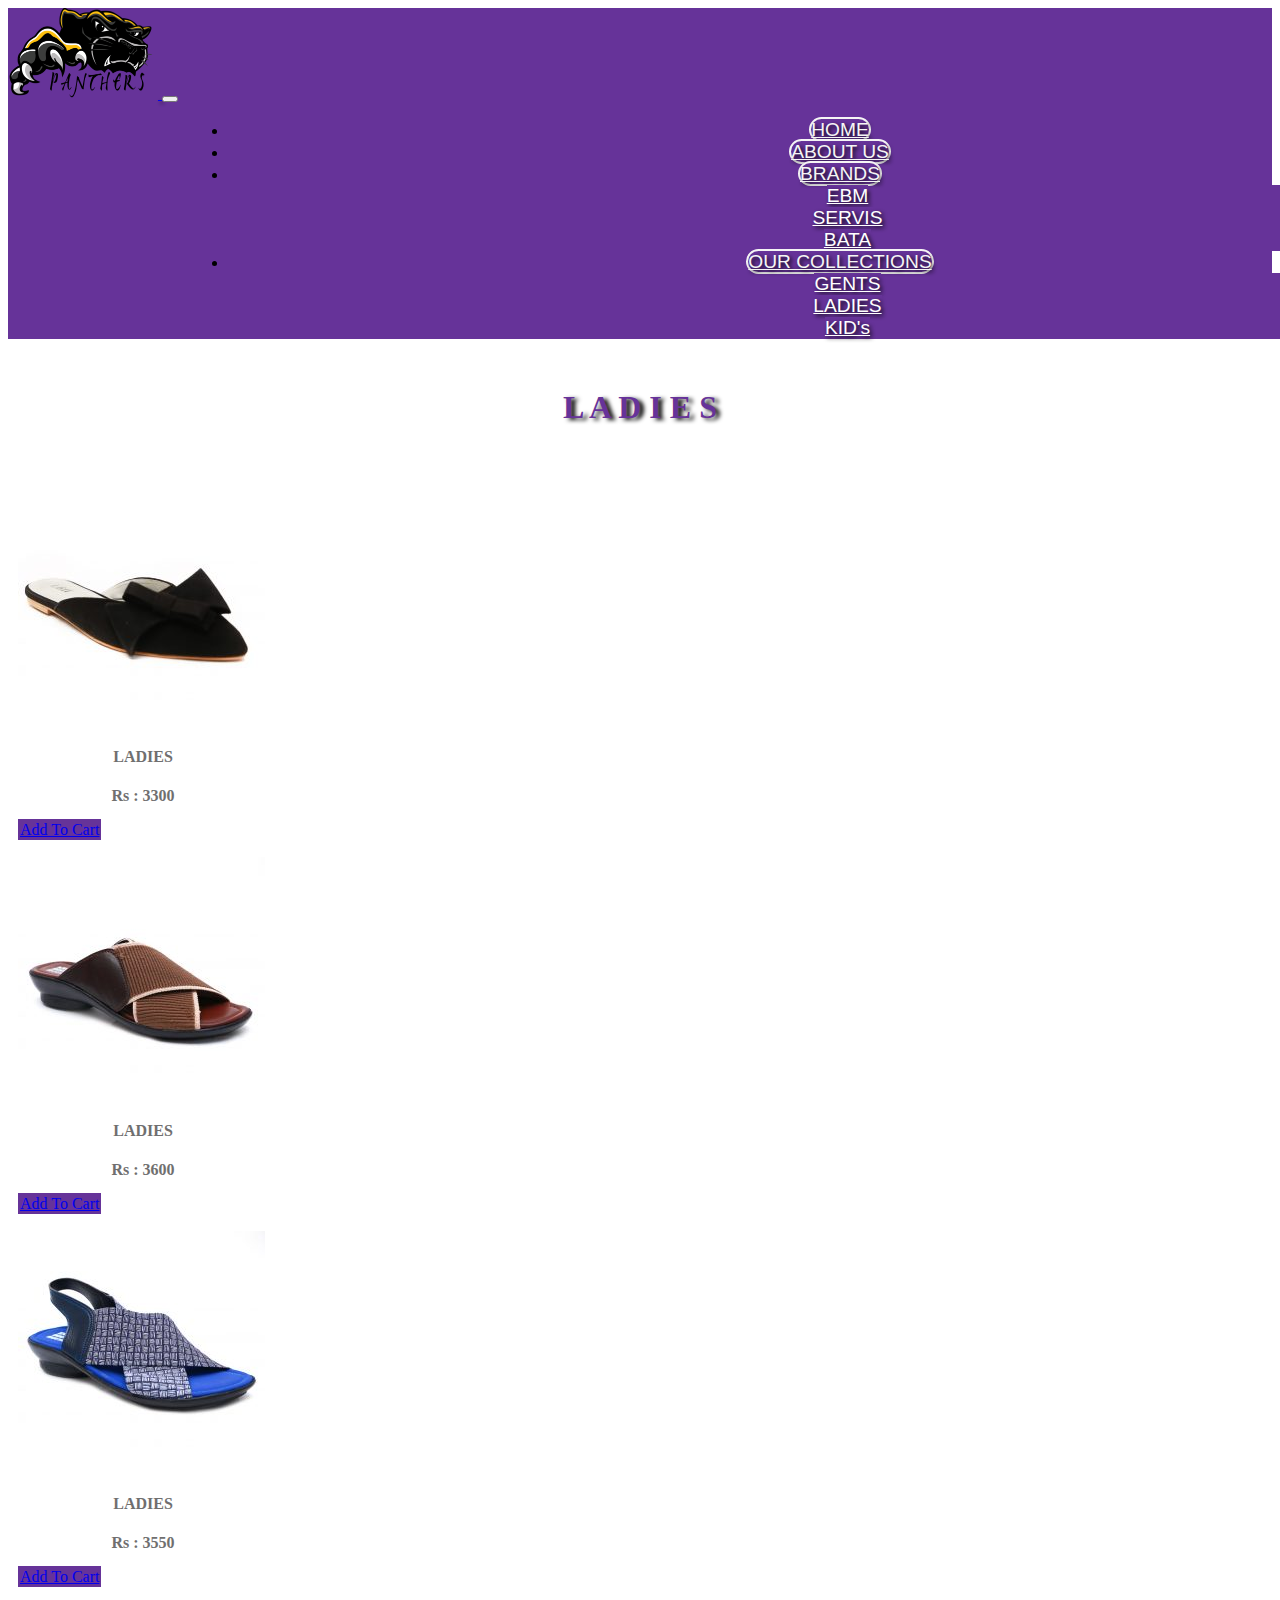
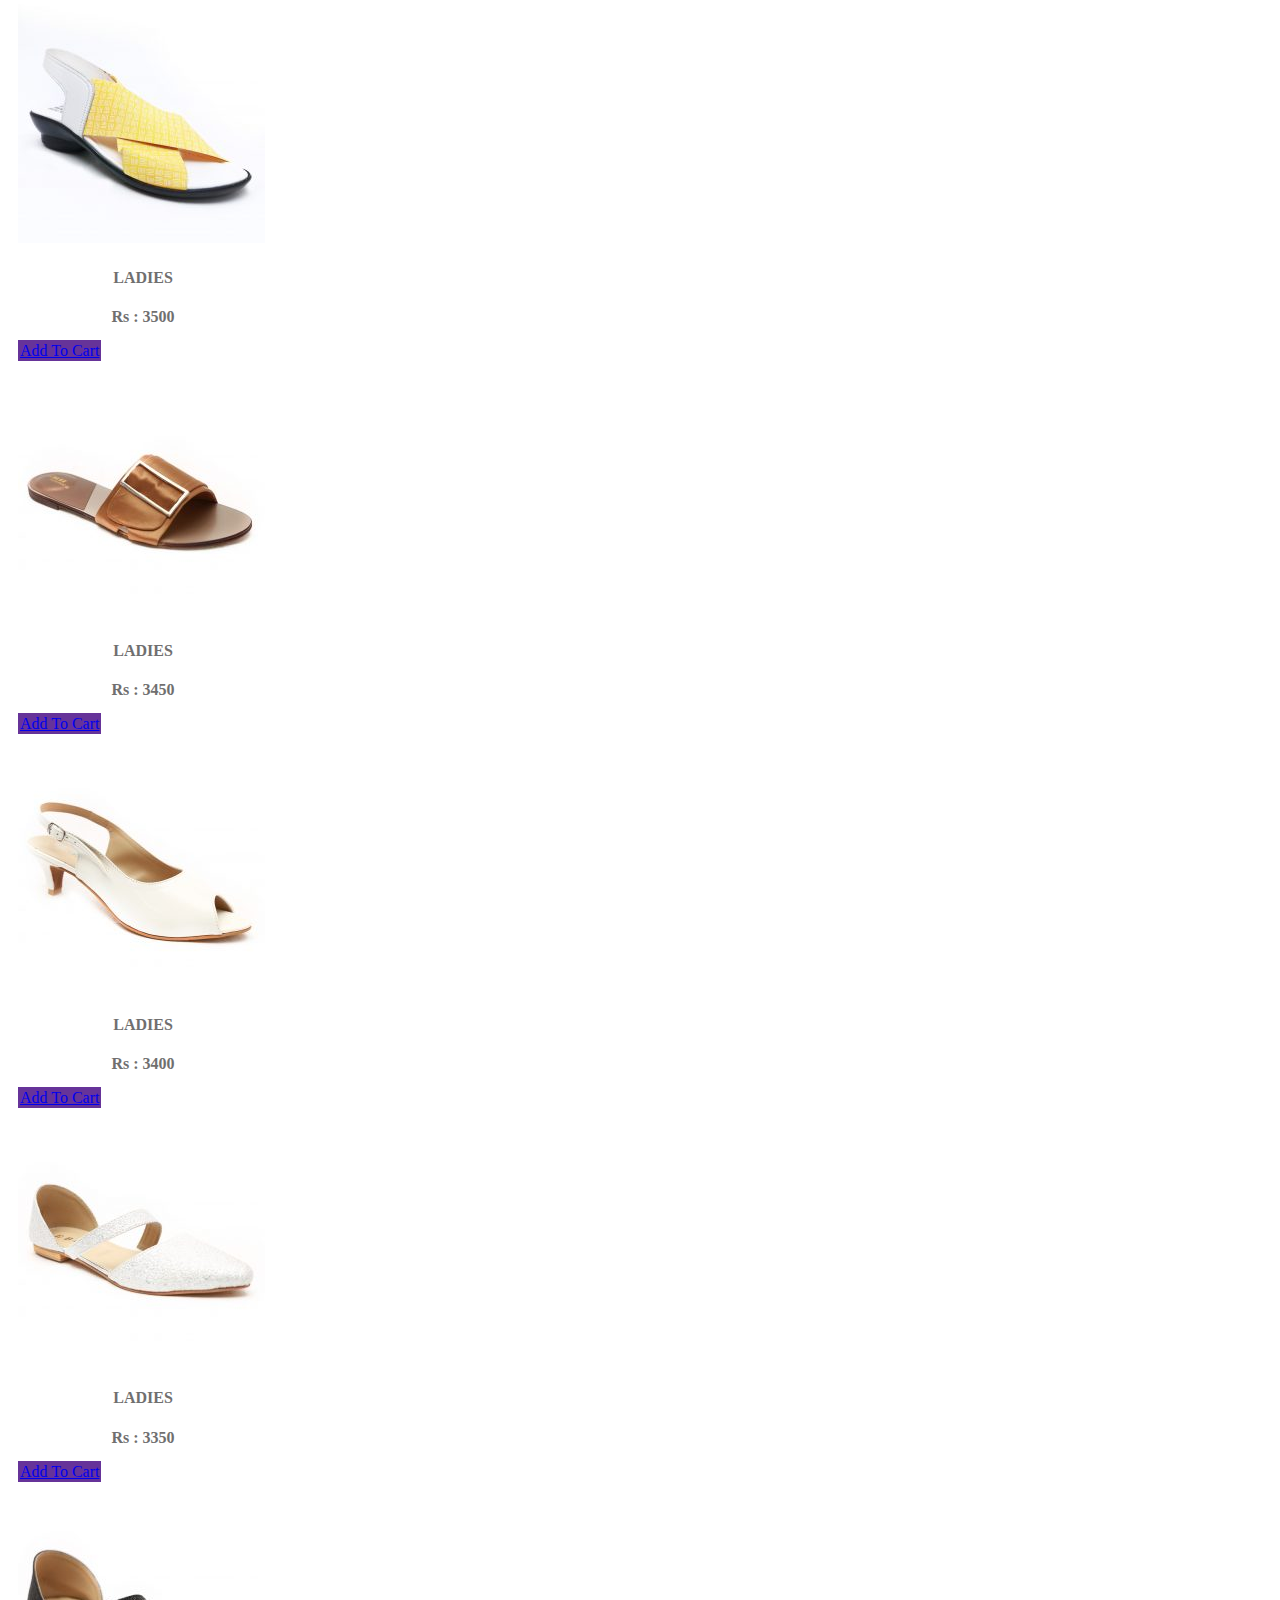
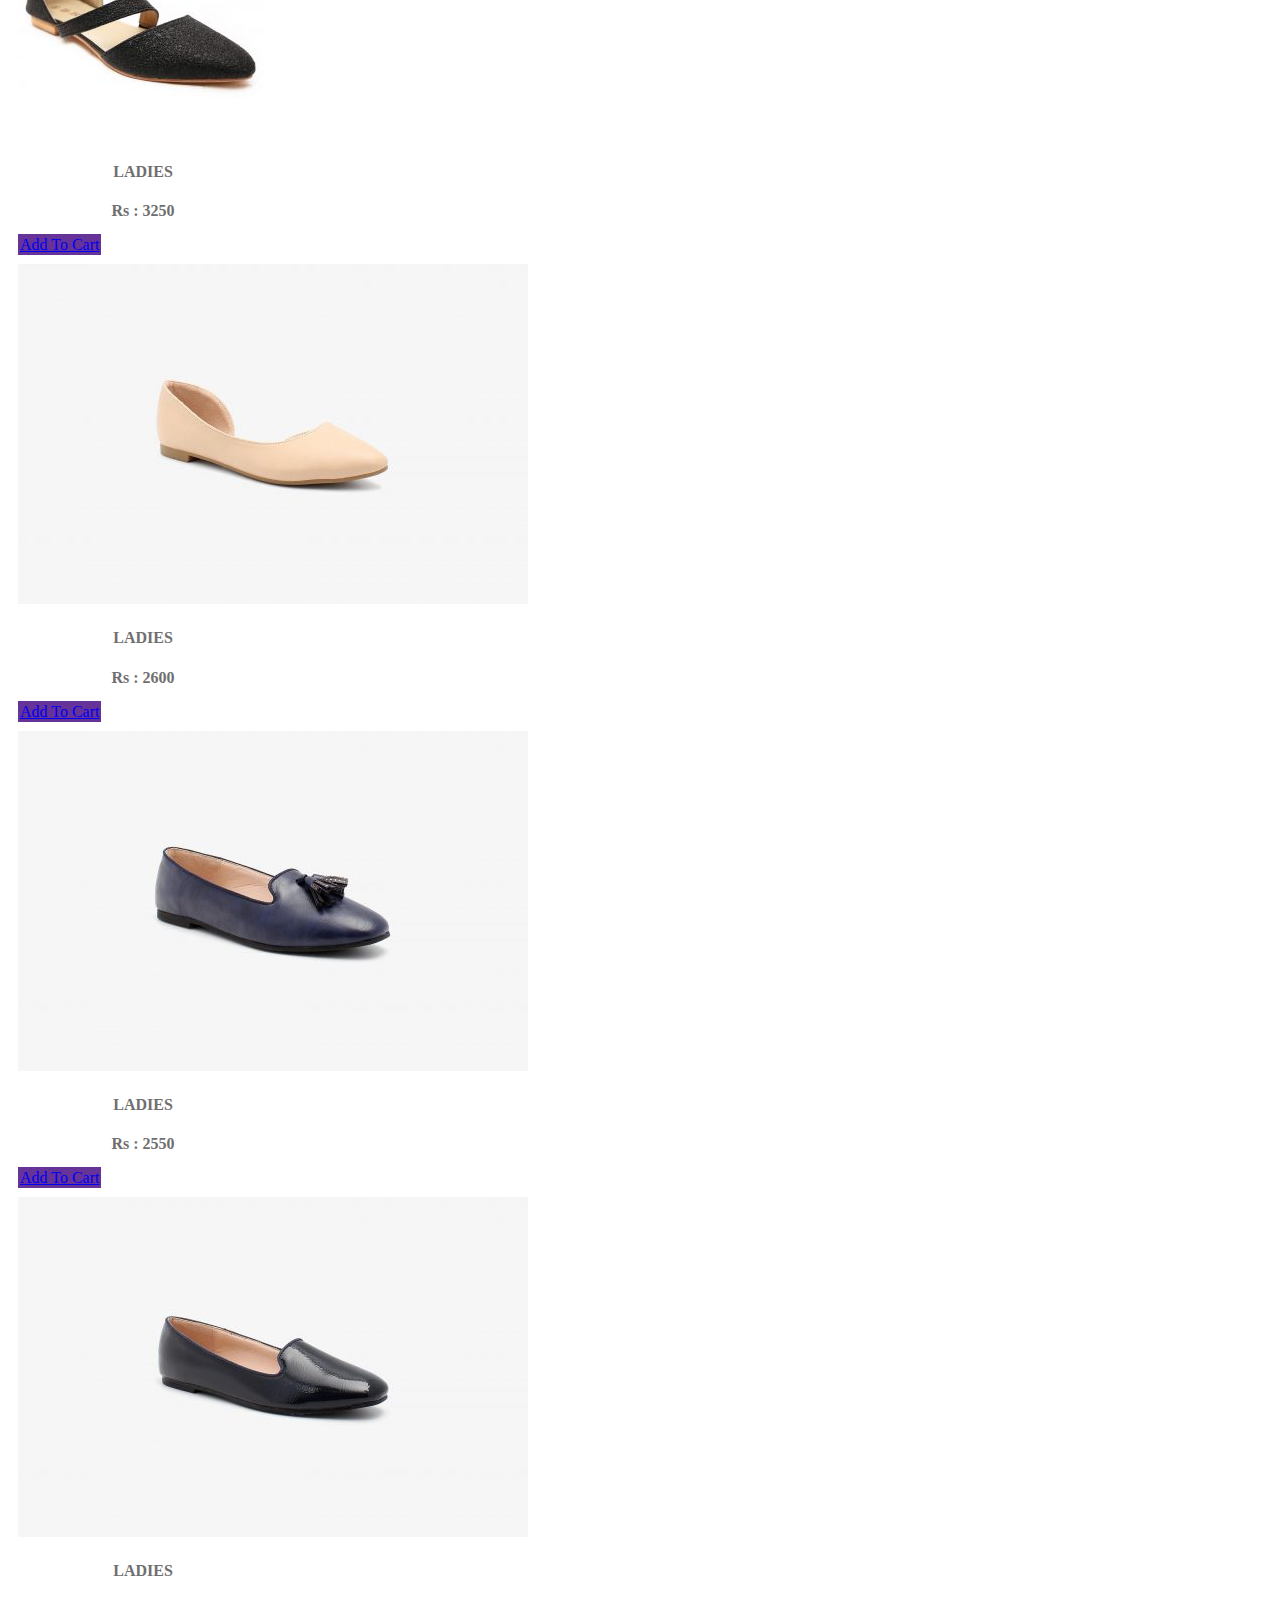
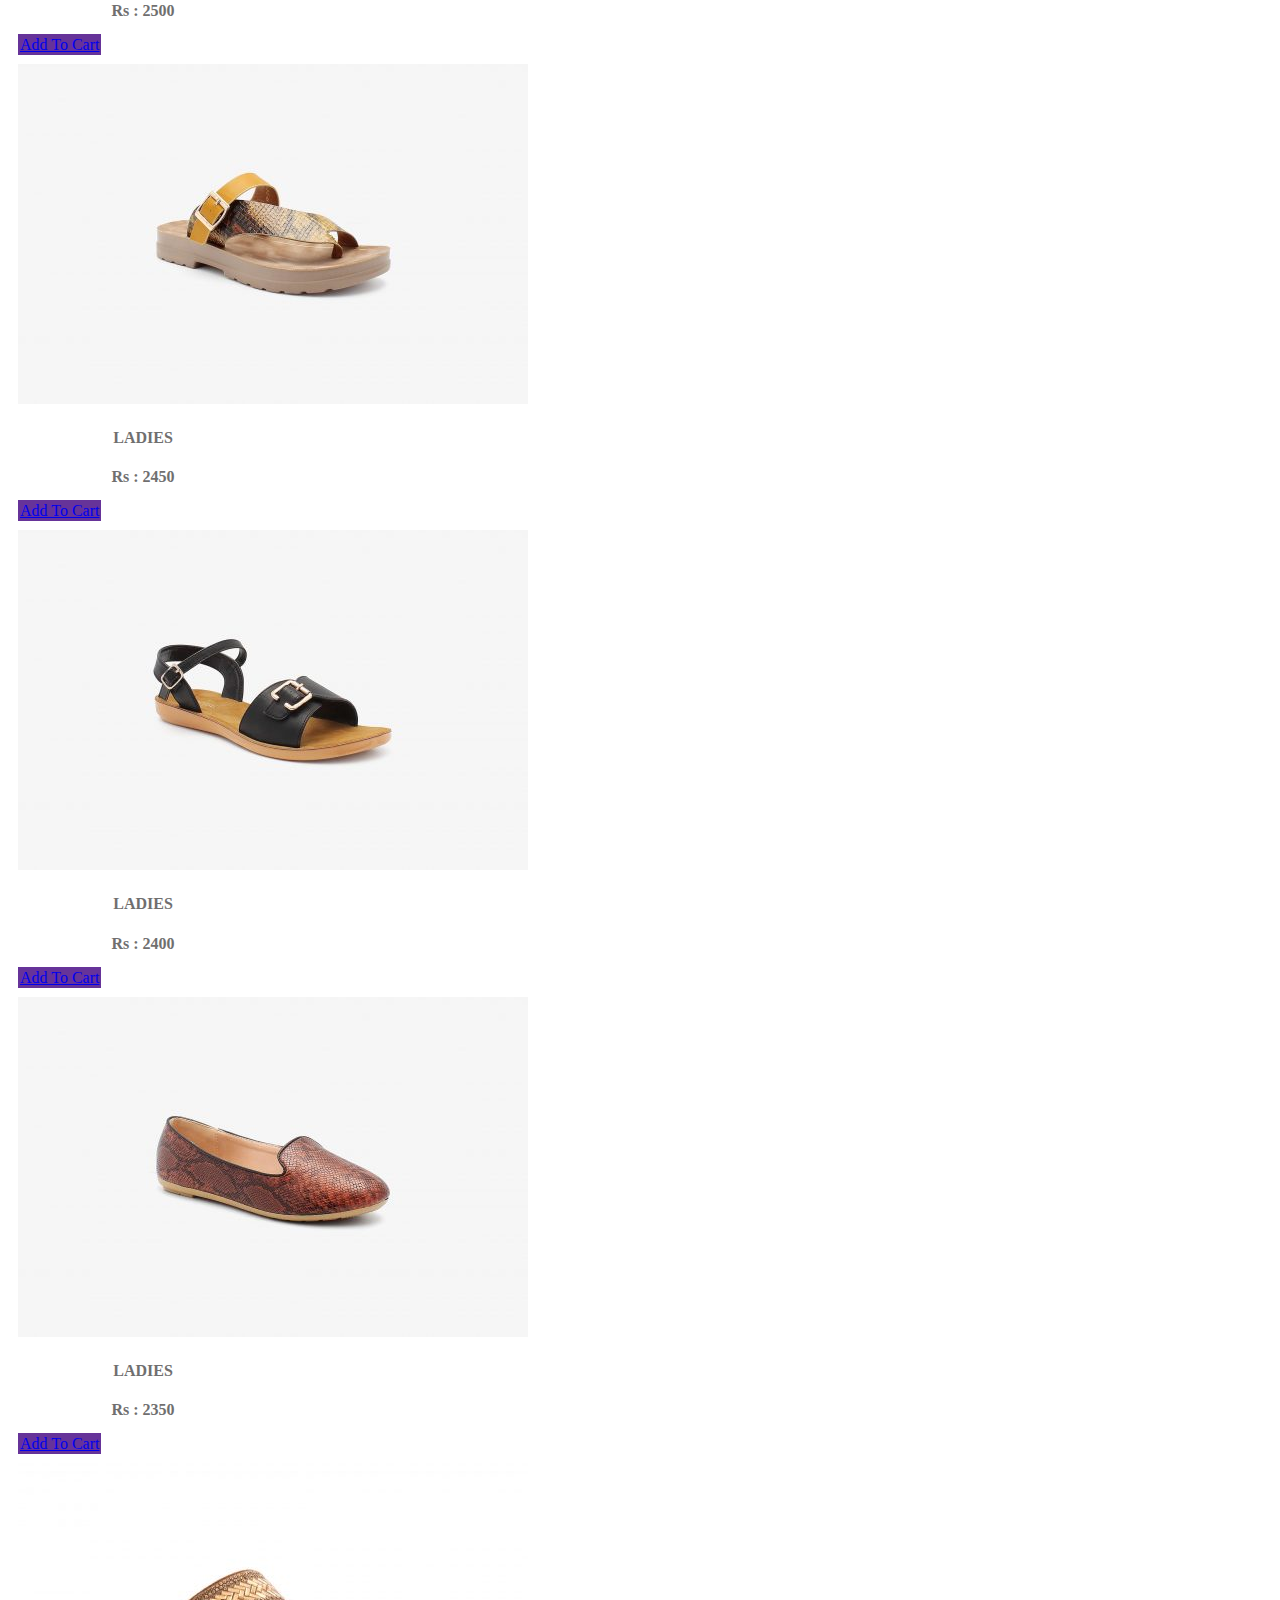
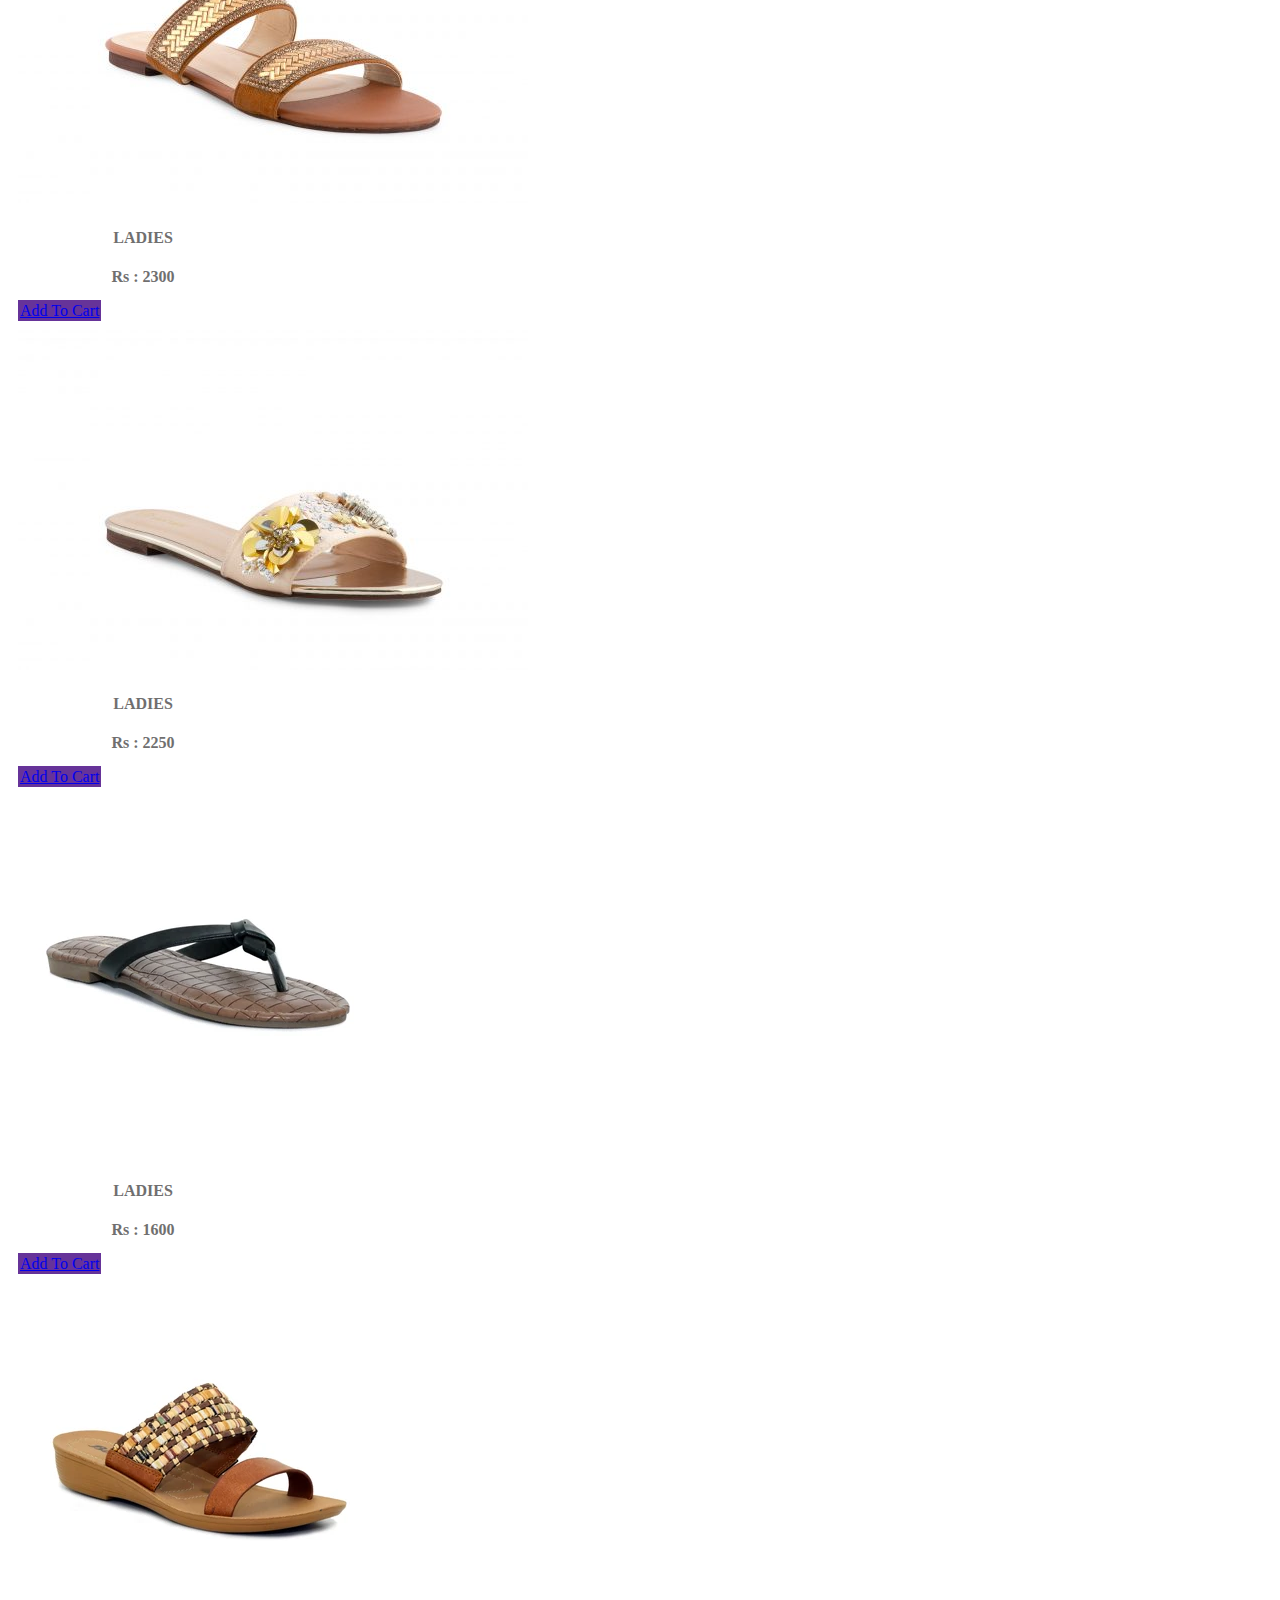
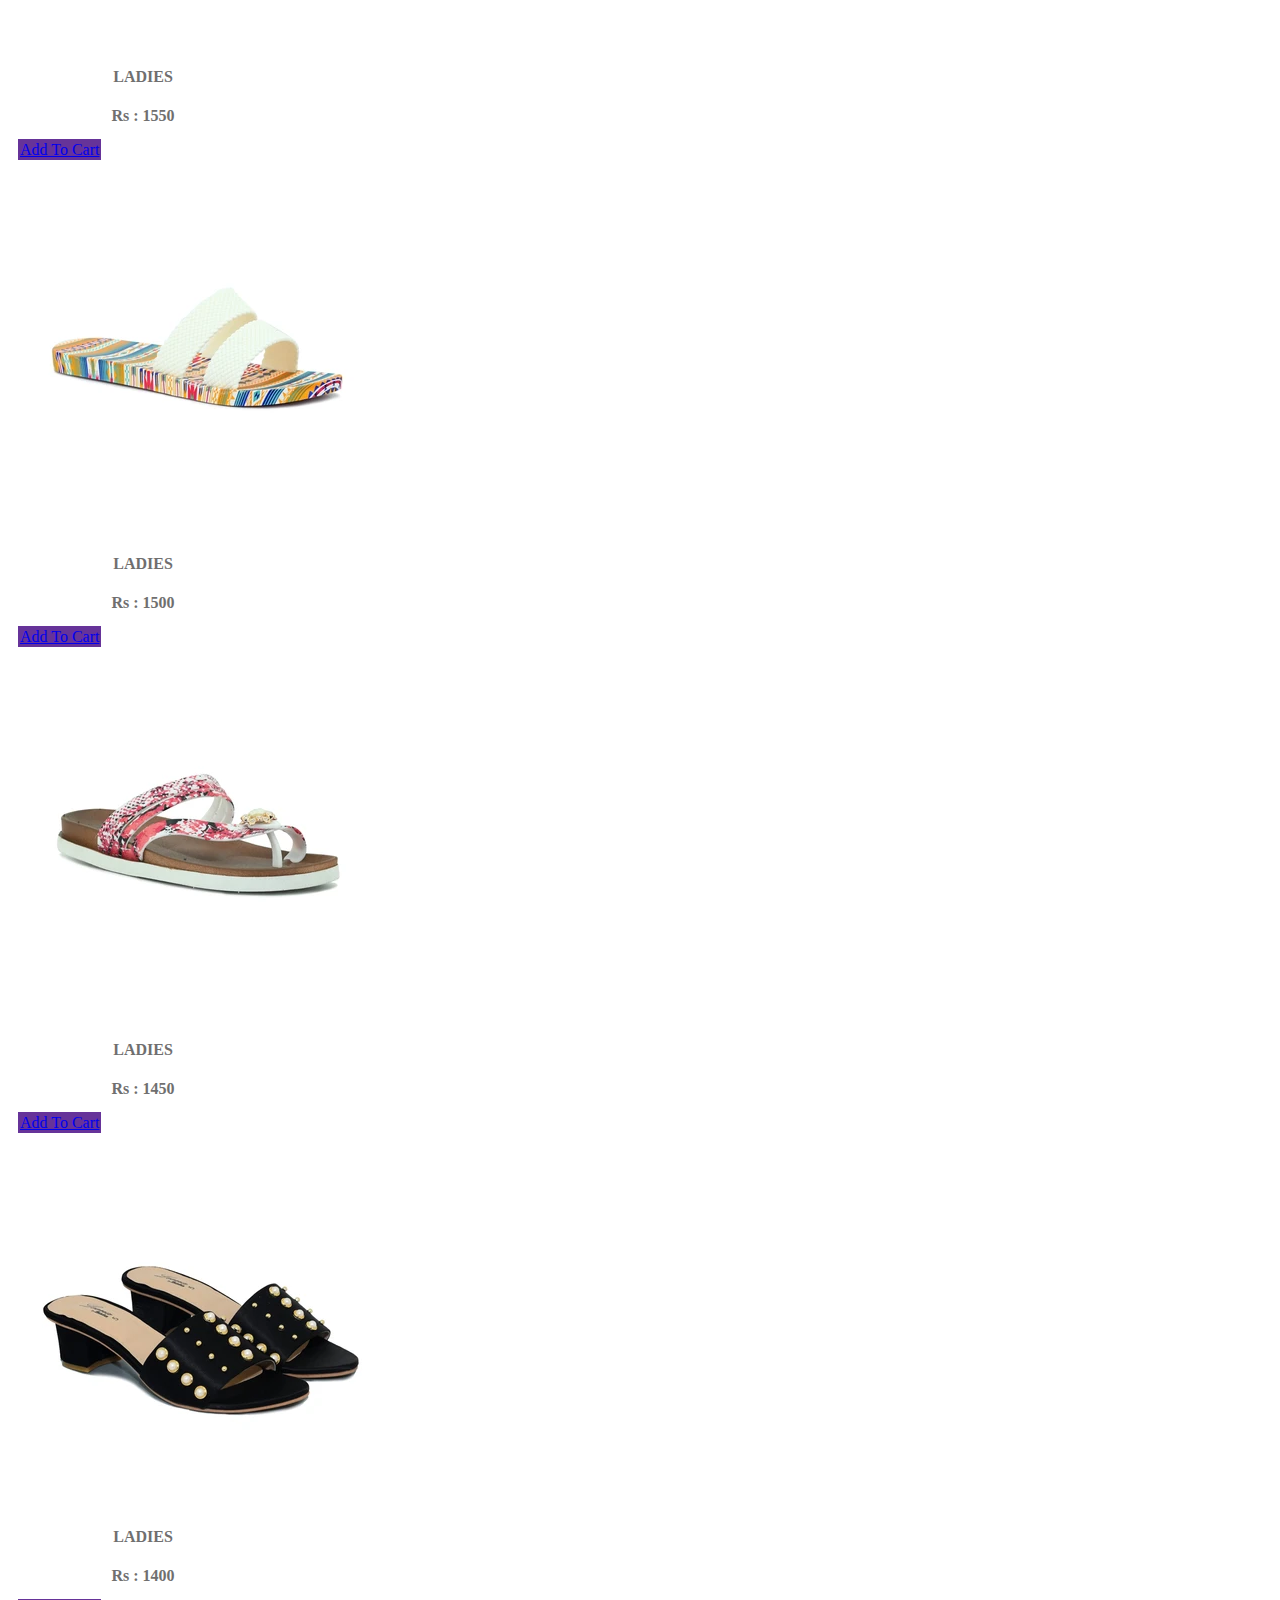
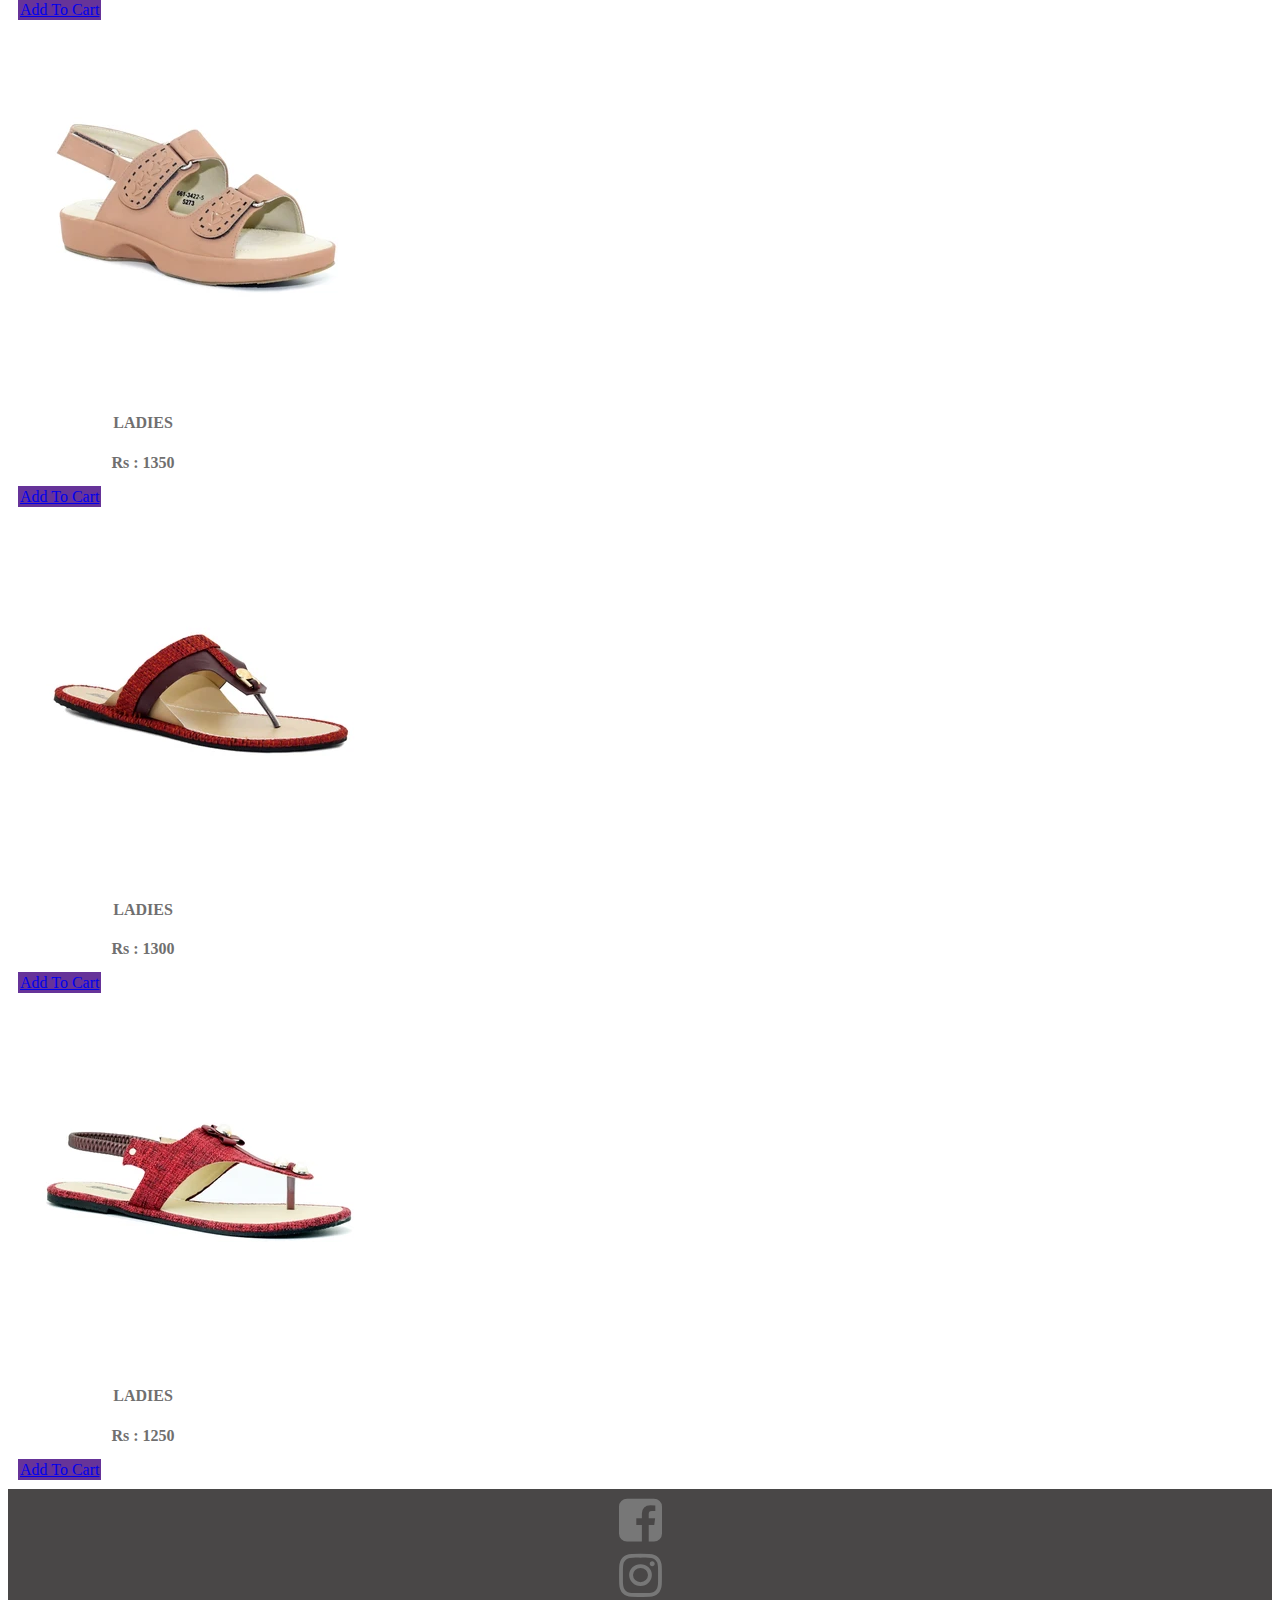
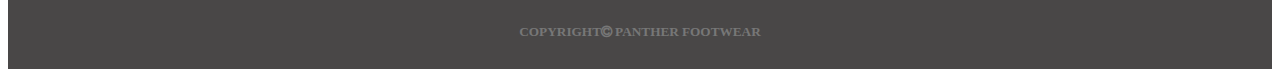
<file: (public)/LADIES.html>
<!DOCTYPE html>
<html lang="en">
<head>
    <meta charset="UTF-8">
    <meta name="viewport" content="width=device-width, initial-scale=1.0">
    <title>Panther Footwear</title>
    <link rel="stylesheet" href="style.css">
    <link rel="stylesheet" href="https://cdnjs.cloudflare.com/ajax/libs/font-awesome/4.7.0/css/font-awesome.min.css">
    
    <link rel="stylesheet" href="https://stackpath.bootstrapcdn.com/bootstrap/4.5.0/css/bootstrap.min.css" integrity="sha384-9aIt2nRpC12Uk9gS9baDl411NQApFmC26EwAOH8WgZl5MYYxFfc+NcPb1dKGj7Sk" crossorigin="anonymous">
</head>
<body>
<div>
  <nav class="navbar navbar-expand-lg navbar-light justify-content-center">
    <a class="navbar-brand" href="index.html" >
      <img src="logo5.png" alt="" class="img">
    </a>
    <button class="navbar-toggler " type="button" data-toggle="collapse" data-target="#navbarText" aria-controls="navbarText" aria-expanded="false" aria-label="Toggle navigation">
      <span class="navbar-toggler-icon"></span>
    </button>
    <div class="collapse navbar-collapse" id="navbarText">
      <ul class="navbar-nav ">
      </ul>
      <span class="navbar-text">
        <ul class="navbar-nav mr-auto">
          <li class="nav-item active ">
            <a class="nav-link" href="index.html">HOME <span class="sr-only">(current)</span></a>
          </li>
          <li class="nav-item">
            <a class="nav-link" href="About.html">ABOUT US</a>
          </li>
          <li class="nav-item dropdown">
            <a class="nav-link dropdown-toggle" href="" id="navbarDropdown" role="button" data-toggle="dropdown" aria-haspopup="true" aria-expanded="false">
              BRANDS
            </a>
            <div class="dropdown-menu" aria-labelledby="navbarDropdown">
              <a class="dropdown-item" href="EBM.html">EBM</a>
              <div class="dropdown-divider"></div>
              <a class="dropdown-item" href="SERVIS.html">SERVIS</a>
              <div class="dropdown-divider"></div>
              <a class="dropdown-item" href="bata.html">BATA</a>
              </div>
              <li class="nav-item dropdown">
                <a class="nav-link dropdown-toggle" href="" id="navbarDropdown" role="button" data-toggle="dropdown" aria-haspopup="true" aria-expanded="false">
                  OUR COLLECTIONS
                </a>
                <div class="dropdown-menu" aria-labelledby="navbarDropdown">
                  <a class="dropdown-item" href="MEN.html">GENTS</a>
                   <div class="dropdown-divider"></div>
                  <a class="dropdown-item" href="LADIES.html">LADIES</a>
                  <div class="dropdown-divider"></div>
                  <a class="dropdown-item" href="KID.html">KID's</a>
                  </div>        
        </ul>
      </span>
    </div>
  </nav>
  <div class="english">
    <h1>L A D I E S</h1>
</div>

  <div class="container">
    <div class="row ">

        
  <div class="col-sm-6 col-md-6 col-lg-3 ">
    <div class="card">
      <img src="c15.jpg" class="card-img-top" alt="...">
      <div class="card-body">
        <h4 class="card-title">LADIES</h4>
        <p class="card-text">Rs : 3300</p>
        <a href="thankyou.html" class="btn btn-primary "> Add To Cart</a>
        <!-- <a href="C:\Users\ANAS\Desktop\footwear\thankyou.html" class="btn btn-primary ">Add To Cart</a> -->
      </div>
    </div>
  </div>
  <div class="col-sm-6 col-md-6 col-lg-3 ">
    <div class="card">
      <img src="c9.jpg" class="card-img-top" alt="...">
      <div class="card-body">
        <h4 class="card-title">LADIES</h4>
        <p class="card-text">Rs : 3600</p>
        <a href="thankyou.html" class="btn btn-primary "> Add To Cart</a>
        <!-- <a href="C:\Users\ANAS\Desktop\footwear\thankyou.html" class="btn btn-primary ">Add To Cart</a> -->
      </div>
    </div>
  </div>
  <div class="col-sm-6 col-md-6 col-lg-3 ">
    <div class="card">
      <img src="c10.jpg" class="card-img-top" alt="...">
      <div class="card-body">
        <h4 class="card-title">LADIES</h4>
        <p class="card-text">Rs : 3550</p>
        <a href="thankyou.html" class="btn btn-primary "> Add To Cart</a>
        <!-- <a href="C:\Users\ANAS\Desktop\footwear\thankyou.html" class="btn btn-primary ">Add To Cart</a> -->
      </div>
    </div>
  </div>
  <div class="col-sm-6 col-md-6 col-lg-3 ">
    <div class="card">
      <img src="c11.jpg" class="card-img-top" alt="...">
      <div class="card-body">
        <h4 class="card-title">LADIES</h4>
        <p class="card-text">Rs : 3500</p>
        <a href="thankyou.html" class="btn btn-primary "> Add To Cart</a>
        <!-- <a href="C:\Users\ANAS\Desktop\footwear\thankyou.html" class="btn btn-primary ">Add To Cart</a> -->
      </div>
    </div>
  </div>
  <div class="col-sm-6 col-md-6 col-lg-3 ">
    <div class="card">
      <img src="c12.jpg" class="card-img-top" alt="...">
      <div class="card-body">
        <h4 class="card-title">LADIES</h4>
        <p class="card-text">Rs : 3450</p>
        <a href="thankyou.html" class="btn btn-primary "> Add To Cart</a>
        <!-- <a href="C:\Users\ANAS\Desktop\footwear\thankyou.html" class="btn btn-primary ">Add To Cart</a> -->
      </div>
    </div>
  </div>
  <div class="col-sm-6 col-md-6 col-lg-3 ">
    <div class="card">
      <img src="c13.jpg" class="card-img-top" alt="...">
      <div class="card-body">
        <h4 class="card-title">LADIES</h4>
        <p class="card-text">Rs : 3400</p>
        <a href="thankyou.html" class="btn btn-primary "> Add To Cart</a>
        <!-- <a href="C:\Users\ANAS\Desktop\footwear\thankyou.html" class="btn btn-primary ">Add To Cart</a> -->
      </div>
    </div>
  </div>
  <div class="col-sm-6 col-md-6 col-lg-3 ">
    <div class="card">
      <img src="c14.jpg" class="card-img-top" alt="...">
      <div class="card-body">
        <h4 class="card-title">LADIES</h4>
        <p class="card-text">Rs : 3350</p>
        <a href="thankyou.html" class="btn btn-primary "> Add To Cart</a>
        <!-- <a href="C:\Users\ANAS\Desktop\footwear\thankyou.html" class="btn btn-primary ">Add To Cart</a> -->
      </div>
    </div>
  </div>
  <div class="col-sm-6 col-md-6 col-lg-3 ">
    <div class="card">
      <img src="c16.jpg" class="card-img-top" alt="...">
      <div class="card-body">
        <h4 class="card-title">LADIES</h4>
        <p class="card-text">Rs : 3250</p>
        <a href="thankyou.html" class="btn btn-primary "> Add To Cart</a>
        <!-- <a href="C:\Users\ANAS\Desktop\footwear\thankyou.html" class="btn btn-primary ">Add To Cart</a> -->
      </div>
    </div>
  </div>
  <div class="col-sm-6 col-md-6 col-lg-3 ">
    <div class="card">
      <img src="d9.jpg" class="card-img-top" alt="...">
      <div class="card-body">
        <h4 class="card-title">LADIES</h4>
        <p class="card-text">Rs : 2600</p>
        <a href="thankyou.html" class="btn btn-primary "> Add To Cart</a>
        <!-- <a href="C:\Users\ANAS\Desktop\footwear\thankyou.html" class="btn btn-primary ">Add To Cart</a> -->
      </div>
    </div>
  </div>
  <div class="col-sm-6 col-md-6 col-lg-3 ">
    <div class="card">
      <img src="d10.jpg" class="card-img-top" alt="...">
      <div class="card-body">
        <h4 class="card-title">LADIES</h4>
        <p class="card-text">Rs : 2550</p>
        <a href="thankyou.html" class="btn btn-primary "> Add To Cart</a>
        <!-- <a href="C:\Users\ANAS\Desktop\footwear\thankyou.html" class="btn btn-primary ">Add To Cart</a> -->
      </div>
    </div>
  </div>
  <div class="col-sm-6 col-md-6 col-lg-3 ">
    <div class="card">
      <img src="d11.jpg" class="card-img-top" alt="...">
      <div class="card-body">
        <h4 class="card-title">LADIES</h4>
        <p class="card-text">Rs : 2500</p>
        <a href="thankyou.html" class="btn btn-primary "> Add To Cart</a>
        <!-- <a href="C:\Users\ANAS\Desktop\footwear\thankyou.html" class="btn btn-primary ">Add To Cart</a> -->
      </div>
    </div>
  </div>
  <div class="col-sm-6 col-md-6 col-lg-3 ">
    <div class="card">
      <img src="d12.jpg" class="card-img-top" alt="...">
      <div class="card-body"></div>
        <h4 class="card-title">LADIES</h4>
        <p class="card-text">Rs : 2450</p>
        <a href="thankyou.html" class="btn btn-primary "> Add To Cart</a>
        <!-- <a href="C:\Users\ANAS\Desktop\footwear\thankyou.html" class="btn btn-primary ">Add To Cart</a> -->
      </div>
    </div>
  </div>
  <div class="col-sm-6 col-md-6 col-lg-3 ">
    <div class="card">
      <img src="d13.jpg" class="card-img-top" alt="...">
      <div class="card-body">
        <h4 class="card-title">LADIES</h4>
        <p class="card-text">Rs : 2400</p>
        <a href="thankyou.html" class="btn btn-primary "> Add To Cart</a>
        <!-- <a href="#" class="btn btn-primary ">Add To Cart</a> -->
      </div>
    </div>
  </div>
  <div class="col-sm-6 col-md-6 col-lg-3 ">
    <div class="card">
      <img src="d14.jpg" class="card-img-top" alt="...">
      <div class="card-body">
        <h4 class="card-title">LADIES</h4>
        <p class="card-text">Rs : 2350</p>
        <a href="thankyou.html" class="btn btn-primary "> Add To Cart</a>
        <!-- <a href="C:\Users\ANAS\Desktop\footwear\thankyou.html" class="btn btn-primary ">Add To Cart</a> -->
      </div>
    </div>
  </div>
  <div class="col-sm-6 col-md-6 col-lg-3 ">
    <div class="card">
      <img src="d15.jpg" class="card-img-top" alt="...">
      <div class="card-body">
        <h4 class="card-title">LADIES</h4>
        <p class="card-text">Rs : 2300</p>
        <a href="thankyou.html" class="btn btn-primary "> Add To Cart</a>
        <!-- <a href="C:\Users\ANAS\Desktop\footwear\thankyou.html" class="btn btn-primary ">Add To Cart</a> -->
      </div>
    </div>
  </div>
  <div class="col-sm-6 col-md-6 col-lg-3 ">
    <div class="card">
      <img src="d16.jpg" class="card-img-top" alt="...">
      <div class="card-body">
        <h4 class="card-title">LADIES</h4>
        <p class="card-text">Rs : 2250</p>
        <a href="thankyou.html" class="btn btn-primary "> Add To Cart</a>
        <!-- <a href="C:\Users\ANAS\Desktop\footwear\thankyou.html" class="btn btn-primary ">Add To Cart</a> -->
      </div>
    </div>
  </div>
  <div class="col-sm-6 col-md-6 col-lg-3 ">
    <div class="card">
      <img src="f9.webp" class="card-img-top" alt="...">
      <div class="card-body">
        <h4 class="card-title">LADIES</h4>
        <p class="card-text">Rs : 1600</p>
        <a href="thankyou.html" class="btn btn-primary "> Add To Cart</a>
        <!-- <a href="C:\Users\ANAS\Desktop\footwear\thankyou.html" class="btn btn-primary ">Add To Cart</a> -->
      </div>
    </div>
  </div>
  <div class="col-sm-6 col-md-6 col-lg-3 ">
    <div class="card">
      <img src="f10.webp" class="card-img-top" alt="...">
      <div class="card-body">
        <h4 class="card-title">LADIES</h4>
        <p class="card-text">Rs : 1550</p>
        <a href="thankyou.html" class="btn btn-primary "> Add To Cart</a>
        <!-- <a href="C:\Users\ANAS\Desktop\footwear\thankyou.html" class="btn btn-primary ">Add To Cart</a> -->
      </div>
    </div>
  </div>
  <div class="col-sm-6 col-md-6 col-lg-3 ">
    <div class="card">
      <img src="f11.webp" class="card-img-top" alt="...">
      <div class="card-body">
        <h4 class="card-title">LADIES</h4>
        <p class="card-text">Rs : 1500</p>
        <a href="thankyou.html" class="btn btn-primary "> Add To Cart</a>
        <!-- <a href="C:\Users\ANAS\Desktop\footwear\thankyou.html" class="btn btn-primary ">Add To Cart</a> -->
      </div>
    </div>
  </div>
  <div class="col-sm-6 col-md-6 col-lg-3 ">
    <div class="card">
      <img src="f12.webp" class="card-img-top" alt="...">
      <div class="card-body">
        <h4 class="card-title">LADIES</h4>
        <p class="card-text">Rs : 1450</p>
        <a href="thankyou.html" class="btn btn-primary "> Add To Cart</a>
        <!-- <a href="C:\Users\ANAS\Desktop\footwear\thankyou.html" class="btn/ btn-primary ">Add To Cart</a> -->
      </div>
    </div>
  </div>
  <div class="col-sm-6 col-md-6 col-lg-3 ">
    <div class="card">
      <img src="f13.webp" class="card-img-top" alt="...">
      <div class="card-body">
        <h4 class="card-title">LADIES</h4>
        <p class="card-text">Rs : 1400</p>
        <a href="thankyou.html" class="btn btn-primary "> Add To Cart</a>
        <!-- <a href="C:\Users\ANAS\Desktop\footwear\thankyou.html" class="btn btn-primary ">Add To Cart</a> -->
      </div>
    </div>
  </div>
  <div class="col-sm-6 col-md-6 col-lg-3 ">
    <div class="card">
      <img src="f14.webp" class="card-img-top" alt="...">
      <div class="card-body">
        <h4 class="card-title">LADIES</h4>
        <p class="card-text">Rs : 1350</p>
        <a href="thankyou.html" class="btn btn-primary "> Add To Cart</a>
        <!-- <a href="C:\Users\ANAS\Desktop\footwear\thankyou.html" class="btn btn-primary ">Add To Cart</a> -->
      </div>
    </div>
  </div>
  <div class="col-sm-6 col-md-6 col-lg-3 ">
    <div class="card">
      <img src="f15.webp" class="card-img-top" alt="...">
      <div class="card-body">
        <h4 class="card-title">LADIES</h4>
        <p class="card-text">Rs : 1300</p>
        <a href="thankyou.html" class="btn btn-primary "> Add To Cart</a>
        <!-- <a href="C:\Users\ANAS\Desktop\footwear\thankyou.html" class="btn btn-primary ">Add To Cart</a> -->
      </div>
    </div>
  </div>
  <div class="col-sm-6 col-md-6 col-lg-3 ">
    <div class="card">
      <img src="f16.webp" class="card-img-top" alt="...">
      <div class="card-body">
        <h4 class="card-title">LADIES</h4>
        <p class="card-text">Rs : 1250</p>
        <a href="thankyou.html" class="btn btn-primary "> Add To Cart</a>
        <!-- <a href="C:\Users\ANAS\Desktop\footwear\thankyou.html" class="btn btn-primary ">Add To Cart</a> -->
      </div>
    </div>
  </div>
  
  
</div>
</div>





  
  <div class="footer">
    <div class="icon1">
      <div> <i class="fa fa-facebook-square "></i></div>
    
    </div>
    <div class="icon">
      <div> <i class="fa fa-instagram"></i></div>
    
    </div>
    
    <div>
      <h5 class="h5">COPYRIGHT<i class="fa fa-copyright"> PANTHER FOOTWEAR</i></h5>
     </div>
    </div>
    
  </div>

      <script src="https://code.jquery.com/jquery-3.5.1.slim.min.js" integrity="sha384-DfXdz2htPH0lsSSs5nCTpuj/zy4C+OGpamoFVy38MVBnE+IbbVYUew+OrCXaRkfj" crossorigin="anonymous"></script>
      <script src="https://cdn.jsdelivr.net/npm/popper.js@1.16.0/dist/umd/popper.min.js" integrity="sha384-Q6E9RHvbIyZFJoft+2mJbHaEWldlvI9IOYy5n3zV9zzTtmI3UksdQRVvoxMfooAo" crossorigin="anonymous"></script>
      <script src="https://stackpath.bootstrapcdn.com/bootstrap/4.5.0/js/bootstrap.min.js" integrity="sha384-OgVRvuATP1z7JjHLkuOU7Xw704+h835Lr+6QL9UvYjZE3Ipu6Tp75j7Bh/kR0JKI" crossorigin="anonymous"></script>   
  </body>
  </html>
</file>
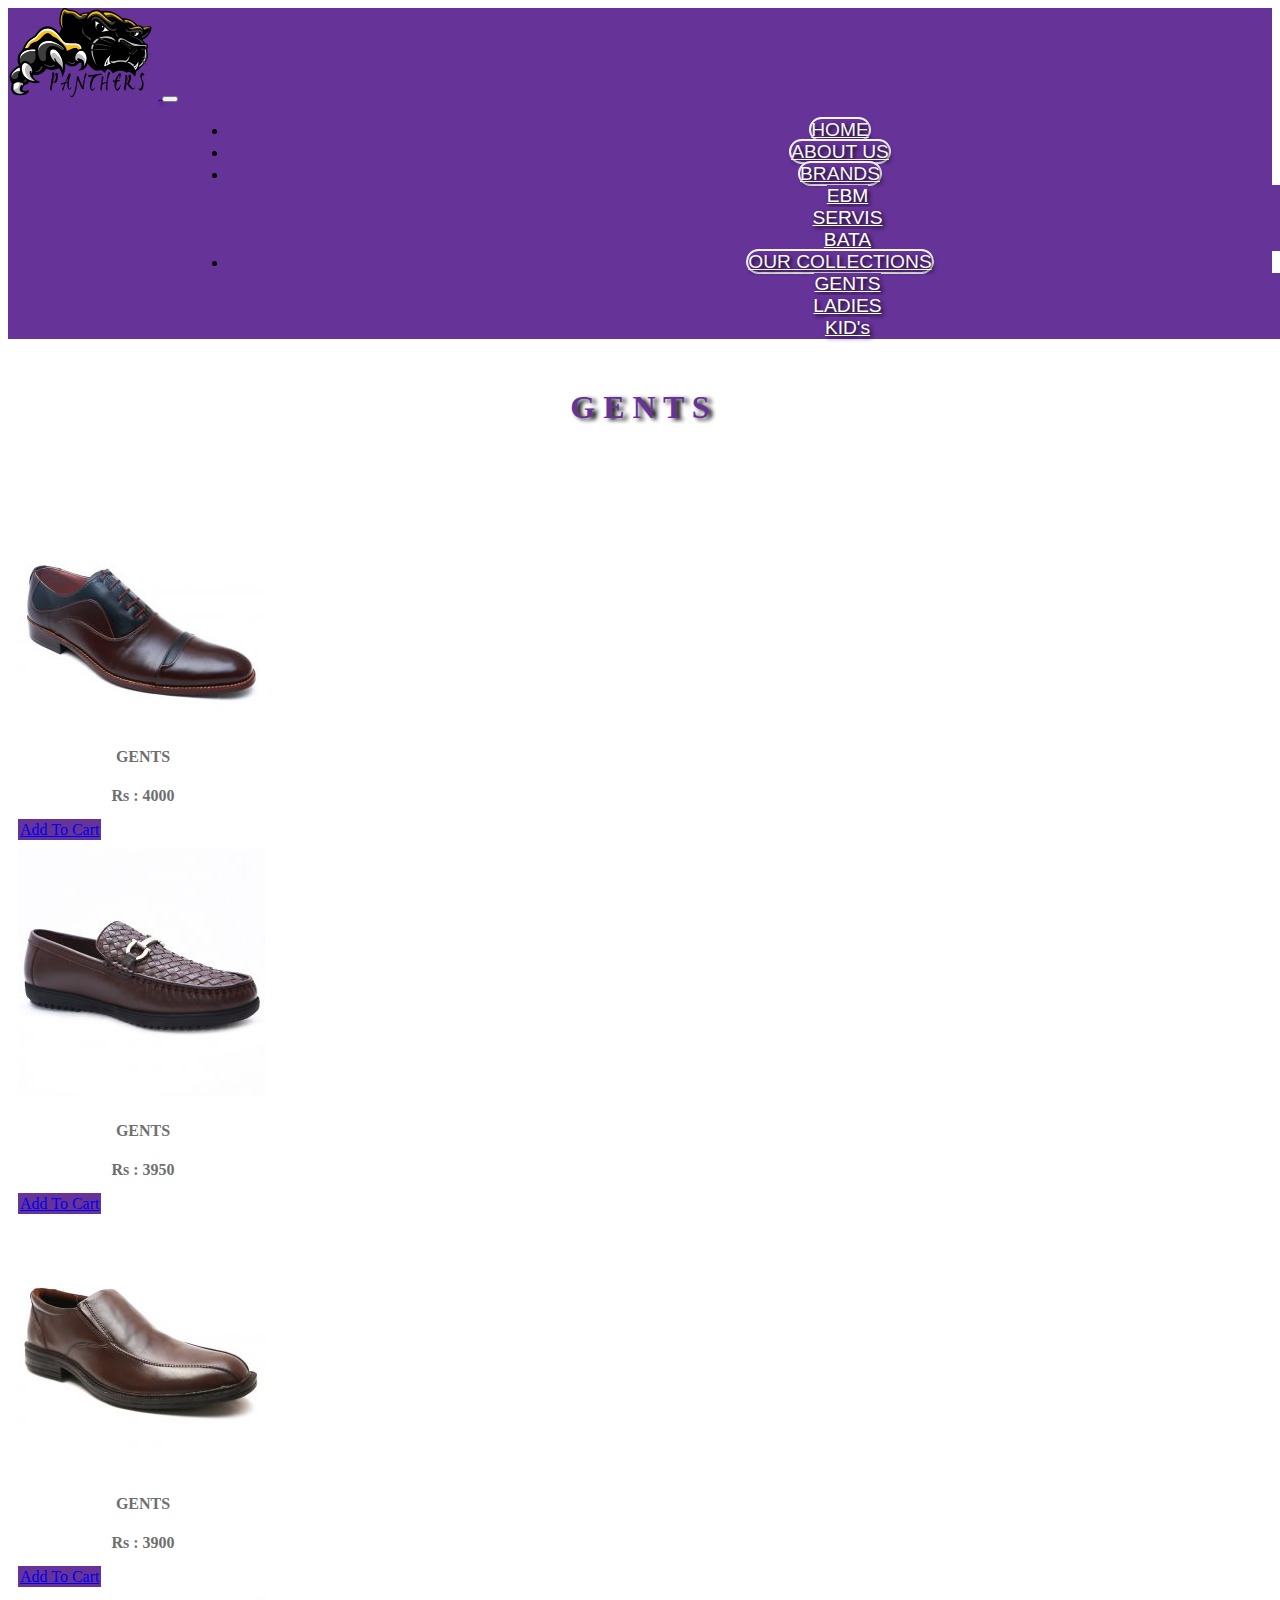
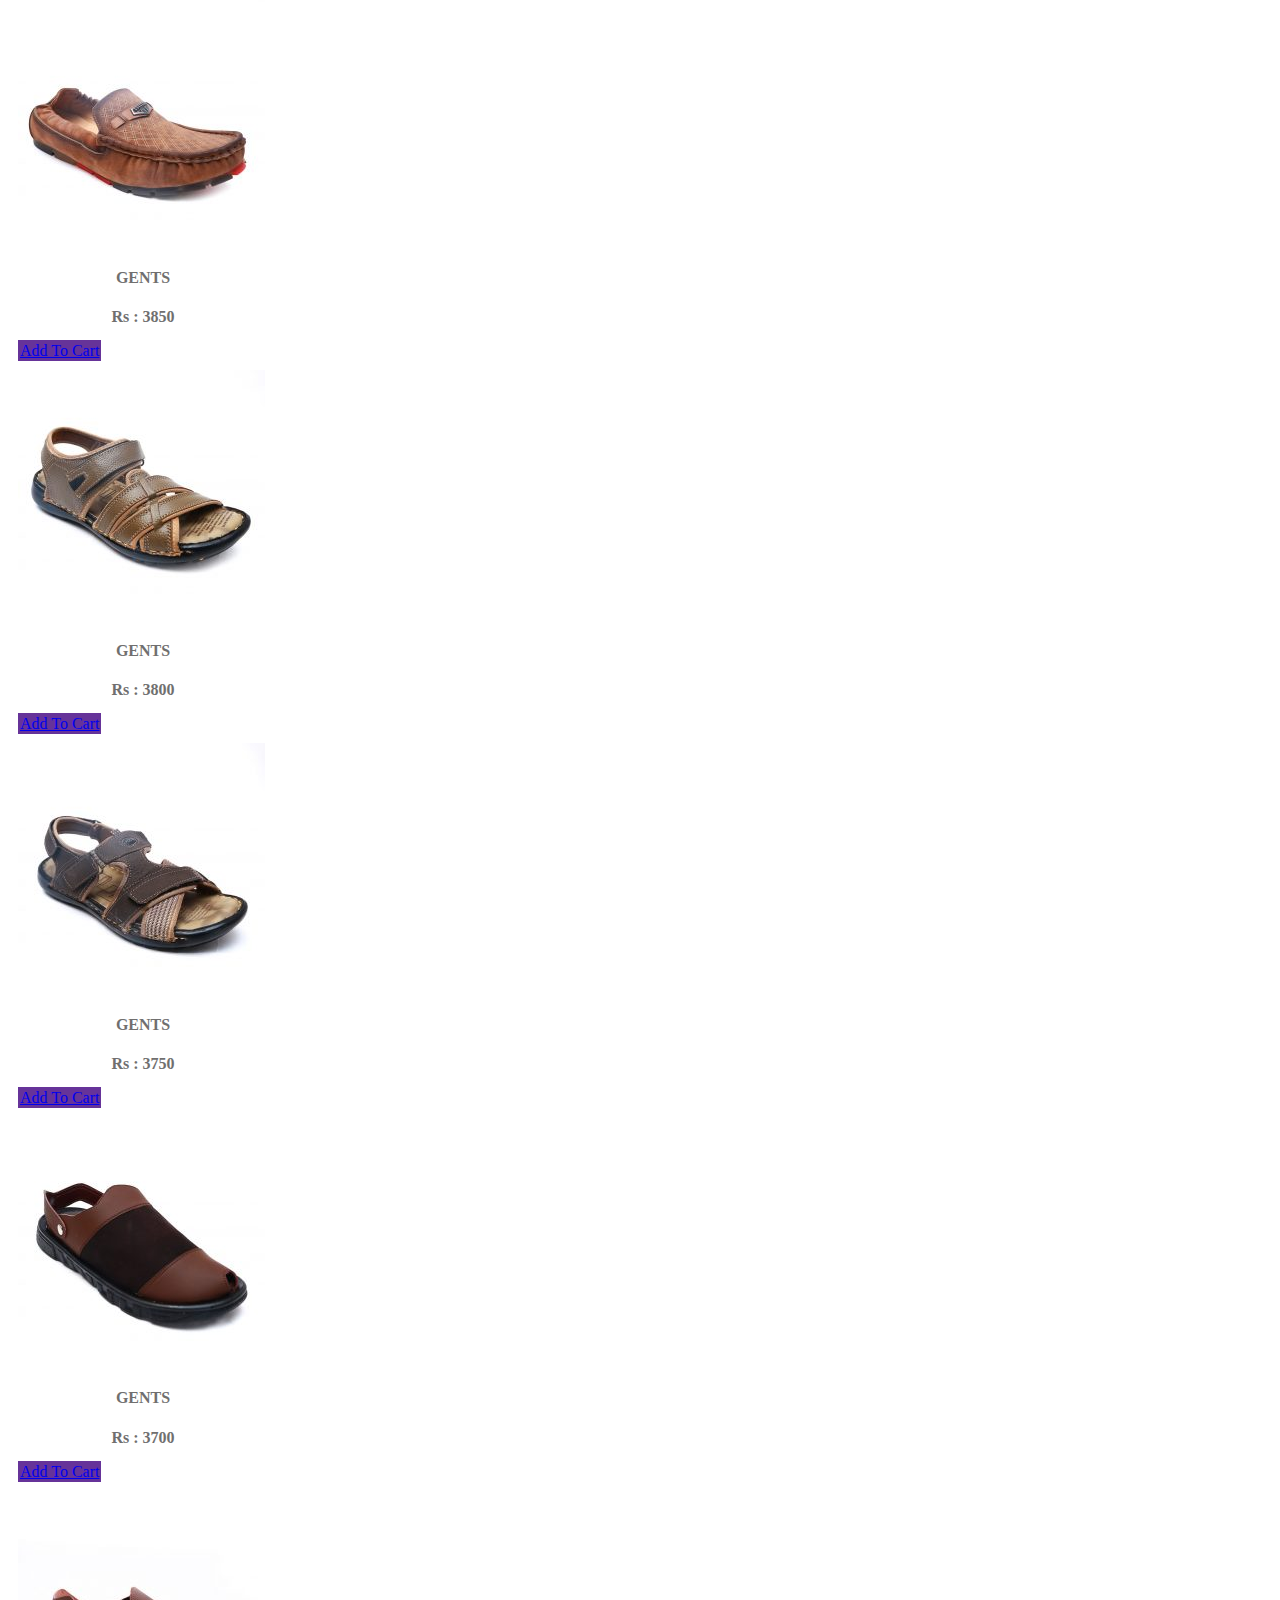
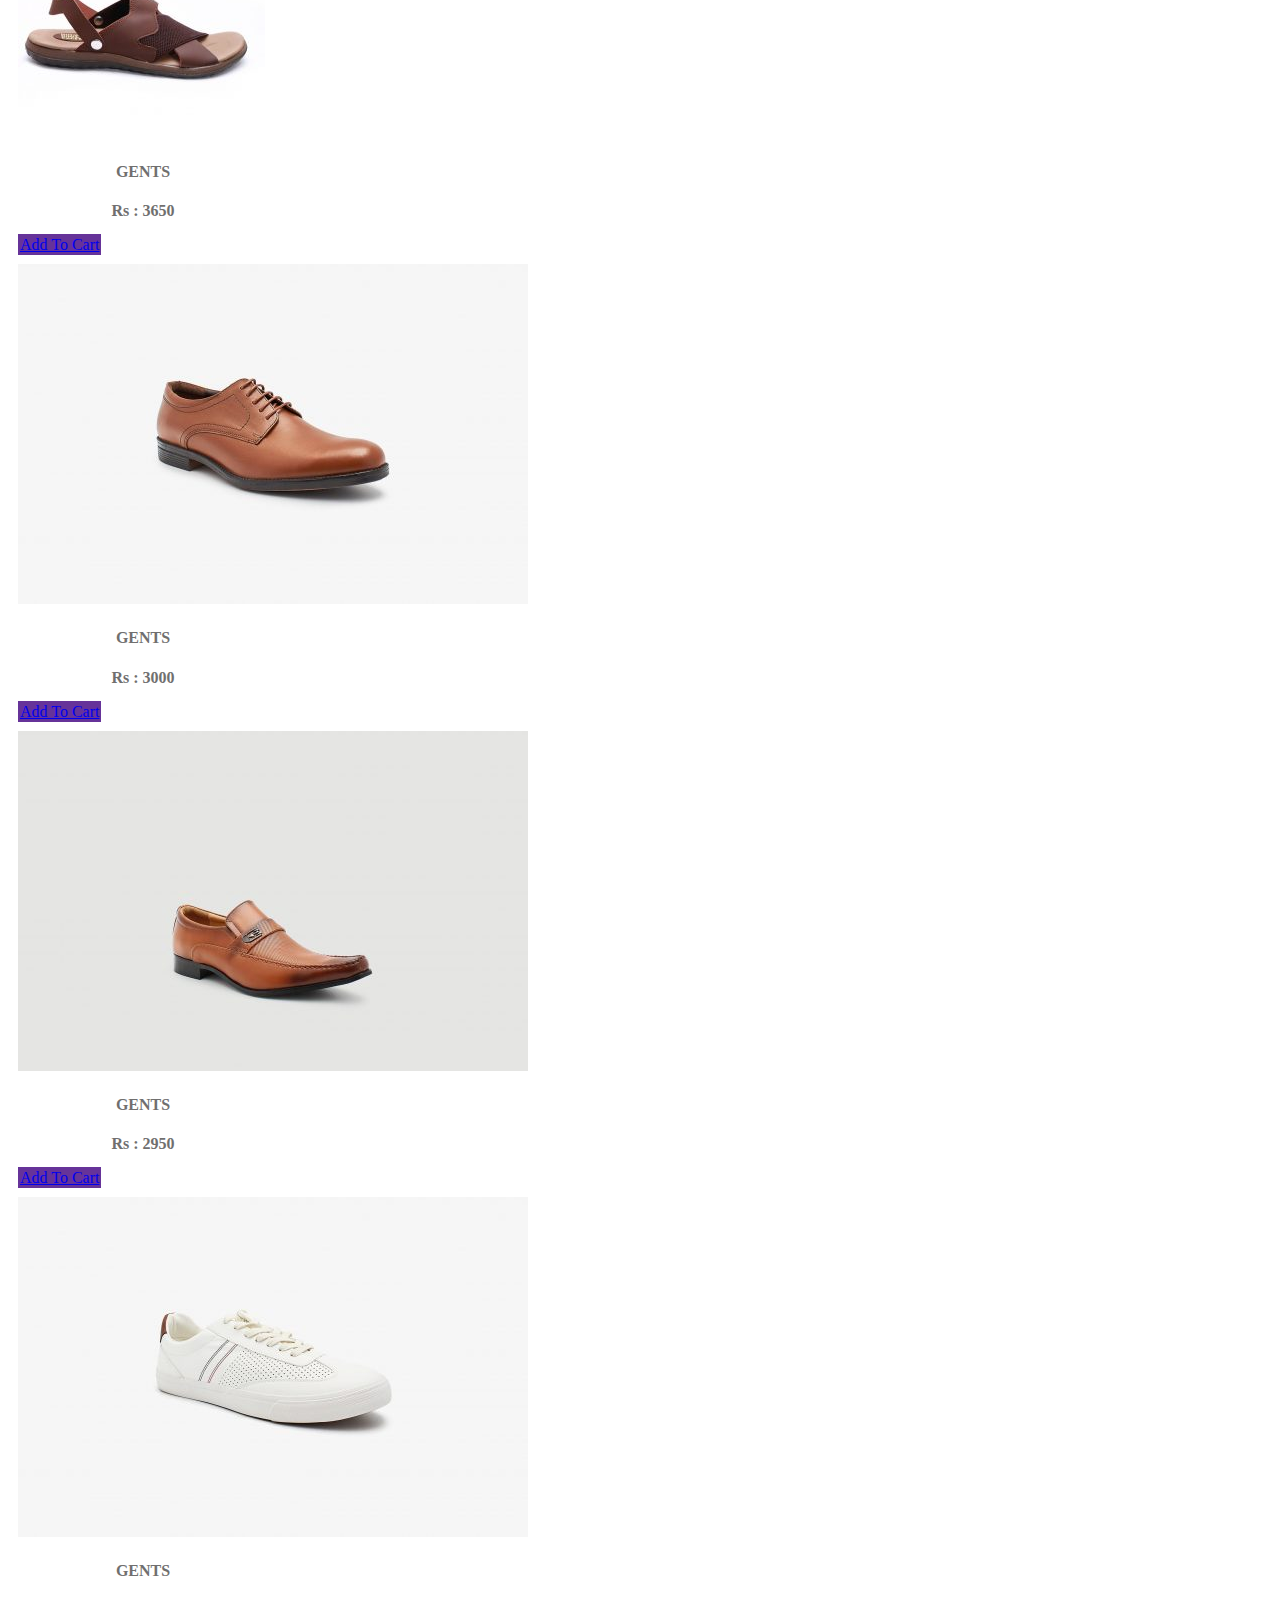
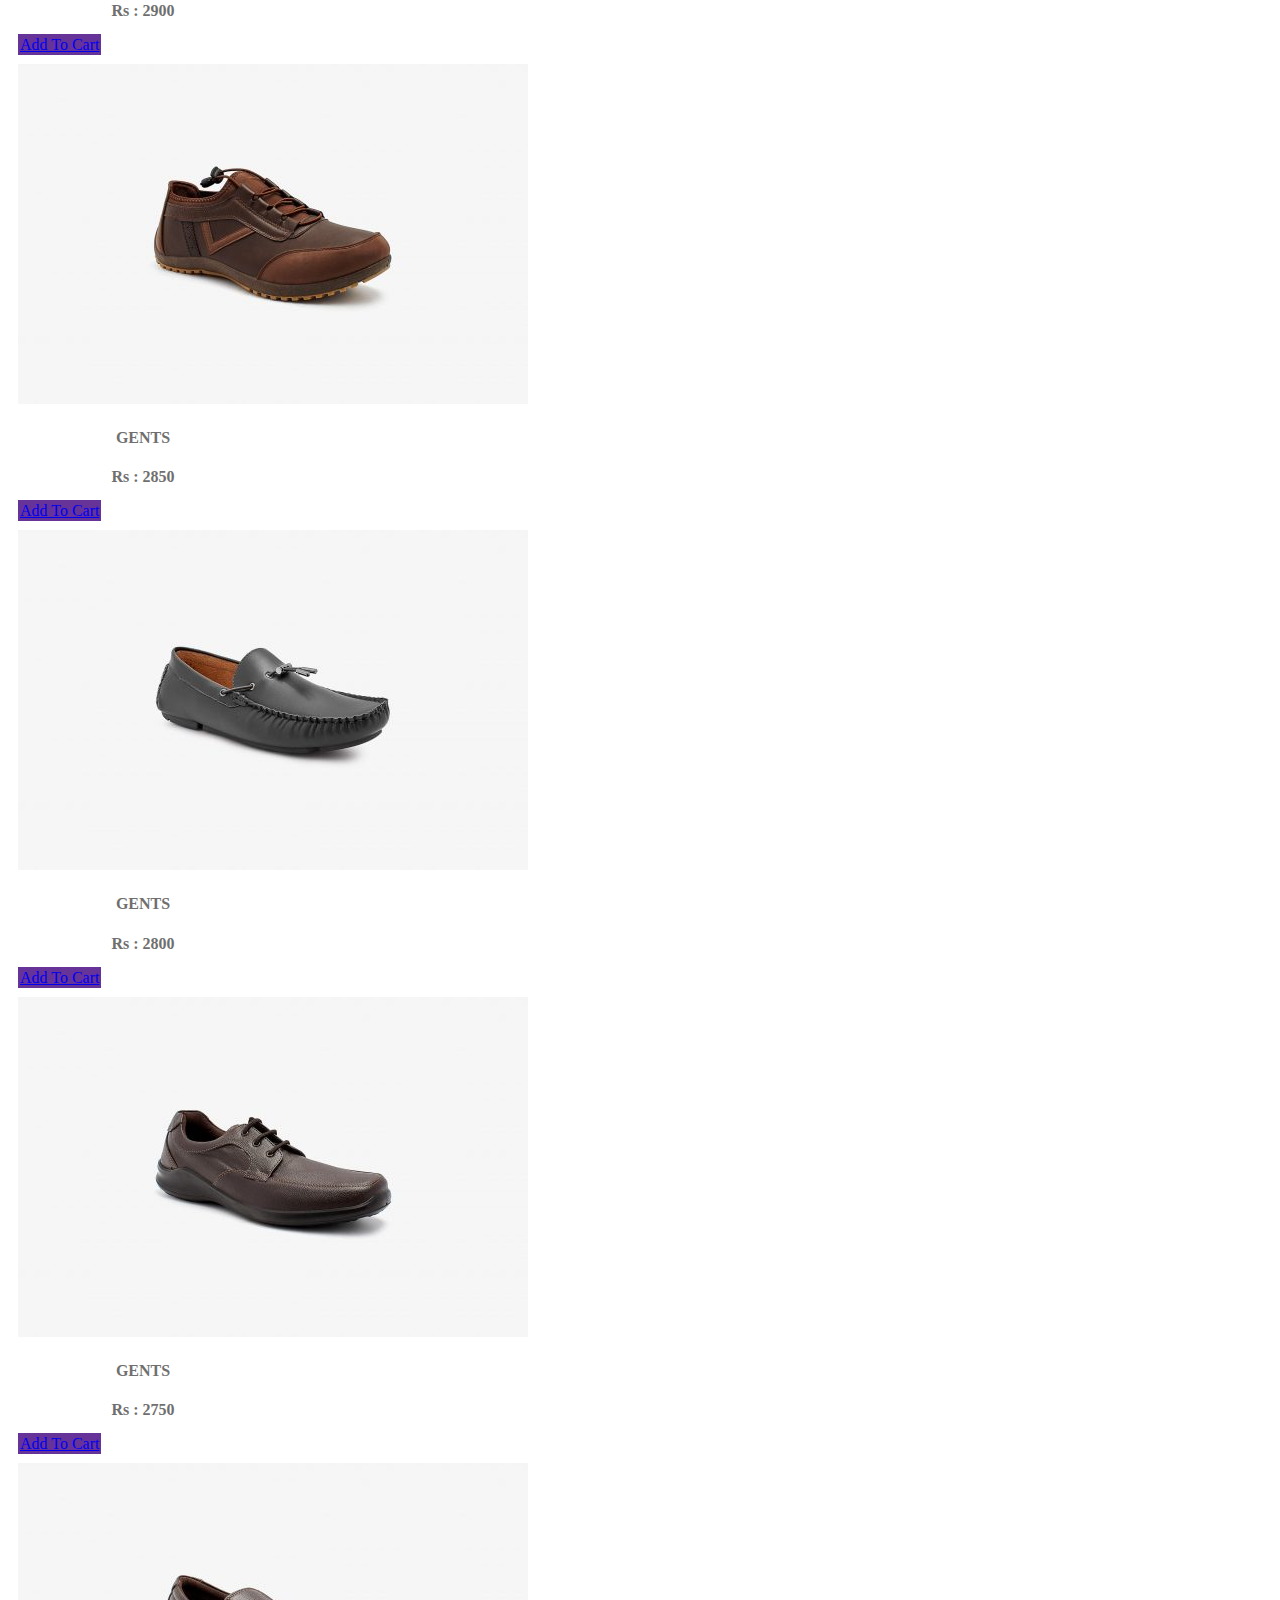
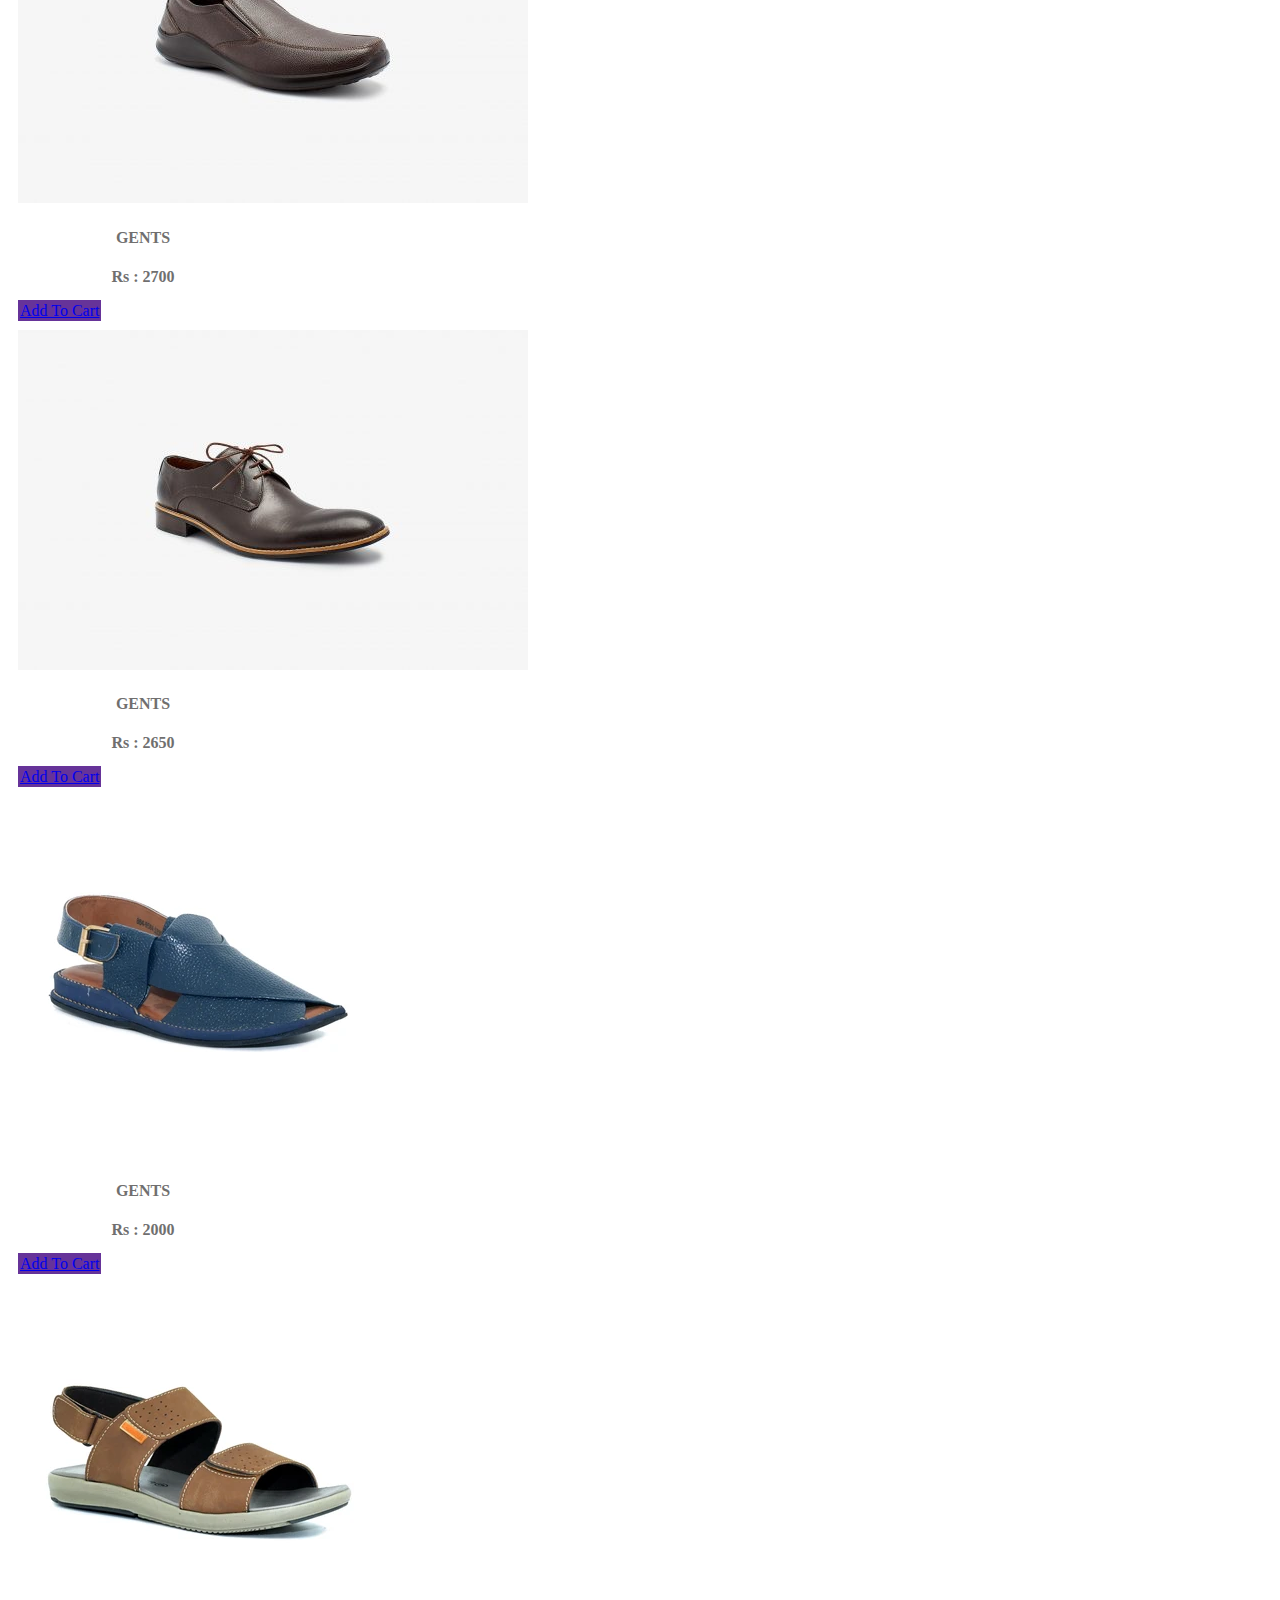
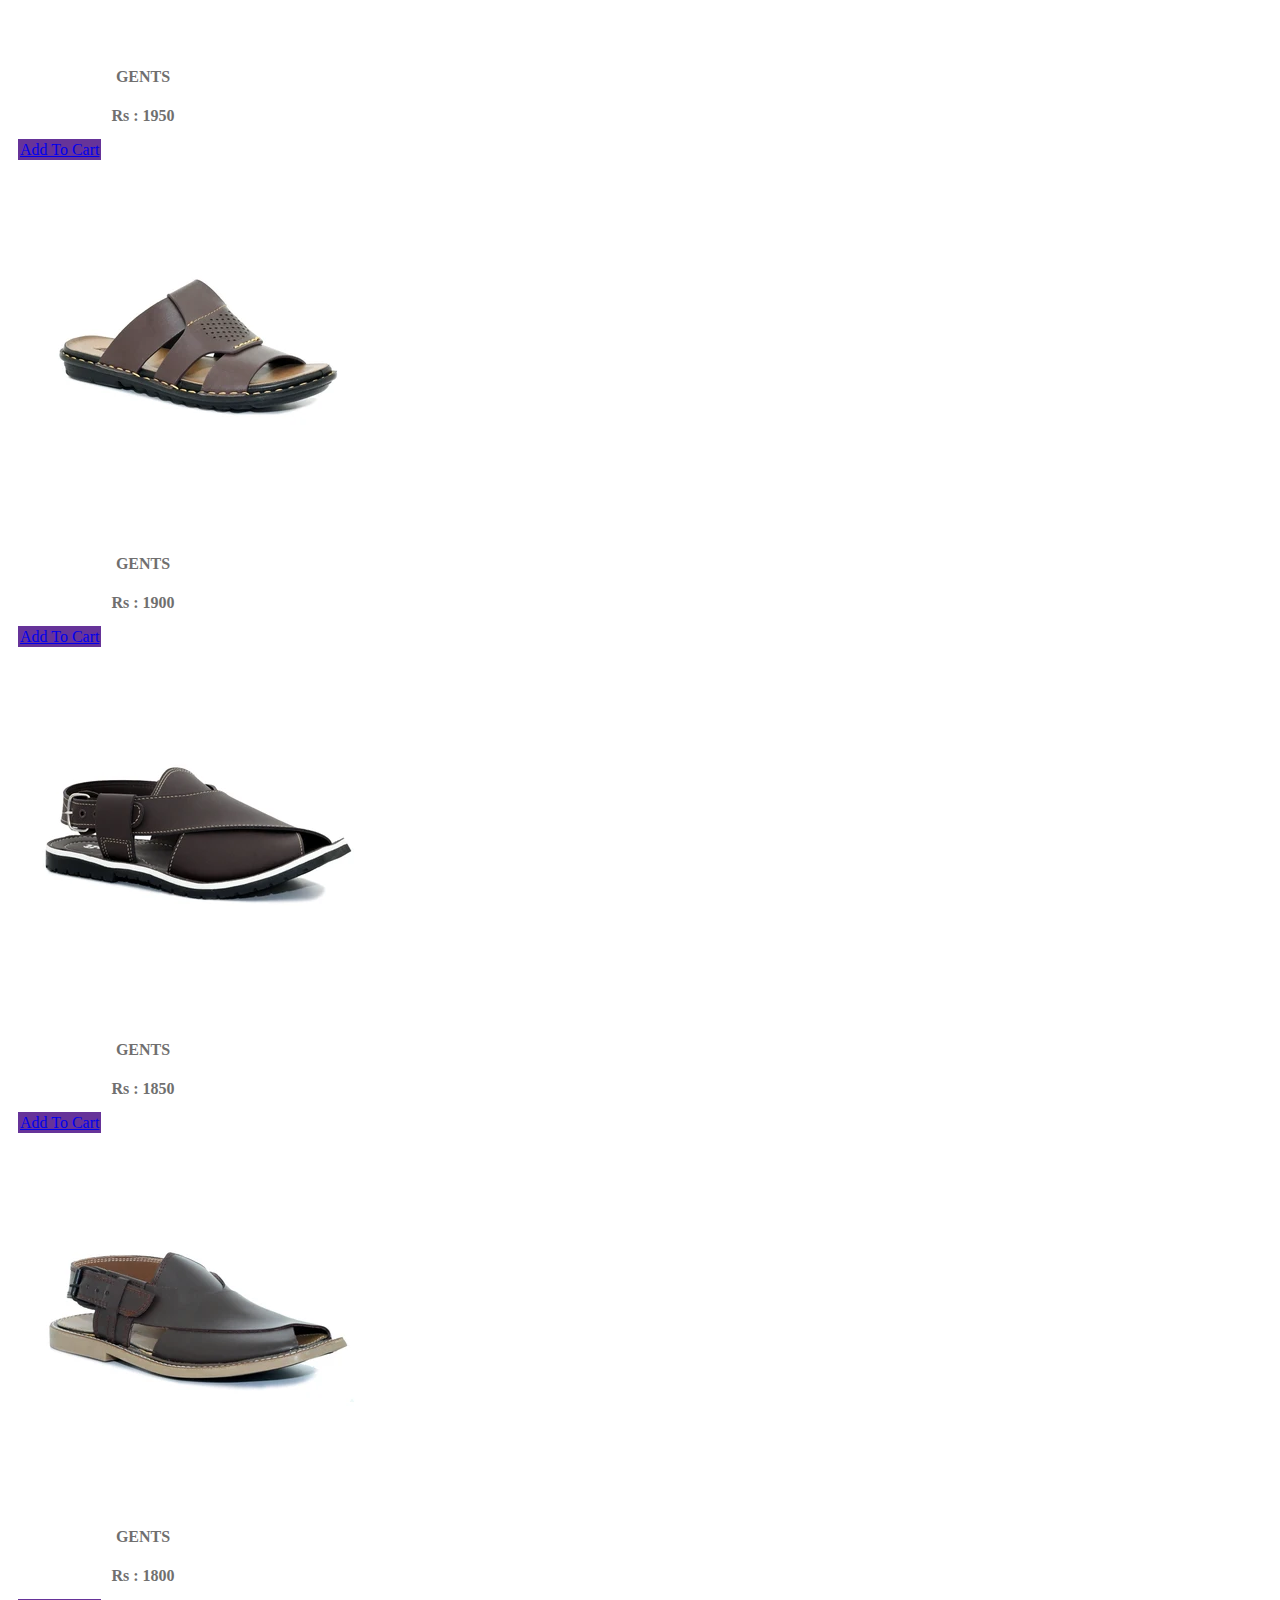
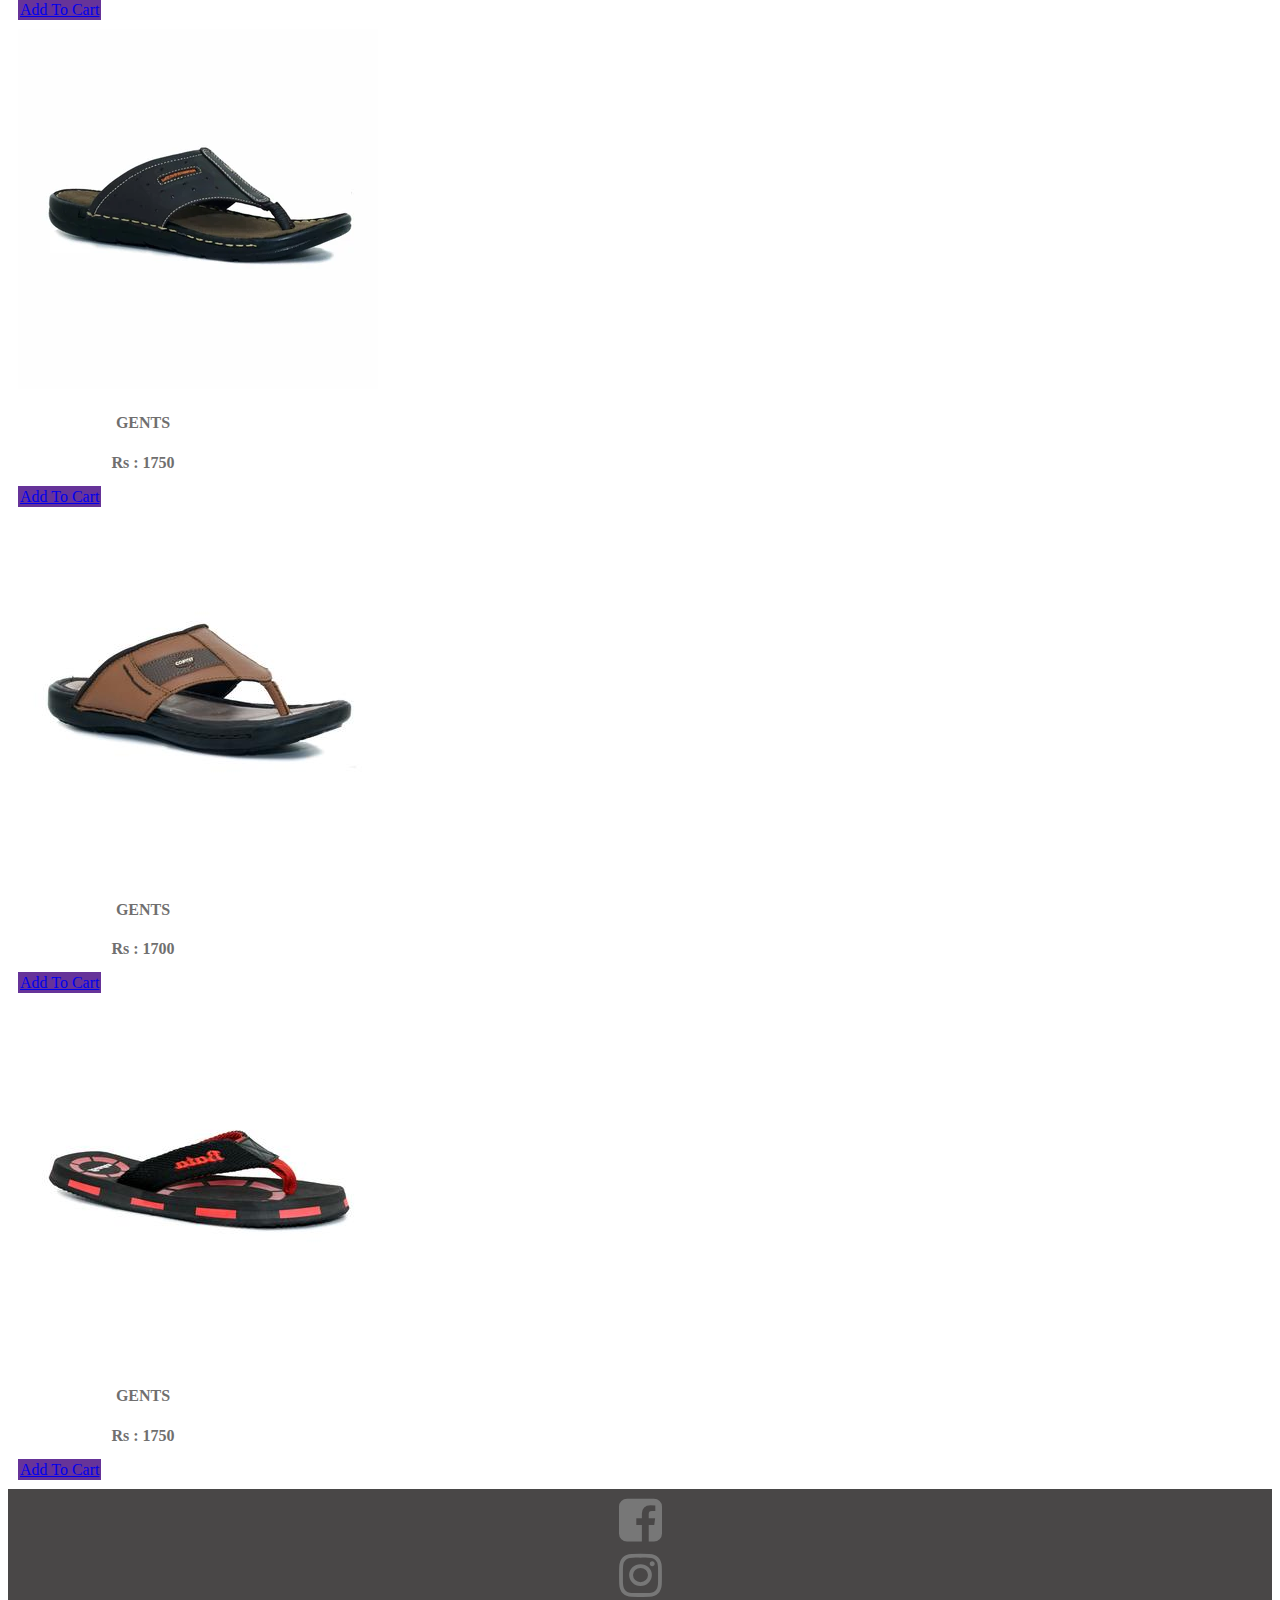
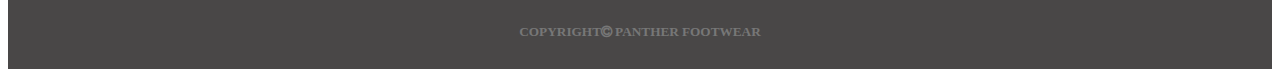
<file: (public)/MEN.html>
<!DOCTYPE html>
<html lang="en">
<head>
    <meta charset="UTF-8">
    <meta name="viewport" content="width=device-width, initial-scale=1.0">
    <title>Panther Footwear</title>
    <link rel="stylesheet" href="style.css">
    <link rel="stylesheet" href="https://cdnjs.cloudflare.com/ajax/libs/font-awesome/4.7.0/css/font-awesome.min.css">
    
    <link rel="stylesheet" href="https://stackpath.bootstrapcdn.com/bootstrap/4.5.0/css/bootstrap.min.css" integrity="sha384-9aIt2nRpC12Uk9gS9baDl411NQApFmC26EwAOH8WgZl5MYYxFfc+NcPb1dKGj7Sk" crossorigin="anonymous">
</head>
<body>
<div>
  <nav class="navbar navbar-expand-lg navbar-light justify-content-center">
    <a class="navbar-brand" href="index.html" >
      <img src="logo5.png" alt="" class="img">
    </a>
    <button class="navbar-toggler " type="button" data-toggle="collapse" data-target="#navbarText" aria-controls="navbarText" aria-expanded="false" aria-label="Toggle navigation">
      <span class="navbar-toggler-icon"></span>
    </button>
    <div class="collapse navbar-collapse" id="navbarText">
      <ul class="navbar-nav ">
      </ul>
      <span class="navbar-text">
        <ul class="navbar-nav mr-auto">
          <li class="nav-item active ">
            <a class="nav-link" href="index.html">HOME <span class="sr-only">(current)</span></a>
          </li>
          <li class="nav-item">
            <a class="nav-link" href="About.html">ABOUT US</a>
          </li>
          <li class="nav-item dropdown">
            <a class="nav-link dropdown-toggle" href="" id="navbarDropdown" role="button" data-toggle="dropdown" aria-haspopup="true" aria-expanded="false">
              BRANDS
            </a>
            <div class="dropdown-menu" aria-labelledby="navbarDropdown">
              <a class="dropdown-item" href="EBM.html">EBM</a>
              <div class="dropdown-divider"></div>
              <a class="dropdown-item" href="SERVIS.html">SERVIS</a>
              <div class="dropdown-divider"></div>
              <a class="dropdown-item" href="bata.html">BATA</a>
              </div>
              <li class="nav-item dropdown">
                <a class="nav-link dropdown-toggle" href="" id="navbarDropdown" role="button" data-toggle="dropdown" aria-haspopup="true" aria-expanded="false">
                  OUR COLLECTIONS
                </a>
                <div class="dropdown-menu" aria-labelledby="navbarDropdown">
                  <a class="dropdown-item" href="MEN.html">GENTS</a>
                   <div class="dropdown-divider"></div>
                  <a class="dropdown-item" href="LADIES.html">LADIES</a>
                  <div class="dropdown-divider"></div>
                  <a class="dropdown-item" href="KID.html">KID's</a>
                  </div>        
        </ul>
      </span>
    </div>
  </nav>


  <div class="english">
    <h1>G E N T S</h1>
</div>

  <div class="container">
    <div class="row ">

        
  <div class="col-sm-6 col-md-6 col-lg-3 ">
    <div class="card">
      <img src="c1.jpg" class="card-img-top" alt="...">
      <div class="card-body">
        <h4 class="card-title">GENTS</h4>
        <p class="card-text">Rs : 4000</p>
        <a href="thankyou.html" class="btn btn-primary "> Add To Cart</a>
        <!-- <a href="C:\Users\ANAS\Desktop\footwear\thankyou.html" class="btn btn-primary ">Add To Cart</a> -->
      </div>
    </div>
  </div>
  <div class="col-sm-6 col-md-6 col-lg-3 ">
    <div class="card">
      <img src="c2.jpg" class="card-img-top" alt="...">
      <div class="card-body">
        <h4 class="card-title">GENTS</h4>
        <p class="card-text">Rs : 3950</p>
        <a href="thankyou.html" class="btn btn-primary "> Add To Cart</a>
        <!-- <a href="C:\Users\ANAS\Desktop\footwear\thankyou.html" class="btn btn-primary ">Add To Cart</a> -->
      </div>
    </div>
  </div>
  <div class="col-sm-6 col-md-6 col-lg-3 ">
    <div class="card">
      <img src="c3.jpg" class="card-img-top" alt="...">
      <div class="card-body">
        <h4 class="card-title">GENTS</h4>
        <p class="card-text">Rs : 3900</p>
        <a href="thankyou.html" class="btn btn-primary "> Add To Cart</a>
        <!-- <a href="C:\Users\ANAS\Desktop\footwear\thankyou.html" class="btn btn-primary ">Add To Cart</a> -->
      </div>
    </div>
  </div>
  <div class="col-sm-6 col-md-6 col-lg-3 ">
    <div class="card">
      <img src="c4.jpg" class="card-img-top" alt="...">
      <div class="card-body">
        <h4 class="card-title">GENTS</h4>
        <p class="card-text">Rs : 3850</p>
        <a href="thankyou.html" class="btn btn-primary "> Add To Cart</a>
        <!-- <a href="C:\Users\ANAS\Desktop\footwear\thankyou.html" class="btn btn-primary ">Add To Cart</a> -->
      </div>
    </div>
  </div>
  <div class="col-sm-6 col-md-6 col-lg-3 ">
    <div class="card">
      <img src="c5.jpg" class="card-img-top" alt="...">
      <div class="card-body">
        <h4 class="card-title">GENTS</h4>
        <p class="card-text">Rs : 3800</p>
        <a href="thankyou.html" class="btn btn-primary "> Add To Cart</a>
        <!-- <a href="C:\Users\ANAS\Desktop\footwear\thankyou.html" class="btn btn-primary ">Add To Cart</a> -->
      </div>
    </div>
  </div>
  <div class="col-sm-6 col-md-6 col-lg-3 ">
    <div class="card">
      <img src="c6.jpg" class="card-img-top" alt="...">
      <div class="card-body">
        <h4 class="card-title">GENTS</h4>
        <p class="card-text">Rs : 3750</p>
        <a href="thankyou.html" class="btn btn-primary "> Add To Cart</a>
        <!-- <a href="C:\Users\ANAS\Desktop\footwear\thankyou.html" class="btn btn-primary ">Add To Cart</a> -->
      </div>
    </div>
  </div>
  <div class="col-sm-6 col-md-6 col-lg-3 ">
    <div class="card">
      <img src="c7.jpg" class="card-img-top" alt="...">
      <div class="card-body">
        <h4 class="card-title">GENTS</h4>
        <p class="card-text">Rs : 3700</p>
        <a href="thankyou.html" class="btn btn-primary "> Add To Cart</a>
        <!-- <a href="C:\Users\ANAS\Desktop\footwear\thankyou.html" class="btn btn-primary ">Add To Cart</a> -->
      </div>
    </div>
  </div>
  <div class="col-sm-6 col-md-6 col-lg-3 ">
    <div class="card">
      <img src="c8.jpg" class="card-img-top" alt="...">
      <div class="card-body">
        <h4 class="card-title">GENTS</h4>
        <p class="card-text">Rs : 3650</p>
        <a href="thankyou.html" class="btn btn-primary "> Add To Cart</a>
        <!-- <a href="C:\Users\ANAS\Desktop\footwear\thankyou.html" class="btn btn-primary ">Add To Cart</a> -->
      </div>
    </div>
  </div>
  <div class="col-sm-6 col-md-6 col-lg-3 ">
    <div class="card">
      <img src="d1.jpg" class="card-img-top" alt="...">
      <div class="card-body">
        <h4 class="card-title">GENTS</h4>
        <p class="card-text">Rs : 3000</p>
        <a href="thankyou.html" class="btn btn-primary "> Add To Cart</a>
        <!-- <a href="C:\Users\ANAS\Desktop\footwear\thankyou.html" class="btn btn-primary ">Add To Cart</a> -->
      </div>
    </div>
  </div>
  <div class="col-sm-6 col-md-6 col-lg-3 ">
    <div class="card">
      <img src="d2.jpg" class="card-img-top" alt="...">
      <div class="card-body">
        <h4 class="card-title">GENTS</h4>
        <p class="card-text">Rs : 2950</p>
        <a href="thankyou.html" class="btn btn-primary "> Add To Cart</a>
        <!-- <a href="C:\Users\ANAS\Desktop\footwear\thankyou.html" class="btn btn-primary ">Add To Cart</a> -->
      </div>
    </div>
  </div>
  <div class="col-sm-6 col-md-6 col-lg-3 ">
    <div class="card">
      <img src="d3.jpg" class="card-img-top" alt="...">
      <div class="card-body">
        <h4 class="card-title">GENTS</h4>
        <p class="card-text">Rs : 2900</p>
        <a href="thankyou.html" class="btn btn-primary "> Add To Cart</a>
        <!-- <a href="C:\Users\ANAS\Desktop\footwear\thankyou.html" class="btn btn-primary ">Add To Cart</a> -->
      </div>
    </div>
  </div>
  <div class="col-sm-6 col-md-6 col-lg-3 ">
    <div class="card">
      <img src="d4.jpg" class="card-img-top" alt="...">
      <div class="card-body">
        <h4 class="card-title">GENTS</h4>
        <p class="card-text">Rs : 2850</p>
        <a href="thankyou.html" class="btn btn-primary "> Add To Cart</a>
        <!-- <a href="C:\Users\ANAS\Desktop\footwear\thankyou.html" class="btn btn-primary ">Add To Cart</a> -->
      </div>
    </div>
  </div>
  <div class="col-sm-6 col-md-6 col-lg-3 ">
    <div class="card">
      <img src="d5.jpg" class="card-img-top" alt="...">
      <div class="card-body">
        <h4 class="card-title">GENTS</h4>
        <p class="card-text">Rs : 2800</p>
        <a href="thankyou.html" class="btn btn-primary "> Add To Cart</a>
        <!-- <a href="C:\Users\ANAS\Desktop\footwear\thankyou.html" class="btn btn-primary ">Add To Cart</a> -->
      </div>
    </div>
  </div>
  <div class="col-sm-6 col-md-6 col-lg-3 ">
    <div class="card">
      <img src="d6.jpg" class="card-img-top" alt="...">
      <div class="card-body">
        <h4 class="card-title">GENTS</h4>
        <p class="card-text">Rs : 2750</p>
        <a href="thankyou.html" class="btn btn-primary "> Add To Cart</a>
        <!-- <a href="C:\Users\ANAS\Desktop\footwear\thankyou.html" class="btn btn-primary ">Add To Cart</a> -->
      </div>
    </div>
  </div>
  <div class="col-sm-6 col-md-6 col-lg-3 ">
    <div class="card">
      <img src="d7.jpg" class="card-img-top" alt="...">
      <div class="card-body">
        <h4 class="card-title">GENTS</h4>
        <p class="card-text">Rs : 2700</p>
        <a href="thankyou.html" class="btn btn-primary "> Add To Cart</a>
        <!-- <a href="C:\Users\ANAS\Desktop\footwear\thankyou.html" class="btn btn-primary ">Add To Cart</a> -->
      </div>
    </div>
  </div>
  <div class="col-sm-6 col-md-6 col-lg-3 ">
    <div class="card">
      <img src="d8.jpg" class="card-img-top" alt="...">
      <div class="card-body">
        <h4 class="card-title">GENTS</h4>
        <p class="card-text">Rs : 2650</p>
        <a href="thankyou.html" class="btn btn-primary "> Add To Cart</a>
        <!-- <a href="C:\Users\ANAS\Desktop\footwear\thankyou.html" class="btn btn-primary ">Add To Cart</a> -->
      </div>
    </div>
  </div>
  <div class="col-sm-6 col-md-6 col-lg-3 ">
    <div class="card">
      <img src="f1.webp" class="card-img-top" alt="...">
      <div class="card-body">
        <h4 class="card-title">GENTS</h4>
        <p class="card-text">Rs : 2000</p>
        <a href="thankyou.html" class="btn btn-primary "> Add To Cart</a>
        <!-- <a href="C:\Users\ANAS\Desktop\footwear\thankyou.html" class="btn btn-primary ">Add To Cart</a> -->
      </div>
    </div>
  </div>
  <div class="col-sm-6 col-md-6 col-lg-3 ">
    <div class="card">
      <img src="f2.webp" class="card-img-top" alt="...">
      <div class="card-body">
        <h4 class="card-title">GENTS</h4>
        <p class="card-text">Rs : 1950</p>
        <a href="thankyou.html" class="btn btn-primary "> Add To Cart</a>
        <!-- <a href="C:\Users\ANAS\Desktop\footwear\thankyou.html" class="btn btn-primary ">Add To Cart</a> -->
      </div>
    </div>
  </div>
  <div class="col-sm-6 col-md-6 col-lg-3 ">
    <div class="card">
      <img src="f3.webp" class="card-img-top" alt="...">
      <div class="card-body">
        <h4 class="card-title">GENTS</h4>
        <p class="card-text">Rs : 1900</p>
        <a href="thankyou.html" class="btn btn-primary "> Add To Cart</a>
        <!-- <a href="C:\Users\ANAS\Desktop\footwear\thankyou.html" class="btn btn-primary ">Add To Cart</a> -->
      </div>
    </div>
  </div>
  <div class="col-sm-6 col-md-6 col-lg-3 ">
    <div class="card">
      <img src="f4.webp" class="card-img-top" alt="...">
      <div class="card-body">
        <h4 class="card-title">GENTS</h4>
        <p class="card-text">Rs : 1850</p>
        <a href="thankyou.html" class="btn btn-primary "> Add To Cart</a>
        <!-- <a href="C:\Users\ANAS\Desktop\footwear\thankyou.html" class="btn btn-primary ">Add To Cart</a> -->
      </div>
    </div>
  </div>
  <div class="col-sm-6 col-md-6 col-lg-3 ">
    <div class="card">
      <img src="f5.webp" class="card-img-top" alt="...">
      <div class="card-body">
        <h4 class="card-title">GENTS</h4>
        <p class="card-text">Rs : 1800</p>
        <a href="thankyou.html" class="btn btn-primary "> Add To Cart</a>
        <!-- <a href="C:\Users\ANAS\Desktop\footwear\thankyou.html" class="btn btn-primary ">Add To Cart</a> -->
      </div>
    </div>
  </div>
  <div class="col-sm-6 col-md-6 col-lg-3 ">
    <div class="card">
      <img src="f6.webp" class="card-img-top" alt="...">
      <div class="card-body">
        <h4 class="card-title">GENTS</h4>
        <p class="card-text">Rs : 1750</p>
        <a href="thankyou.html" class="btn btn-primary "> Add To Cart</a>
        <!-- <a href="C:\Users\ANAS\Desktop\footwear\thankyou.html" class="btn btn-primary ">Add To Cart</a> -->
      </div>
    </div>
  </div>
  <div class="col-sm-6 col-md-6 col-lg-3 ">
    <div class="card">
      <img src="f7.jpg" class="card-img-top" alt="...">
      <div class="card-body">
        <h4 class="card-title">GENTS</h4>
        <p class="card-text">Rs : 1700</p>
        <a href="thankyou.html" class="btn btn-primary "> Add To Cart</a>
        <!-- <a href="C:\Users\ANAS\Desktop\footwear\thankyou.html" class="btn btn-primary ">Add To Cart</a> -->
      </div>
    </div>
  </div>
  <div class="col-sm-6 col-md-6 col-lg-3 ">
    <div class="card">
      <img src="f8.jpg" class="card-img-top" alt="...">
      <div class="card-body">
        <h4 class="card-title">GENTS</h4>
        <p class="card-text">Rs : 1750</p>
        <a href="thankyou.html" class="btn btn-primary "> Add To Cart</a>
        <!-- <a href="C:\Users\ANAS\Desktop\footwear\thankyou.html" class="btn btn-primary ">Add To Cart</a> -->
      </div>
    </div>
  </div>
  
</div>
</div>






  
  <div class="footer">
    <div class="icon1">
      <div> <i class="fa fa-facebook-square "></i></div>
    
    </div>
    <div class="icon">
      <div> <i class="fa fa-instagram"></i></div>
    
    </div>
    
    <div>
      <h5 class="h5">COPYRIGHT<i class="fa fa-copyright"> PANTHER FOOTWEAR</i></h5>
     </div>
    </div>
    
  </div>

      <script src="https://code.jquery.com/jquery-3.5.1.slim.min.js" integrity="sha384-DfXdz2htPH0lsSSs5nCTpuj/zy4C+OGpamoFVy38MVBnE+IbbVYUew+OrCXaRkfj" crossorigin="anonymous"></script>
      <script src="https://cdn.jsdelivr.net/npm/popper.js@1.16.0/dist/umd/popper.min.js" integrity="sha384-Q6E9RHvbIyZFJoft+2mJbHaEWldlvI9IOYy5n3zV9zzTtmI3UksdQRVvoxMfooAo" crossorigin="anonymous"></script>
      <script src="https://stackpath.bootstrapcdn.com/bootstrap/4.5.0/js/bootstrap.min.js" integrity="sha384-OgVRvuATP1z7JjHLkuOU7Xw704+h835Lr+6QL9UvYjZE3Ipu6Tp75j7Bh/kR0JKI" crossorigin="anonymous"></script>   
  </body>
  </html>
</file>
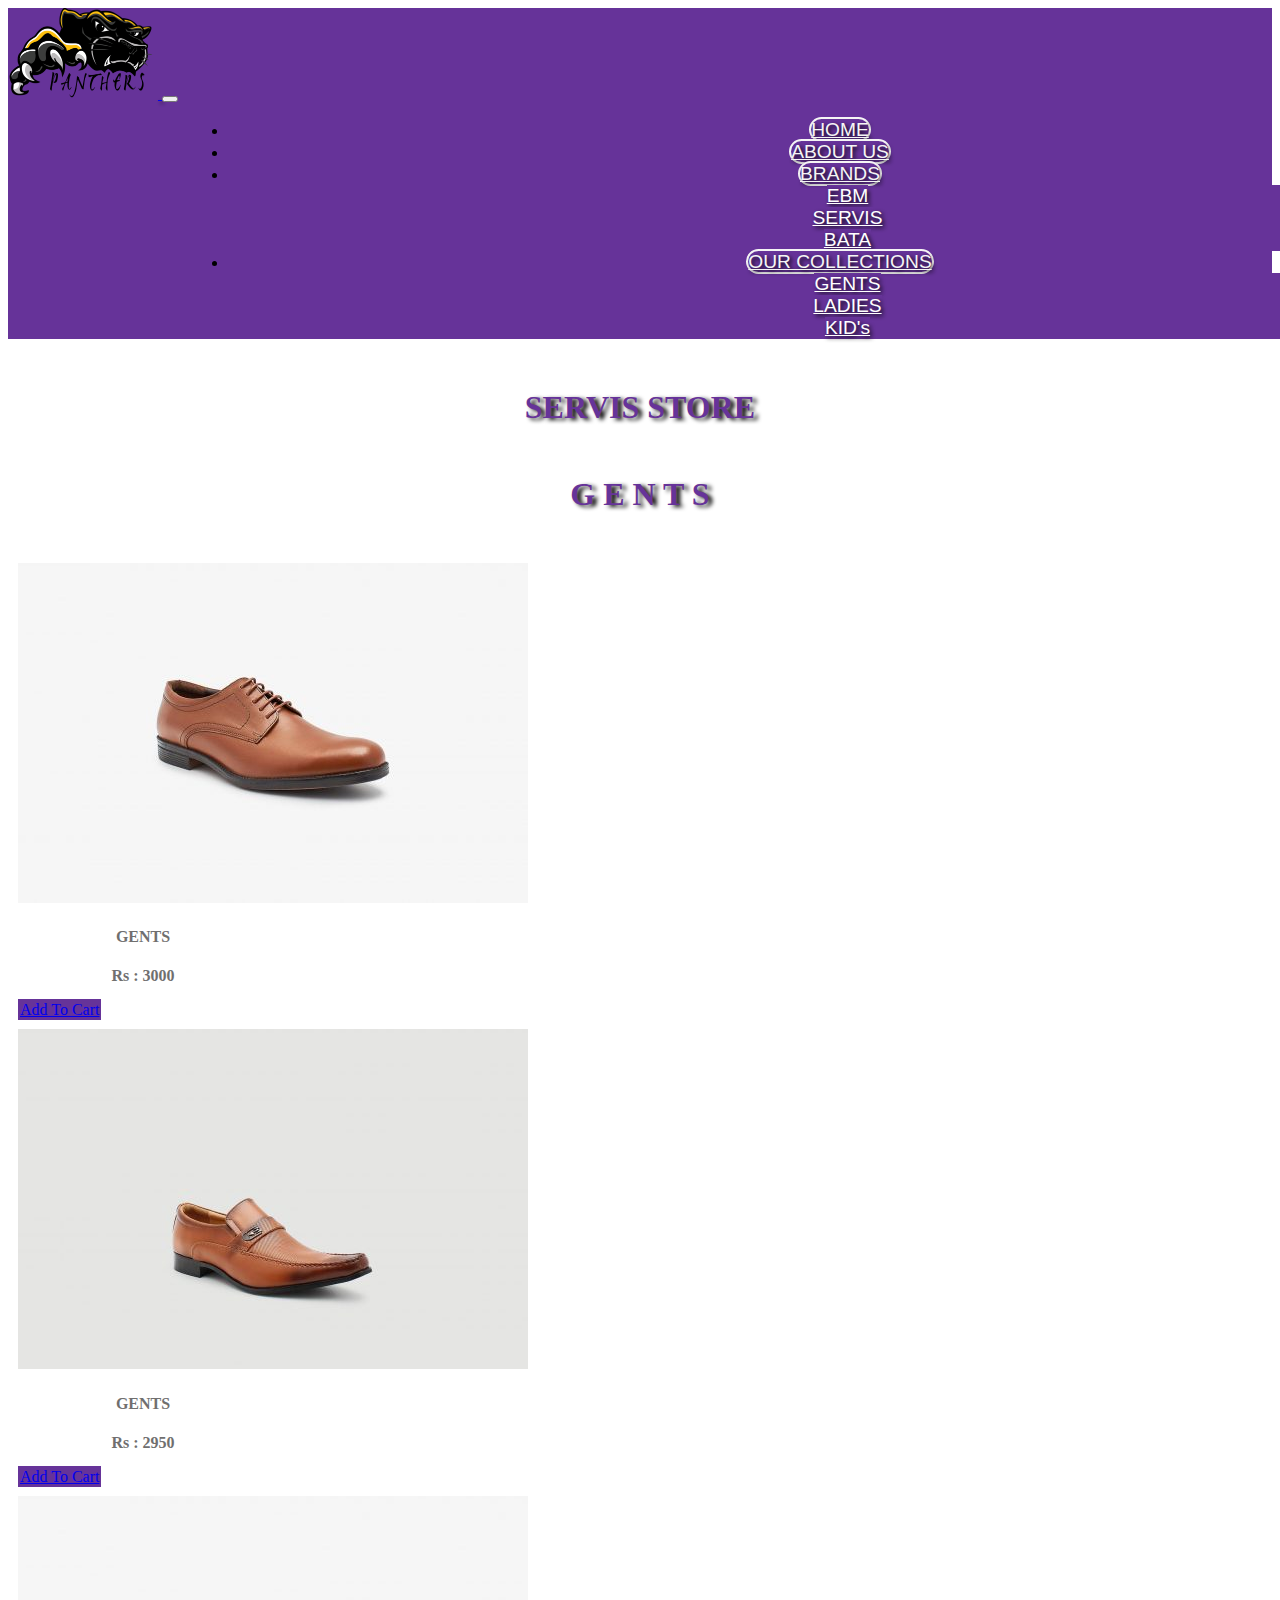
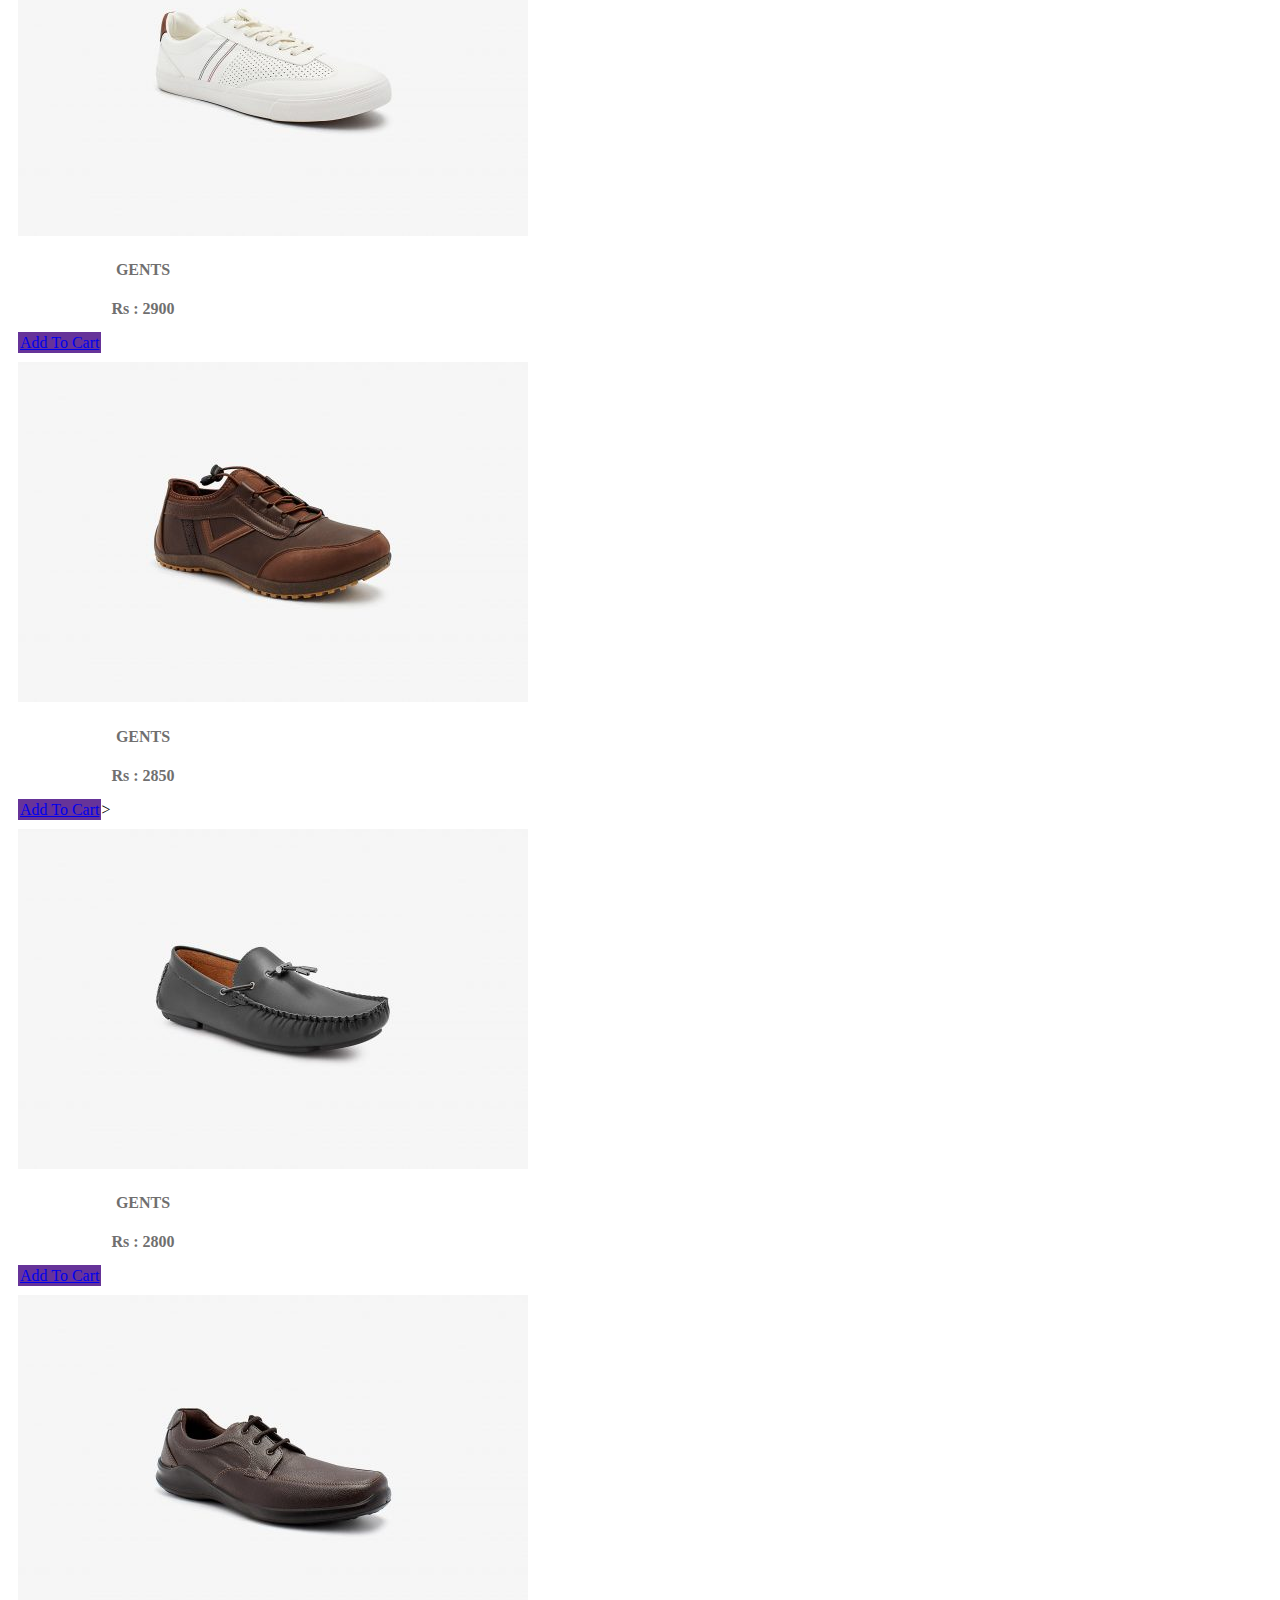
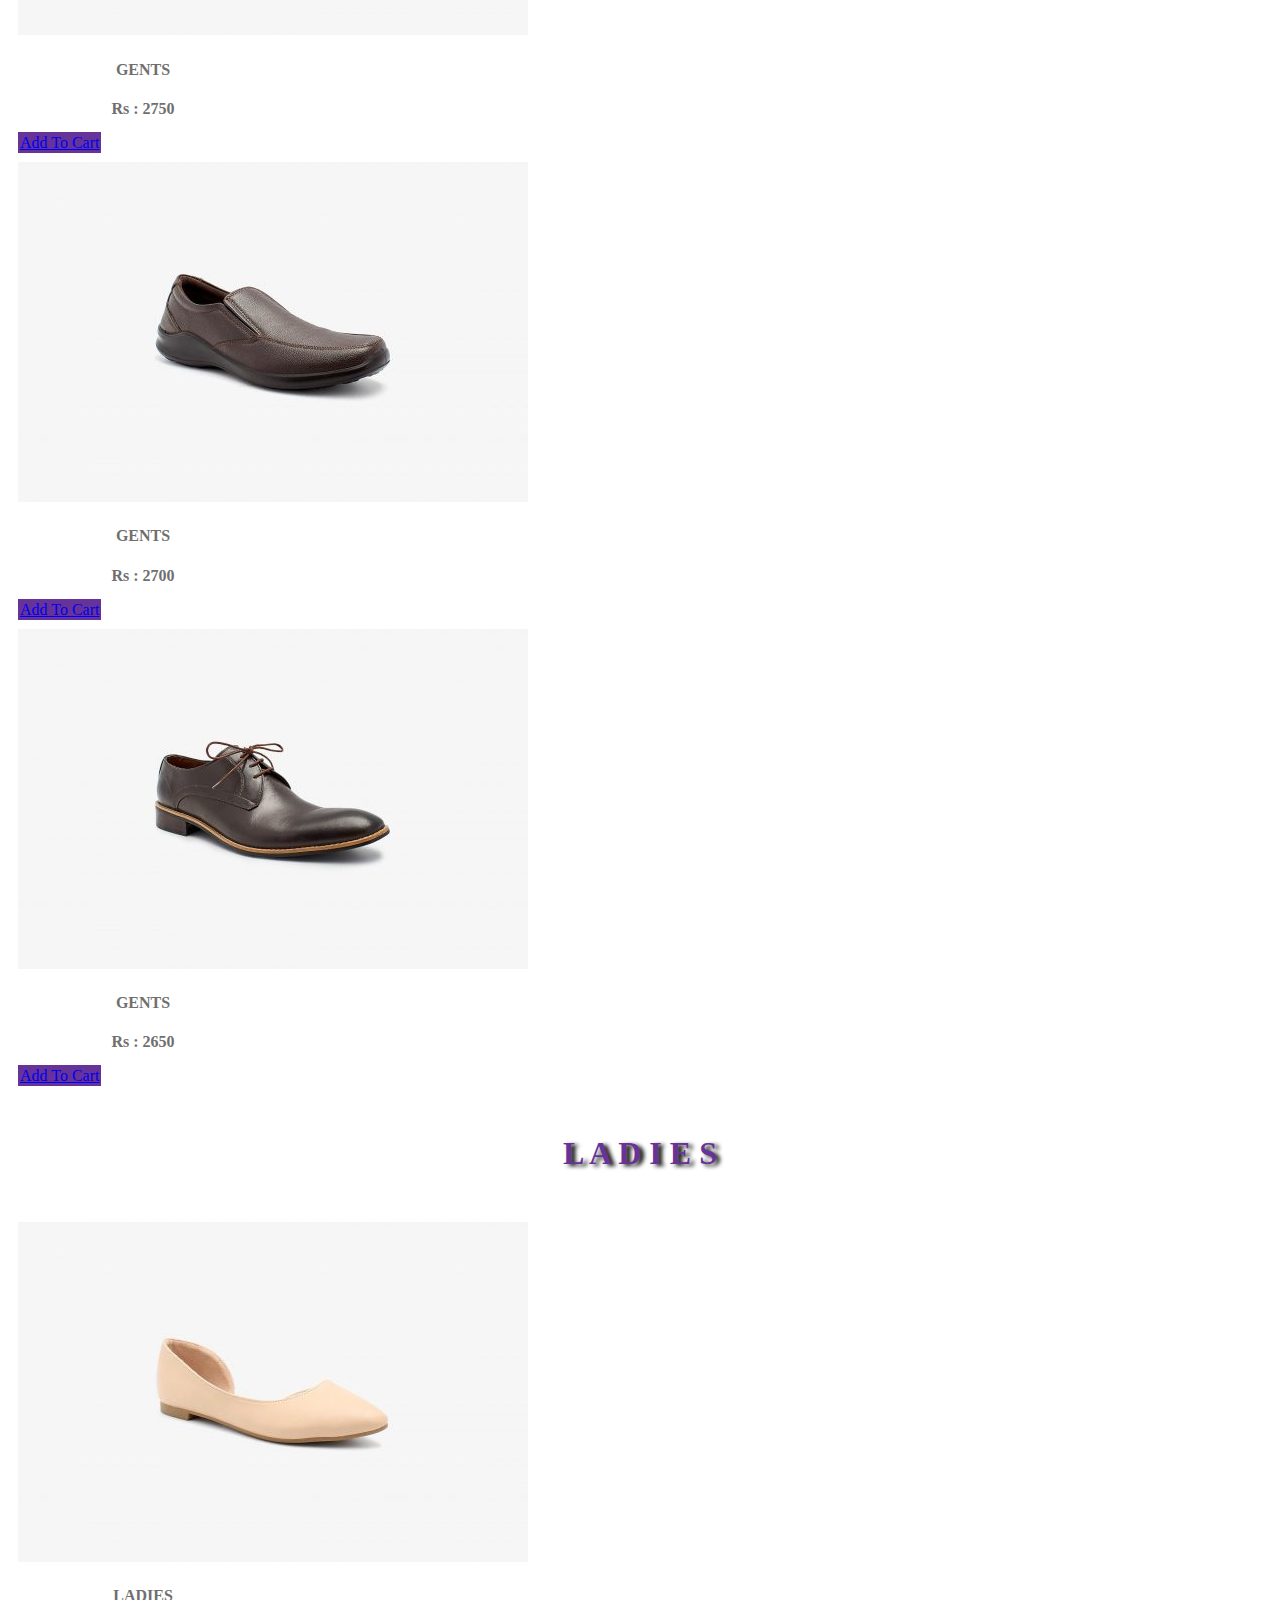
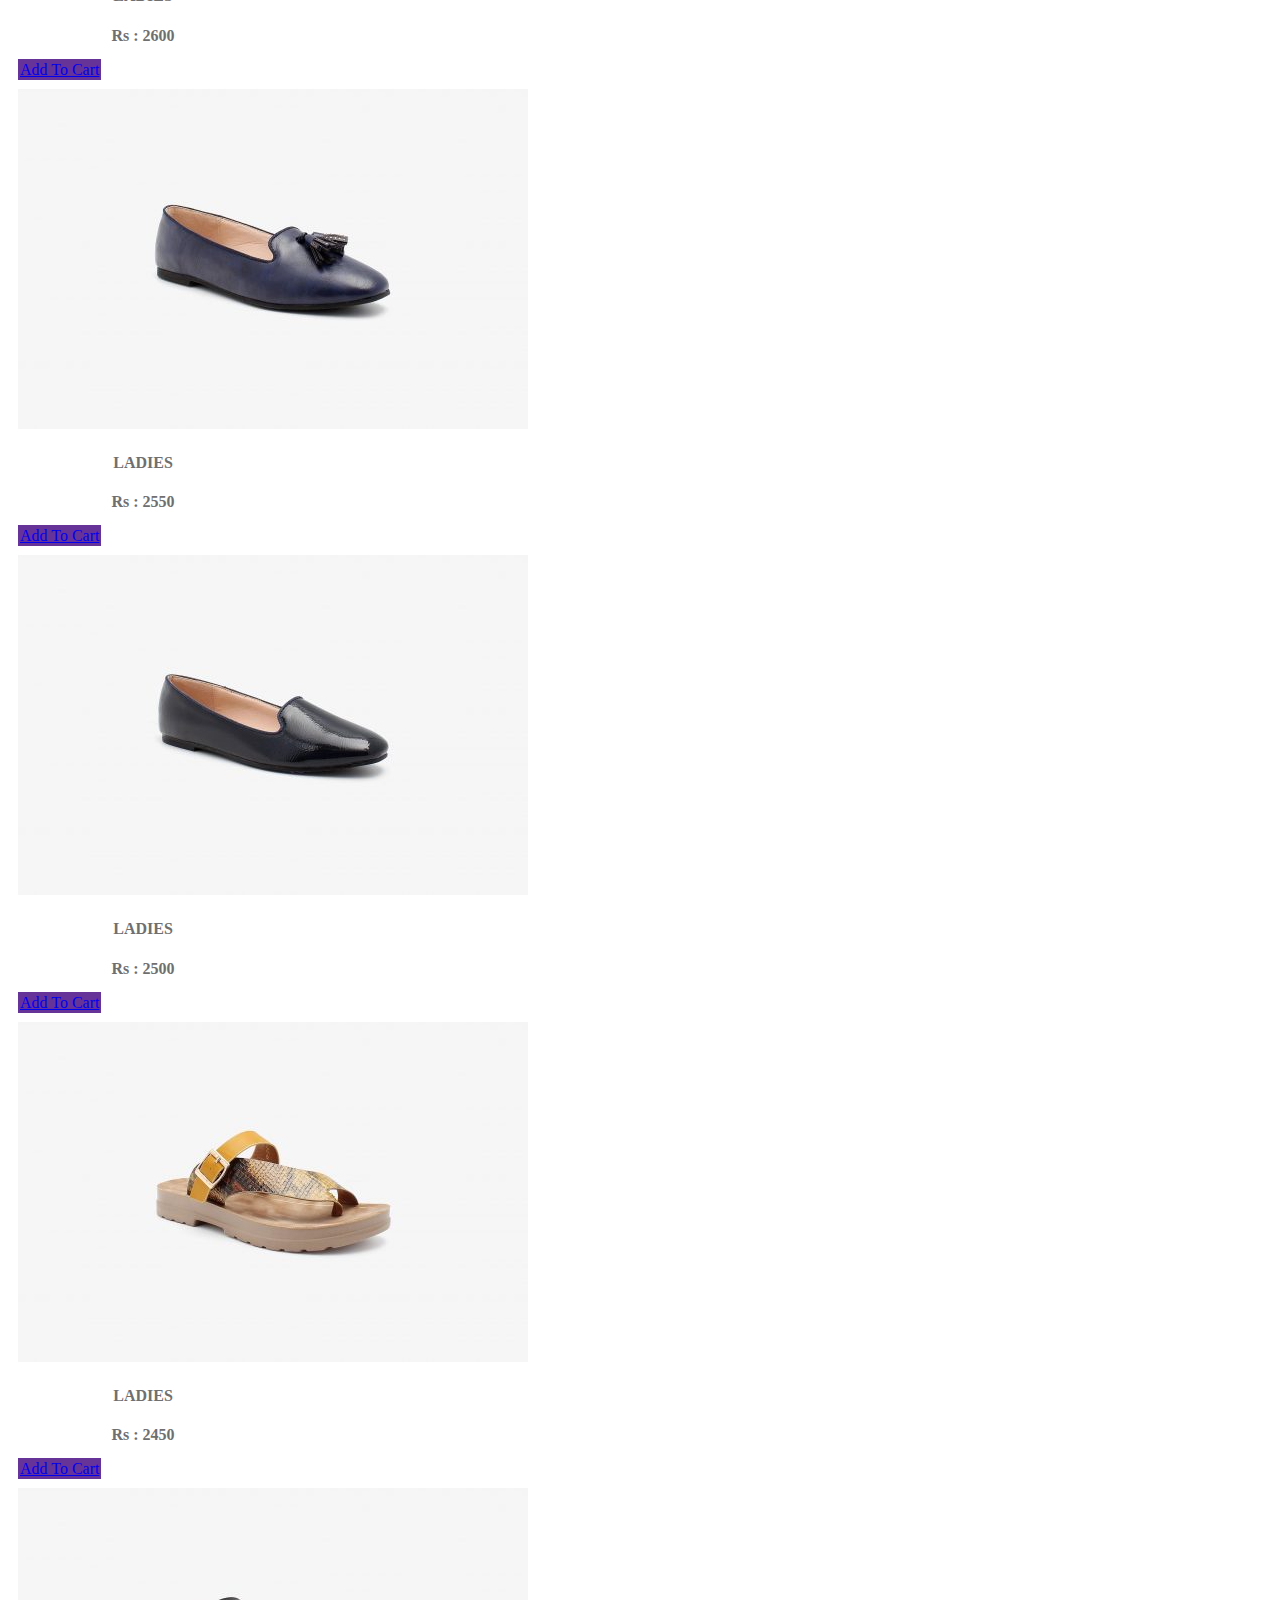
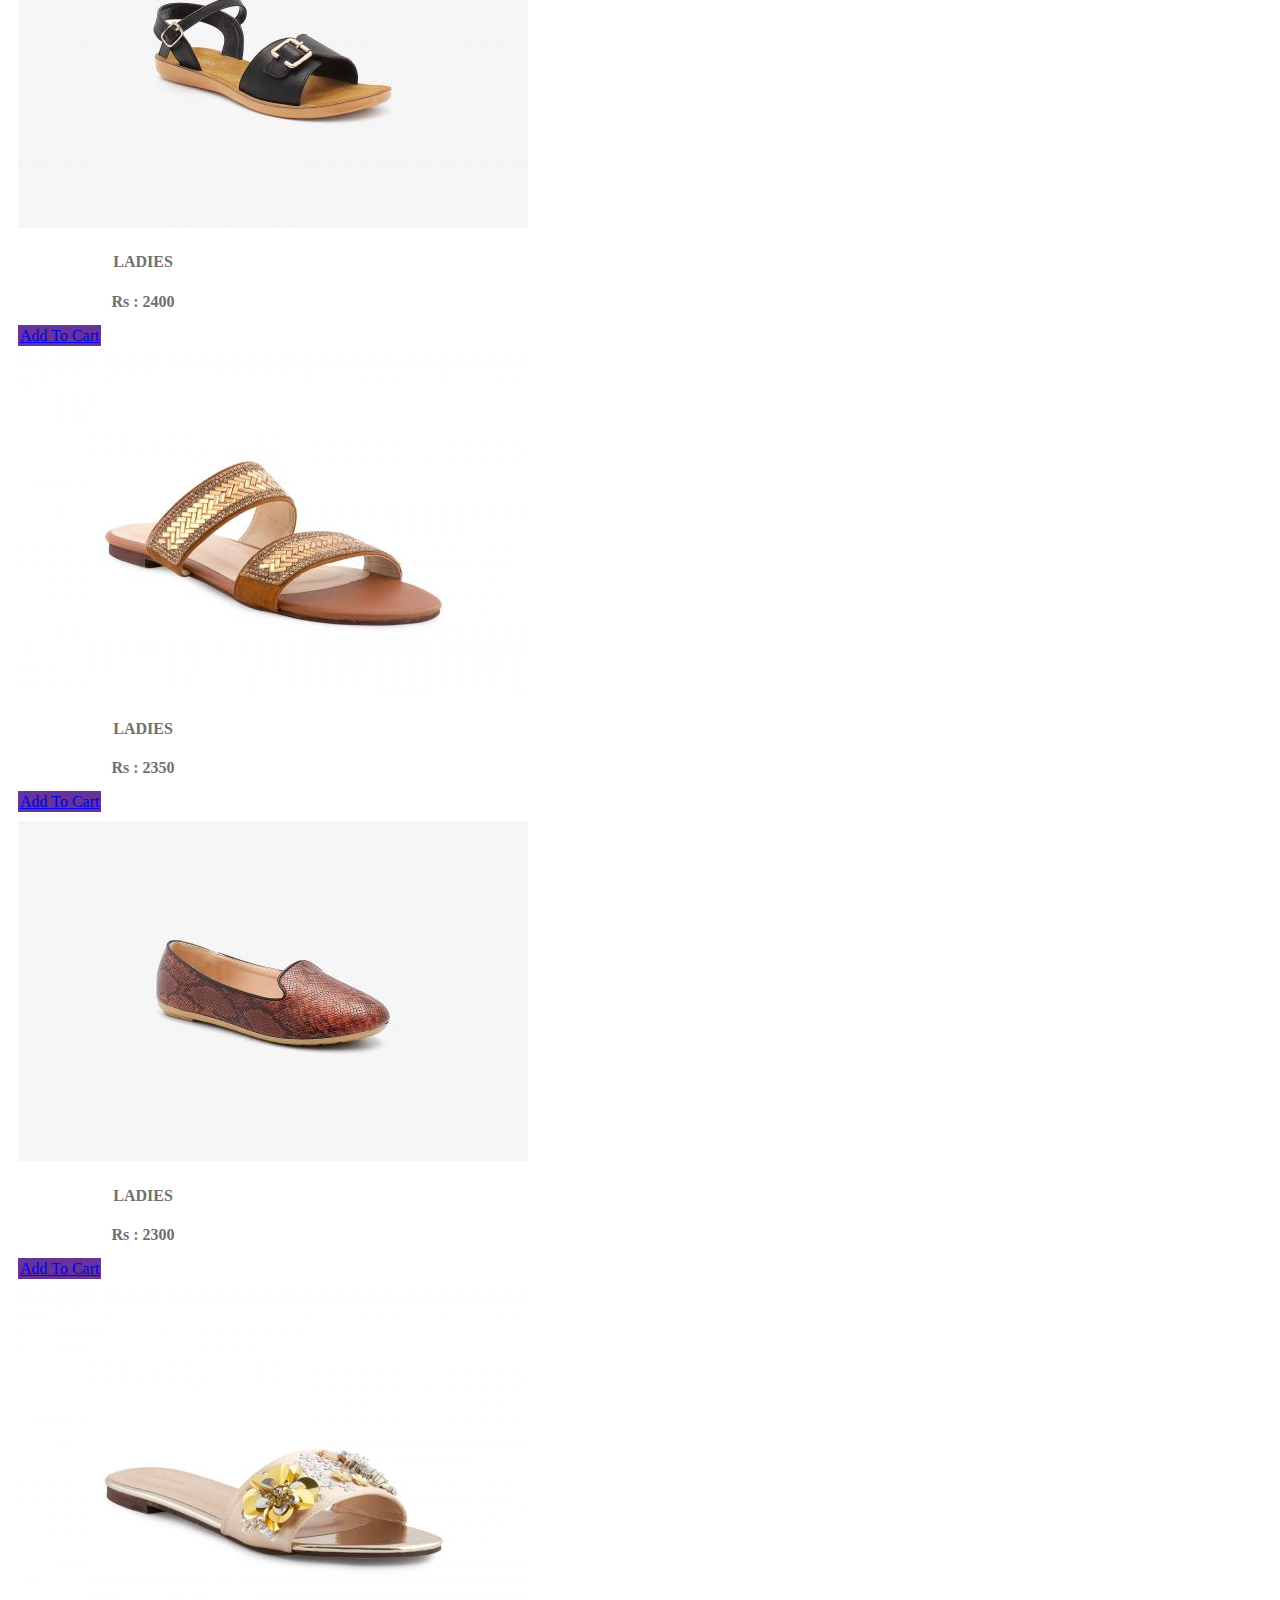
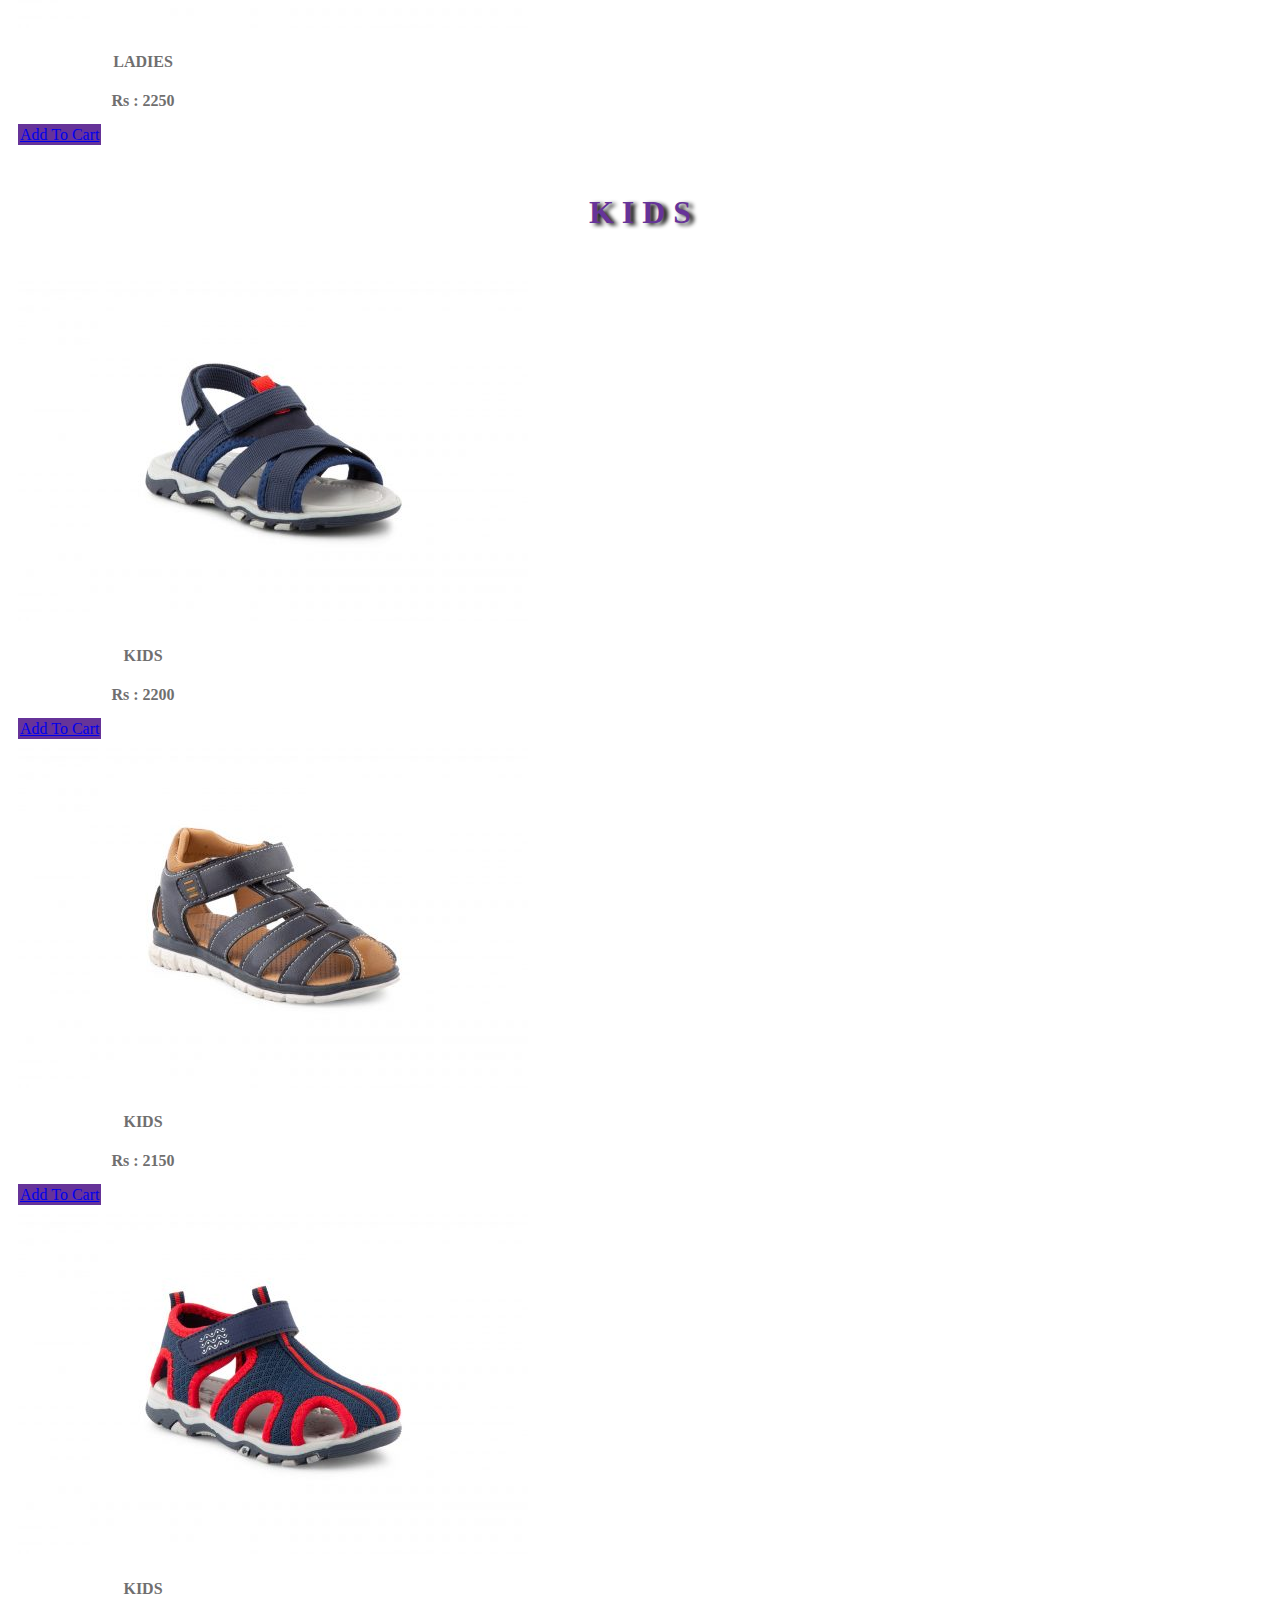
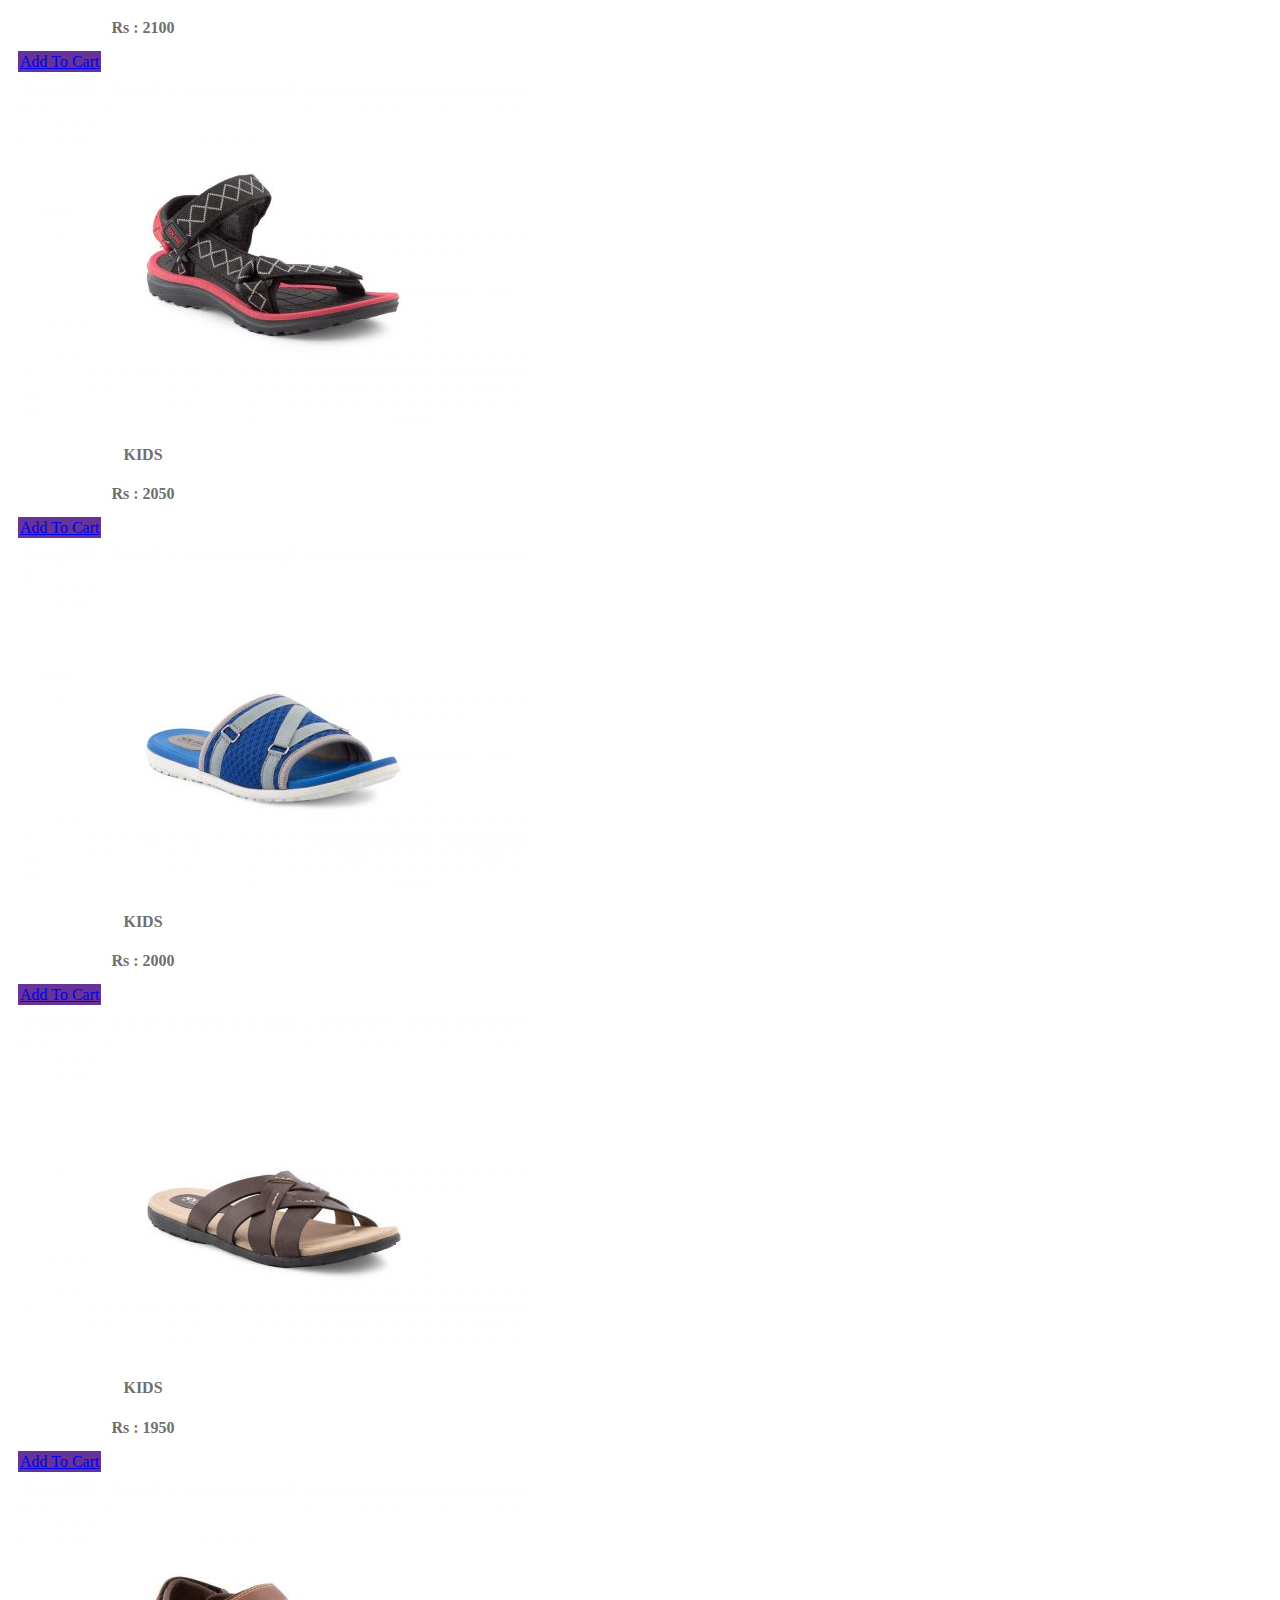
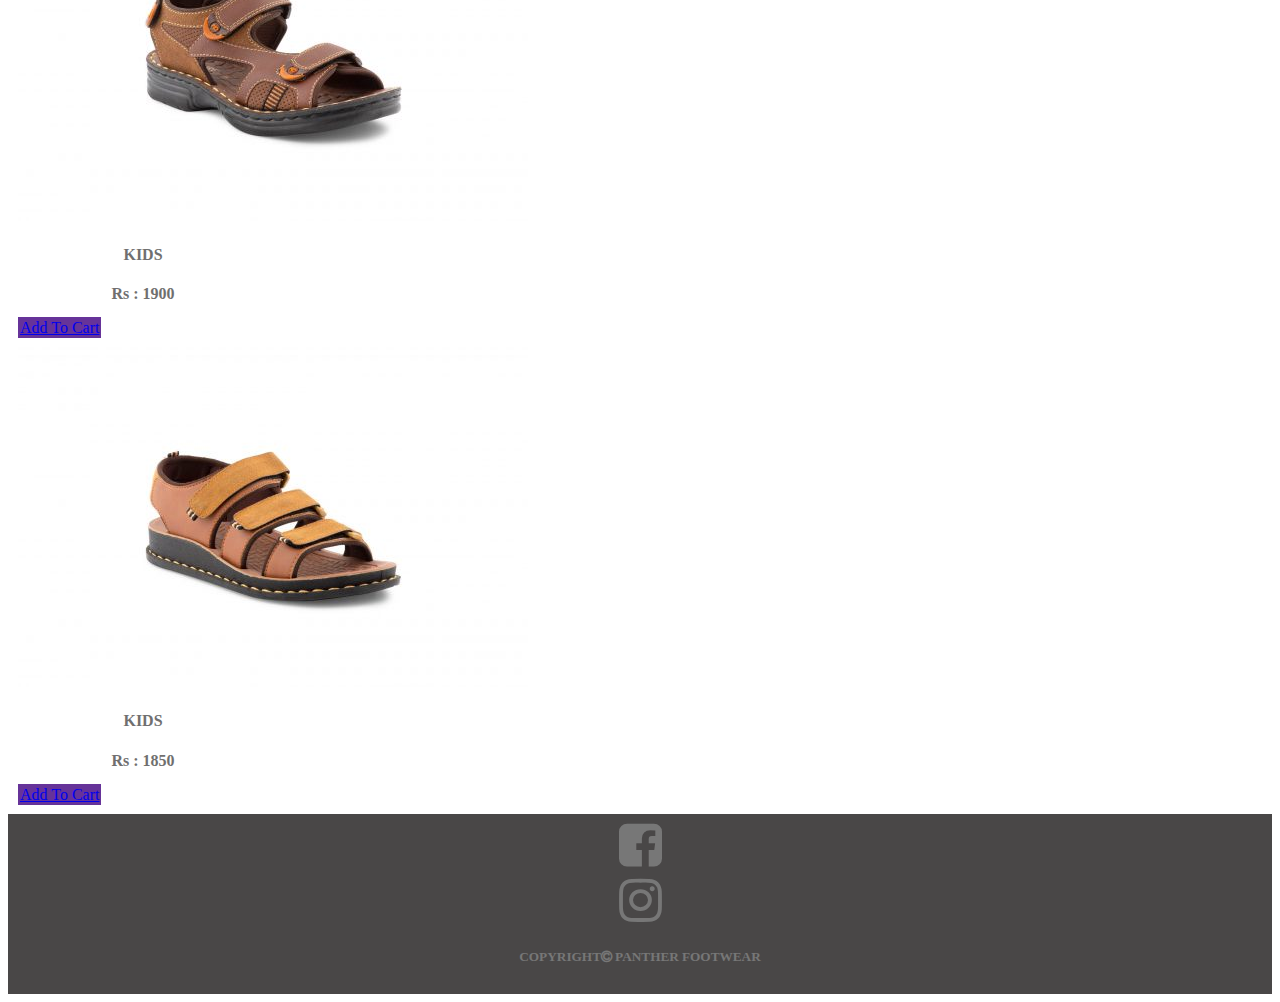
<file: (public)/SERVIS.html>
<!DOCTYPE html>
<html lang="en">
<head>
    <meta charset="UTF-8">
    <meta name="viewport" content="width=device-width, initial-scale=1.0">
    <title>Panther Footwear</title>
    <link rel="stylesheet" href="style.css">
    <link rel="stylesheet" href="https://cdnjs.cloudflare.com/ajax/libs/font-awesome/4.7.0/css/font-awesome.min.css">
    
    <link rel="stylesheet" href="https://stackpath.bootstrapcdn.com/bootstrap/4.5.0/css/bootstrap.min.css" integrity="sha384-9aIt2nRpC12Uk9gS9baDl411NQApFmC26EwAOH8WgZl5MYYxFfc+NcPb1dKGj7Sk" crossorigin="anonymous">
</head>
<body>
<div>
  <nav class="navbar navbar-expand-lg navbar-light justify-content-center">
    <a class="navbar-brand" href="index.html" >
      <img src="logo5.png" alt="" class="img">
    </a>
    <button class="navbar-toggler " type="button" data-toggle="collapse" data-target="#navbarText" aria-controls="navbarText" aria-expanded="false" aria-label="Toggle navigation">
      <span class="navbar-toggler-icon"></span>
    </button>
    <div class="collapse navbar-collapse" id="navbarText">
      <ul class="navbar-nav ">
      </ul>
      <span class="navbar-text">
        <ul class="navbar-nav mr-auto">
          <li class="nav-item active ">
            <a class="nav-link" href="index.html">HOME <span class="sr-only">(current)</span></a>
          </li>
          <li class="nav-item">
            <a class="nav-link" href="About.html">ABOUT US</a>
          </li>
          <li class="nav-item dropdown">
            <a class="nav-link dropdown-toggle" href="" id="navbarDropdown" role="button" data-toggle="dropdown" aria-haspopup="true" aria-expanded="false">
              BRANDS
            </a>
            <div class="dropdown-menu" aria-labelledby="navbarDropdown">
              <a class="dropdown-item" href="EBM.html">EBM</a>
              <div class="dropdown-divider"></div>
              <a class="dropdown-item" href="SERVIS.html">SERVIS</a>
              <div class="dropdown-divider"></div>
              <a class="dropdown-item" href="bata.html">BATA</a>
              </div>
              <li class="nav-item dropdown">
                <a class="nav-link dropdown-toggle" href="" id="navbarDropdown" role="button" data-toggle="dropdown" aria-haspopup="true" aria-expanded="false">
                  OUR COLLECTIONS
                </a>
                <div class="dropdown-menu" aria-labelledby="navbarDropdown">
                  <a class="dropdown-item" href="MEN.html">GENTS</a>
                   <div class="dropdown-divider"></div>
                  <a class="dropdown-item" href="LADIES.html">LADIES</a>
                  <div class="dropdown-divider"></div>
                  <a class="dropdown-item" href="KID.html">KID's</a>
                  </div>        
        </ul>
      </span>
    </div>
  </nav>

  <div class="english">
    <h1>SERVIS STORE</h1>
</div>


  <div class="english">
    <h1>G E N T S</h1>
</div>

  <div class="container">
    <div class="row ">

        
  <div class="col-sm-6 col-md-6 col-lg-3 ">
    <div class="card">
      <img src="d1.jpg" class="card-img-top" alt="...">
      <div class="card-body">
        <h4 class="card-title">GENTS</h4>
        <p class="card-text">Rs : 3000</p>
        
        <a href="thankyou.html" class="btn btn-primary "> Add To Cart</a>
      </div>
    </div>
  </div>
  <div class="col-sm-6 col-md-6 col-lg-3 ">
    <div class="card">
      <img src="d2.jpg" class="card-img-top" alt="...">
      <div class="card-body">
        <h4 class="card-title">GENTS</h4>
        <p class="card-text">Rs : 2950</p>
        <a href="thankyou.html" class="btn btn-primary "> Add To Cart</a>
        <!-- <a href="C:\Users\ANAS\Desktop\footwear\thankyou.html" class="btn btn-primary "> Add To Cart</a> -->
      </div>
    </div>
  </div>
  <div class="col-sm-6 col-md-6 col-lg-3 ">
    <div class="card">
      <img src="d3.jpg" class="card-img-top" alt="...">
      <div class="card-body">
        <h4 class="card-title">GENTS</h4>
        <p class="card-text">Rs : 2900</p>
        <a href="thankyou.html" class="btn btn-primary "> Add To Cart</a>
        <!-- <a href="C:\Users\ANAS\Desktop\footwear\thankyou.html" class="btn btn-primary "> Add To Cart</a> -->
      </div>
    </div>
  </div>
  <div class="col-sm-6 col-md-6 col-lg-3 ">
    <div class="card">
      <img src="d4.jpg" class="card-img-top" alt="...">
      <div class="card-body">
        <h4 class="card-title">GENTS</h4>
        <p class="card-text">Rs : 2850</p>
          <a href="thankyou.html" class="btn btn-primary "> Add To Cart</a>>
        <!-- <a href="C:\Users\ANAS\Desktop\footwear\thankyou.html" class="btn btn-primary "> Add To Cart</a> -->
      </div>
    </div>
  </div>
  <div class="col-sm-6 col-md-6 col-lg-3 ">
    <div class="card">
      <img src="d5.jpg" class="card-img-top" alt="...">
      <div class="card-body">
        <h4 class="card-title">GENTS</h4>
        <p class="card-text">Rs : 2800</p>
        <a href="thankyou.html" class="btn btn-primary "> Add To Cart</a>
        <!-- <a href="C:\Users\ANAS\Desktop\footwear\thankyou.html" class="btn btn-primary "> Add To Cart</a> -->
      </div>
    </div>
  </div>
  <div class="col-sm-6 col-md-6 col-lg-3 ">
    <div class="card">
      <img src="d6.jpg" class="card-img-top" alt="...">
      <div class="card-body">
        <h4 class="card-title">GENTS</h4>
        <p class="card-text">Rs : 2750</p>
        <a href="thankyou.html" class="btn btn-primary "> Add To Cart</a>
        <!-- <a href="C:\Users\ANAS\Desktop\footwear\thankyou.html" class="btn btn-primary "> Add To Cart</a> -->
      </div>
    </div>
  </div>
  <div class="col-sm-6 col-md-6 col-lg-3 ">
    <div class="card">
      <img src="d7.jpg" class="card-img-top" alt="...">
      <div class="card-body">
        <h4 class="card-title">GENTS</h4>
        <p class="card-text">Rs : 2700</p>
        <a href="thankyou.html" class="btn btn-primary "> Add To Cart</a>
        <!-- <a href="C:\Users\ANAS\Desktop\footwear\thankyou.html" class="btn btn-primary "> Add To Cart</a> -->
      </div>
    </div>
  </div>
  <div class="col-sm-6 col-md-6 col-lg-3 ">
    <div class="card">
      <img src="d8.jpg" class="card-img-top" alt="...">
      <div class="card-body">
        <h4 class="card-title">GENTS</h4>
        <p class="card-text">Rs : 2650</p>
        <a href="thankyou.html" class="btn btn-primary "> Add To Cart</a>
        <!-- <a href="C:\Users\ANAS\Desktop\footwear\thankyou.html" class="btn btn-primary "> Add To Cart</a> -->
      </div>
    </div>
  </div>
</div>
</div>



  <div class="english">
    <h1>L A D I E S</h1>
</div>

  <div class="container">
    <div class="row ">

        
        <div class="col-sm-6 col-md-6 col-lg-3 ">
            <div class="card">
              <img src="d9.jpg" class="card-img-top" alt="...">
              <div class="card-body">
                <h4 class="card-title">LADIES</h4>
                <p class="card-text">Rs : 2600</p>
                <a href="thankyou.html" class="btn btn-primary "> Add To Cart</a>
                <!-- <a href="C:\Users\ANAS\Desktop\footwear\thankyou.html" class="btn btn-primary ">Add To Cart</a> -->
              </div>
            </div>
          </div>
          <div class="col-sm-6 col-md-6 col-lg-3 ">
            <div class="card">
              <img src="d10.jpg" class="card-img-top" alt="...">
              <div class="card-body">
                <h4 class="card-title">LADIES</h4>
                <p class="card-text">Rs : 2550</p>
                <a href="thankyou.html" class="btn btn-primary "> Add To Cart</a>
                <!-- <a href="C:\Users\ANAS\Desktop\footwear\thankyou.html" class="btn btn-primary ">Add To Cart</a> -->
              </div>
            </div>
          </div>
          <div class="col-sm-6 col-md-6 col-lg-3 ">
            <div class="card">
              <img src="d11.jpg" class="card-img-top" alt="...">
              <div class="card-body">
                <h4 class="card-title">LADIES</h4>
                <p class="card-text">Rs : 2500</p>
                <a href="thankyou.html" class="btn btn-primary "> Add To Cart</a>
                <!-- <a href="C:\Users\ANAS\Desktop\footwear\thankyou.html" class="btn btn-primary ">Add To Cart</a> -->
              </div>
            </div>
          </div>
          <div class="col-sm-6 col-md-6 col-lg-3 ">
            <div class="card">
              <img src="d12.jpg" class="card-img-top" alt="...">
              <div class="card-body">
                <h4 class="card-title">LADIES</h4>
                <p class="card-text">Rs : 2450</p>
                <a href="thankyou.html" class="btn btn-primary "> Add To Cart</a>
                <!-- <a href="C:\Users\ANAS\Desktop\footwear\thankyou.html" class="btn btn-primary ">Add To Cart</a> -->
              </div>
            </div>
          </div>
          <div class="col-sm-6 col-md-6 col-lg-3 ">
            <div class="card">
              <img src="d13.jpg" class="card-img-top" alt="...">
              <div class="card-body">
                <h4 class="card-title">LADIES</h4>
                <p class="card-text">Rs : 2400</p>
                <a href="thankyou.html" class="btn btn-primary "> Add To Cart</a>
                <!-- <a href="C:\Users\ANAS\Desktop\footwear\thankyou.html" class="btn btn-primary ">Add To Cart</a> -->
              </div>
            </div>
          </div>
          <div class="col-sm-6 col-md-6 col-lg-3 ">
            <div class="card">
              <img src="d15.jpg" class="card-img-top" alt="...">
              <div class="card-body">
                <h4 class="card-title">LADIES</h4>
                <p class="card-text">Rs : 2350</p>
                <a href="thankyou.html" class="btn btn-primary "> Add To Cart</a>
                <!-- <a href="C:\Users\ANAS\Desktop\footwear\thankyou.html" class="btn btn-primary ">Add To Cart</a> -->
              </div>
            </div>
          </div>
          <div class="col-sm-6 col-md-6 col-lg-3 ">
            <div class="card">
              <img src="d14.jpg" class="card-img-top" alt="...">
              <div class="card-body">
                <h4 class="card-title">LADIES</h4>
                <p class="card-text">Rs : 2300</p>
                <a href="thankyou.html" class="btn btn-primary "> Add To Cart</a>
                <!-- <a href="C:\Users\ANAS\Desktop\footwear\thankyou.html" class="btn btn-primary ">Add To Cart</a> -->
              </div>
            </div>
          </div>
          <div class="col-sm-6 col-md-6 col-lg-3 ">
            <div class="card">
              <img src="d16.jpg" class="card-img-top" alt="...">
              <div class="card-body">
                <h4 class="card-title">LADIES</h4>
                <p class="card-text">Rs : 2250</p>
                <a href="thankyou.html" class="btn btn-primary "> Add To Cart</a>
                <!-- <a href="C:\Users\ANAS\Desktop\footwear\thankyou.html" class="btn btn-primary ">Add To Cart</a> -->
              </div>
            </div>
          </div>
</div>
</div>

  <div class="english">
    <h1>K I D S</h1>
</div>

  <div class="container">
    <div class="row ">

        
  <div class="col-sm-6 col-md-6 col-lg-3 ">
    <div class="card">
      <img src="d17.jpg" class="card-img-top" alt="...">
      <div class="card-body">
        <h4 class="card-title">KIDS</h4>
        <p class="card-text">Rs : 2200</p>
        <a href="thankyou.html" class="btn btn-primary "> Add To Cart</a>
        <!-- <a href="C:\Users\ANAS\Desktop\footwear\thankyou.html" class="btn btn-primary ">Add To Cart</a> -->
      </div>
    </div>
  </div>
  <div class="col-sm-6 col-md-6 col-lg-3 ">
    <div class="card">
      <img src="d18.jpg" class="card-img-top" alt="...">
      <div class="card-body">
        <h4 class="card-title">KIDS</h4>
        <p class="card-text">Rs : 2150</p>
        <a href="thankyou.html" class="btn btn-primary "> Add To Cart</a>
        <!-- <a href="C:\Users\ANAS\Desktop\footwear\thankyou.html" class="btn btn-primary ">Add To Cart</a> -->
      </div>
    </div>
  </div>
  <div class="col-sm-6 col-md-6 col-lg-3 ">
    <div class="card">
      <img src="d19.jpg" class="card-img-top" alt="...">
      <div class="card-body">
        <h4 class="card-title">KIDS</h4>
        <p class="card-text">Rs : 2100</p>
        <a href="thankyou.html" class="btn btn-primary "> Add To Cart</a>
        <!-- <a href="C:\Users\ANAS\Desktop\footwear\thankyou.html" class="btn btn-primary ">Add To Cart</a> -->
      </div>
    </div>
  </div>
  <div class="col-sm-6 col-md-6 col-lg-3 ">
    <div class="card">
      <img src="d20.jpg" class="card-img-top" alt="...">
      <div class="card-body">
        <h4 class="card-title">KIDS</h4>
        <p class="card-text">Rs : 2050</p>
        <a href="thankyou.html" class="btn btn-primary "> Add To Cart</a>
        <!-- <a href="C:\Users\ANAS\Desktop\footwear\thankyou.html" class="btn btn-primary ">Add To Cart</a> -->
      </div>
    </div>
  </div>
  <div class="col-sm-6 col-md-6 col-lg-3 ">
    <div class="card">
      <img src="d21.jpg" class="card-img-top" alt="...">
      <div class="card-body">
        <h4 class="card-title">KIDS</h4>
        <p class="card-text">Rs : 2000</p>
        <a href="thankyou.html" class="btn btn-primary "> Add To Cart</a>
        <!-- <a href="C:\Users\ANAS\Desktop\footwear\thankyou.html" class="btn btn-primary ">Add To Cart</a> -->
      </div>
    </div>
  </div>
  <div class="col-sm-6 col-md-6 col-lg-3 ">
    <div class="card">
      <img src="d22.jpg" class="card-img-top" alt="...">
      <div class="card-body">
        <h4 class="card-title">KIDS</h4>
        <p class="card-text">Rs : 1950</p>
        <a href="thankyou.html" class="btn btn-primary "> Add To Cart</a>
        <!-- <a href="C:\Users\ANAS\Desktop\footwear\thankyou.html" class="btn btn-primary ">Add To Cart</a> -->
      </div>
    </div>
  </div>
  <div class="col-sm-6 col-md-6 col-lg-3 ">
    <div class="card">
      <img src="d23.jpg" class="card-img-top" alt="...">
      <div class="card-body">
        <h4 class="card-title">KIDS</h4>
        <p class="card-text">Rs : 1900</p>
        <a href="thankyou.html" class="btn btn-primary "> Add To Cart</a>
        <!-- <a href="C:\Users\ANAS\Desktop\footwear\thankyou.html" class="btn btn-primary ">Add To Cart</a> -->
      </div>
    </div>
  </div>
  <div class="col-sm-6 col-md-6 col-lg-3 ">
    <div class="card">
      <img src="d24.jpg" class="card-img-top" alt="...">
      <div class="card-body">
        <h4 class="card-title">KIDS</h4>
        <p class="card-text">Rs : 1850</p>
        <a href="thankyou.html" class="btn btn-primary "> Add To Cart</a>
        <!-- <a href="C:\Users\ANAS\Desktop\footwear\thankyou.html" class="btn btn-primary ">Add To Cart</a> -->
      </div>
    </div>
  </div>

  </div>
  </div>
  




  
  <div class="footer">
    <div class="icon1">
      <div> <i class="fa fa-facebook-square "></i></div>
    
    </div>
    <div class="icon">
      <div> <i class="fa fa-instagram"></i></div>
    
    </div>
    
    <div>
      <h5 class="h5">COPYRIGHT<i class="fa fa-copyright"> PANTHER FOOTWEAR</i></h5>
     </div>
    </div>
    
  </div>
      <script src="https://code.jquery.com/jquery-3.5.1.slim.min.js" integrity="sha384-DfXdz2htPH0lsSSs5nCTpuj/zy4C+OGpamoFVy38MVBnE+IbbVYUew+OrCXaRkfj" crossorigin="anonymous"></script>
      <script src="https://cdn.jsdelivr.net/npm/popper.js@1.16.0/dist/umd/popper.min.js" integrity="sha384-Q6E9RHvbIyZFJoft+2mJbHaEWldlvI9IOYy5n3zV9zzTtmI3UksdQRVvoxMfooAo" crossorigin="anonymous"></script>
      <script src="https://stackpath.bootstrapcdn.com/bootstrap/4.5.0/js/bootstrap.min.js" integrity="sha384-OgVRvuATP1z7JjHLkuOU7Xw704+h835Lr+6QL9UvYjZE3Ipu6Tp75j7Bh/kR0JKI" crossorigin="anonymous"></script>   
  </body>
  </html>
</file>
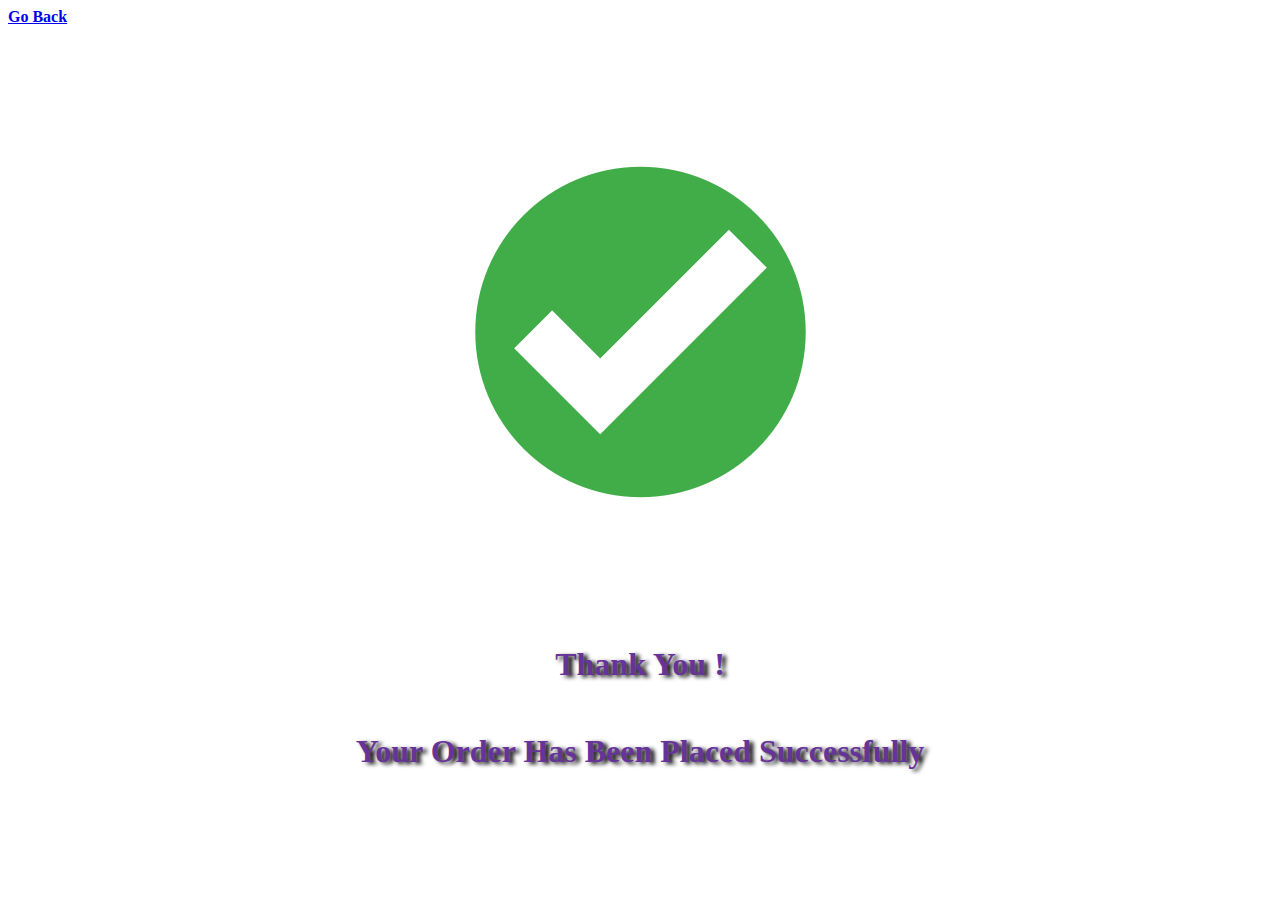
<file: (public)/thankyou.html>
<!DOCTYPE html>
<html lang="en">
<head>
    <meta charset="UTF-8">
    <meta name="viewport" content="width=device-width, initial-scale=1.0">
    <title>Panther Footwear</title>
    <link rel="stylesheet" href="style.css">
    <link rel="stylesheet" href="https://cdnjs.cloudflare.com/ajax/libs/font-awesome/4.7.0/css/font-awesome.min.css">
    <link rel="stylesheet" href="https://stackpath.bootstrapcdn.com/bootstrap/4.5.0/css/bootstrap.min.css" integrity="sha384-9aIt2nRpC12Uk9gS9baDl411NQApFmC26EwAOH8WgZl5MYYxFfc+NcPb1dKGj7Sk" crossorigin="anonymous">
</head>
<body>
<!-- <div>
  <nav class="navbar navbar-expand-lg navbar-light justify-content-center">
    <a class="navbar-brand" href="index.html" >
      <img src="logo5.png" alt="" class="img">
    </a>
    <button class="navbar-toggler " type="button" data-toggle="collapse" data-target="#navbarText" aria-controls="navbarText" aria-expanded="false" aria-label="Toggle navigation">
      <span class="navbar-toggler-icon"></span>
    </button>
    <div class="collapse navbar-collapse" id="navbarText">
      <ul class="navbar-nav ">
      </ul>
      <span class="navbar-text">
        <ul class="navbar-nav mr-auto">
          <li class="nav-item active ">
            <a class="nav-link" href="index.html">HOME <span class="sr-only">(current)</span></a>
          </li>
          <li class="nav-item">
            <a class="nav-link" href="About.html">ABOUT US</a>
          </li>
          <li class="nav-item dropdown">
            <a class="nav-link dropdown-toggle" href="#" id="navbarDropdown" role="button" data-toggle="dropdown" aria-haspopup="true" aria-expanded="false">
              BRANDS
            </a>
            <div class="dropdown-menu" aria-labelledby="navbarDropdown">
              <a class="dropdown-item" href="C:\Users\ANAS\Desktop\footwear\EBM.html">EBM</a>
              <div class="dropdown-divider"></div>
              <a class="dropdown-item" href="C:\Users\ANAS\Desktop\footwear\SERVIS.html">SERVIS</a>
              <div class="dropdown-divider"></div>
              <a class="dropdown-item" href="C:\Users\ANAS\Desktop\footwear\bata.html">BATA</a>
              </div>
              <li class="nav-item dropdown">
                <a class="nav-link dropdown-toggle" href="#" id="navbarDropdown" role="button" data-toggle="dropdown" aria-haspopup="true" aria-expanded="false">
                  OUR COLLECTIONS
                </a>
                <div class="dropdown-menu" aria-labelledby="navbarDropdown">
                    <a class="dropdown-item" href="C:\Users\ANAS\Desktop\footwear\MEN.html">GENTS</a>
                     <div class="dropdown-divider"></div>
                    <a class="dropdown-item" href="C:\Users\ANAS\Desktop\footwear\LADIES.html">LADIES</a>
                    <div class="dropdown-divider"></div>
                    <a class="dropdown-item" href="C:\Users\ANAS\Desktop\footwear\KID.html">KID's</a>
                    </div>       
        </ul>
      </span>
    </div>
  </nav> -->
  <a href="index.html"><b>Go Back</b></a>
    <div class="english">
       <h1> <img src="tick.png" ></h1>
        <h1>Thank You !</h1>
        <h1>Your Order Has Been Placed Successfully </h1>
        
        
    </div>






    <!-- <div class="footer">
        <div class="icon1">
          <div> <i class="fa fa-facebook-square "></i></div>
        
        </div>
        <div class="icon">
          <div> <i class="fa fa-instagram"></i></div>
        
        </div>
        
        <div>
          <h5 class="h5">COPYRIGHT<i class="fa fa-copyright"> PANTHER FOOTWEAR</i></h5>
         </div>
        </div>
        
      </div> -->
    
          <script src="https://code.jquery.com/jquery-3.5.1.slim.min.js" integrity="sha384-DfXdz2htPH0lsSSs5nCTpuj/zy4C+OGpamoFVy38MVBnE+IbbVYUew+OrCXaRkfj" crossorigin="anonymous"></script>
          <script src="https://cdn.jsdelivr.net/npm/popper.js@1.16.0/dist/umd/popper.min.js" integrity="sha384-Q6E9RHvbIyZFJoft+2mJbHaEWldlvI9IOYy5n3zV9zzTtmI3UksdQRVvoxMfooAo" crossorigin="anonymous"></script>
          <script src="https://stackpath.bootstrapcdn.com/bootstrap/4.5.0/js/bootstrap.min.js" integrity="sha384-OgVRvuATP1z7JjHLkuOU7Xw704+h835Lr+6QL9UvYjZE3Ipu6Tp75j7Bh/kR0JKI" crossorigin="anonymous"></script>   
      </body>
      </html>
</file>
<file: (public)/style.css>
.navbar {
    background-color: rebeccapurple!important;
    text-shadow: 2px 2px 4px black !important;
    
}
.img{
    width: 150px;
    
    
}
.nav-link{
    /* position: relative ;
    left: 300px; */
    color: whitesmoke!important;
    background-color: rebeccapurple;
    font-size: larger;
    font-family: 'Franklin Gothic Medium', 'Arial Narrow', Arial, sans-serif;
    border: 2px solid whitesmoke;
    border-width: 2px;
    border-radius: 35px;
    margin: 10px;
    text-align: center !important;
    
}
.nav-link:hover{
    /* position: relative;
    left: 300px ; */
    color: whitesmoke!important;
    background-color: #ba68c8;
    font-size: larger;
    font-family: 'Franklin Gothic Medium', 'Arial Narrow', Arial, sans-serif;
    border: 2px solid whitesmoke;
    border-width: 2px;
    border-radius: 35px;
    margin: 10px;
    justify-content: center;
}
.nav-item{
    position: relative !important;
    left: 180px !important;
    justify-content: center !important;
    text-align: center !important;
}
.dropdown-item{  
     font-size: larger;
     font-family: 'Segoe UI', Tahoma, Geneva, Verdana, sans-serif;
     background-color: rebeccapurple !important;
     text-align: center !important;
     color: white !important;
}
.dropdown-item:hover{  
    font-size: larger;
    font-family: 'Franklin Gothic Medium', 'Arial Narrow', Arial, sans-serif;
    background-color: #ba68c8 !important;
   justify-content: space-between !important;
   color: white !important;
}
.dropdown-menu{
    text-align: center !important;
    margin-left: 15px !important;
    background-color: rebeccapurple !important;
}
.ebm{
    margin-top: 30px;
}
.card{
    width: 250px;
    height: auto !important;
    margin: 10px !important;
    
    
}
.btn-primary{
    text-align: center !important;
    width: 100% !important;
    background-color: rebeccapurple !important;
    border: 2px solid rebeccapurple  !important;
    
}
.btn-primary:hover{
    text-align: center !important;
    width: 100% !important;
    background-color: #ba68c8 !important;
    border: 2px solid rebeccapurple  !important;
    
}
.card-text,h4{
    font-weight: bold;
    color: rgb(112, 111, 111);
    text-align: center !important;
}
.english > h1{
    text-align: center;
    margin: 50px;
    color: rebeccapurple;
    text-shadow: 4px 2px 4px black ;
    font-weight: bold;
}
.view{
    font-weight: bold;
    display: flex;
    flex-direction: row;
}
.footer{
    position: relative;
    height: 180px;
    width: 100% !important;
    color: #777;
    background-color: rgb(73, 71, 71);
    text-align: center; 
}
.h5{
    position: relative;
    bottom:3px;
    font-weight: bold;
}
.h5>i{
    
    font-weight: bold;
}
.icon{
    font-size: 50px;
    
}
.icon1{
    font-size: 50px;
    text-align: center;
    /* margin-right: 150px; */
    position: relative;
    top: 3px;

}
.para{
    color: rgb(126, 105, 105);
    font-size: 150%;
    margin: 120px;
}
</file>
